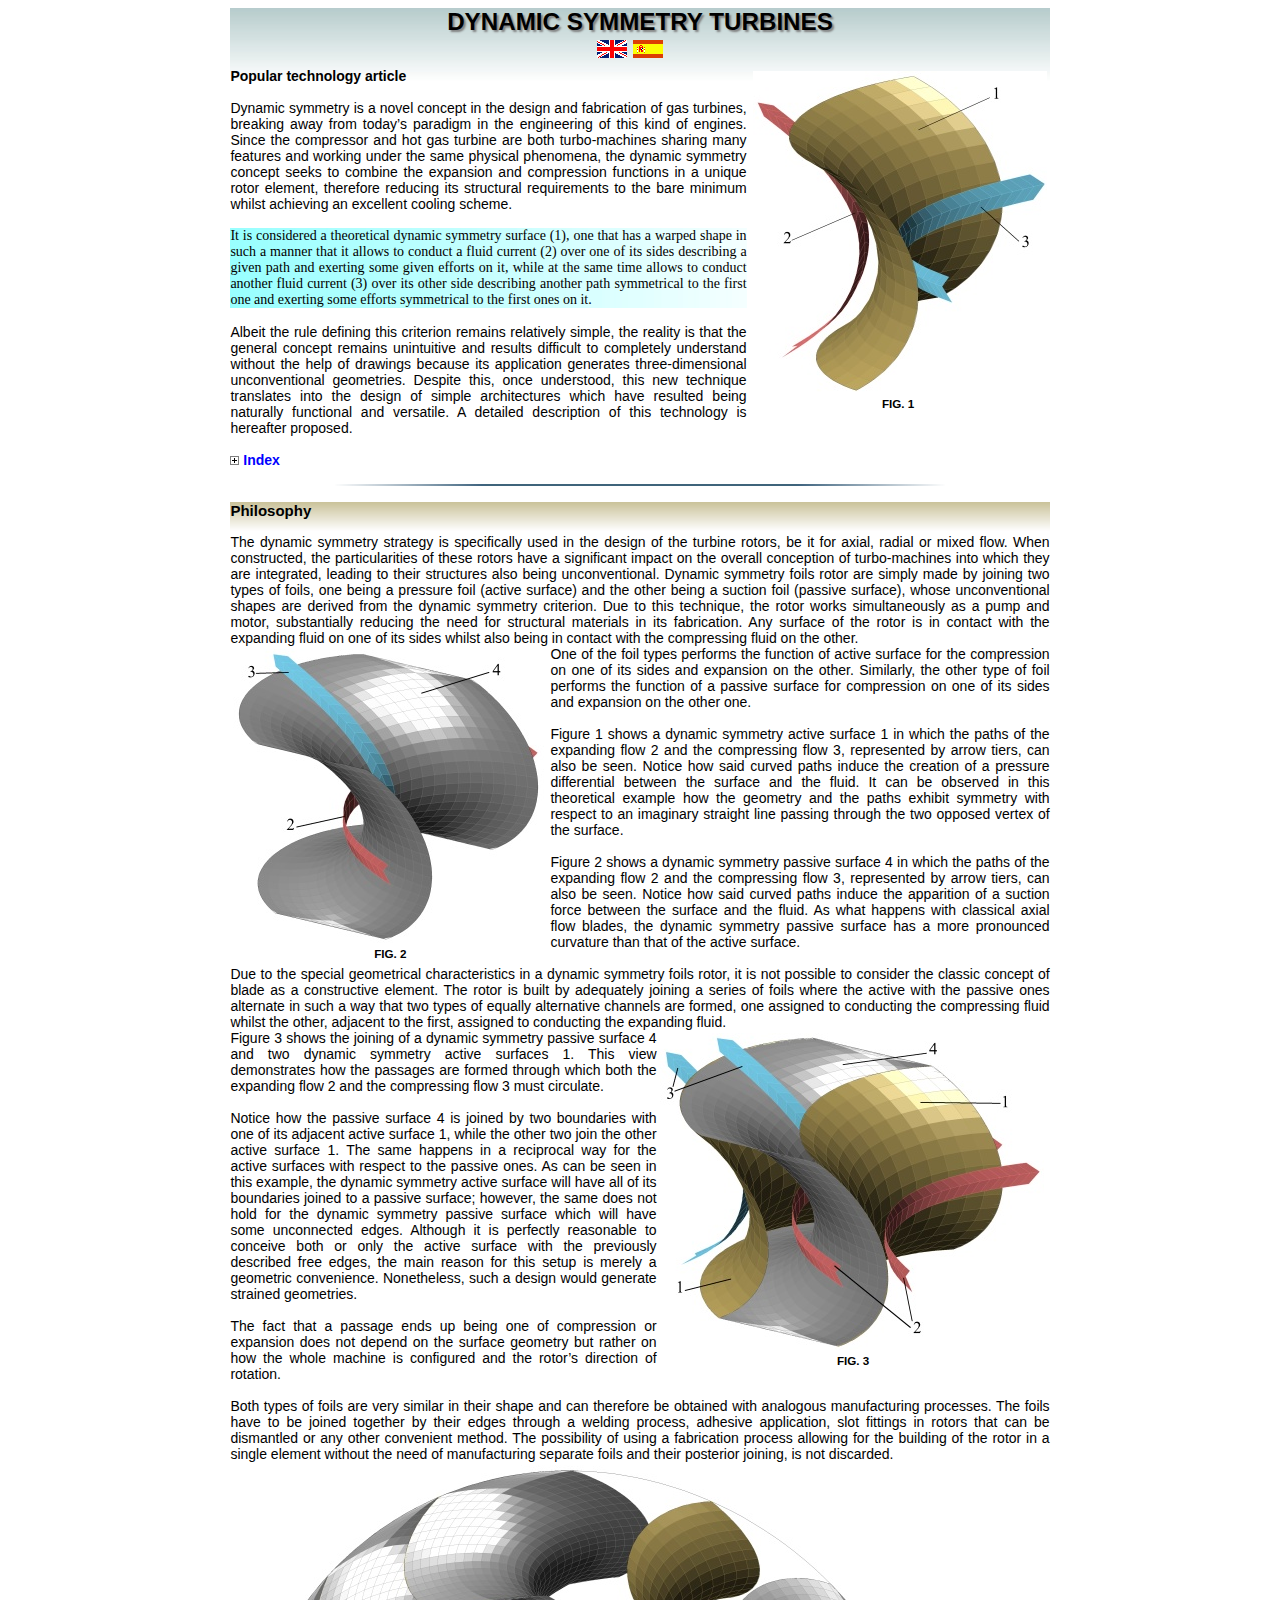
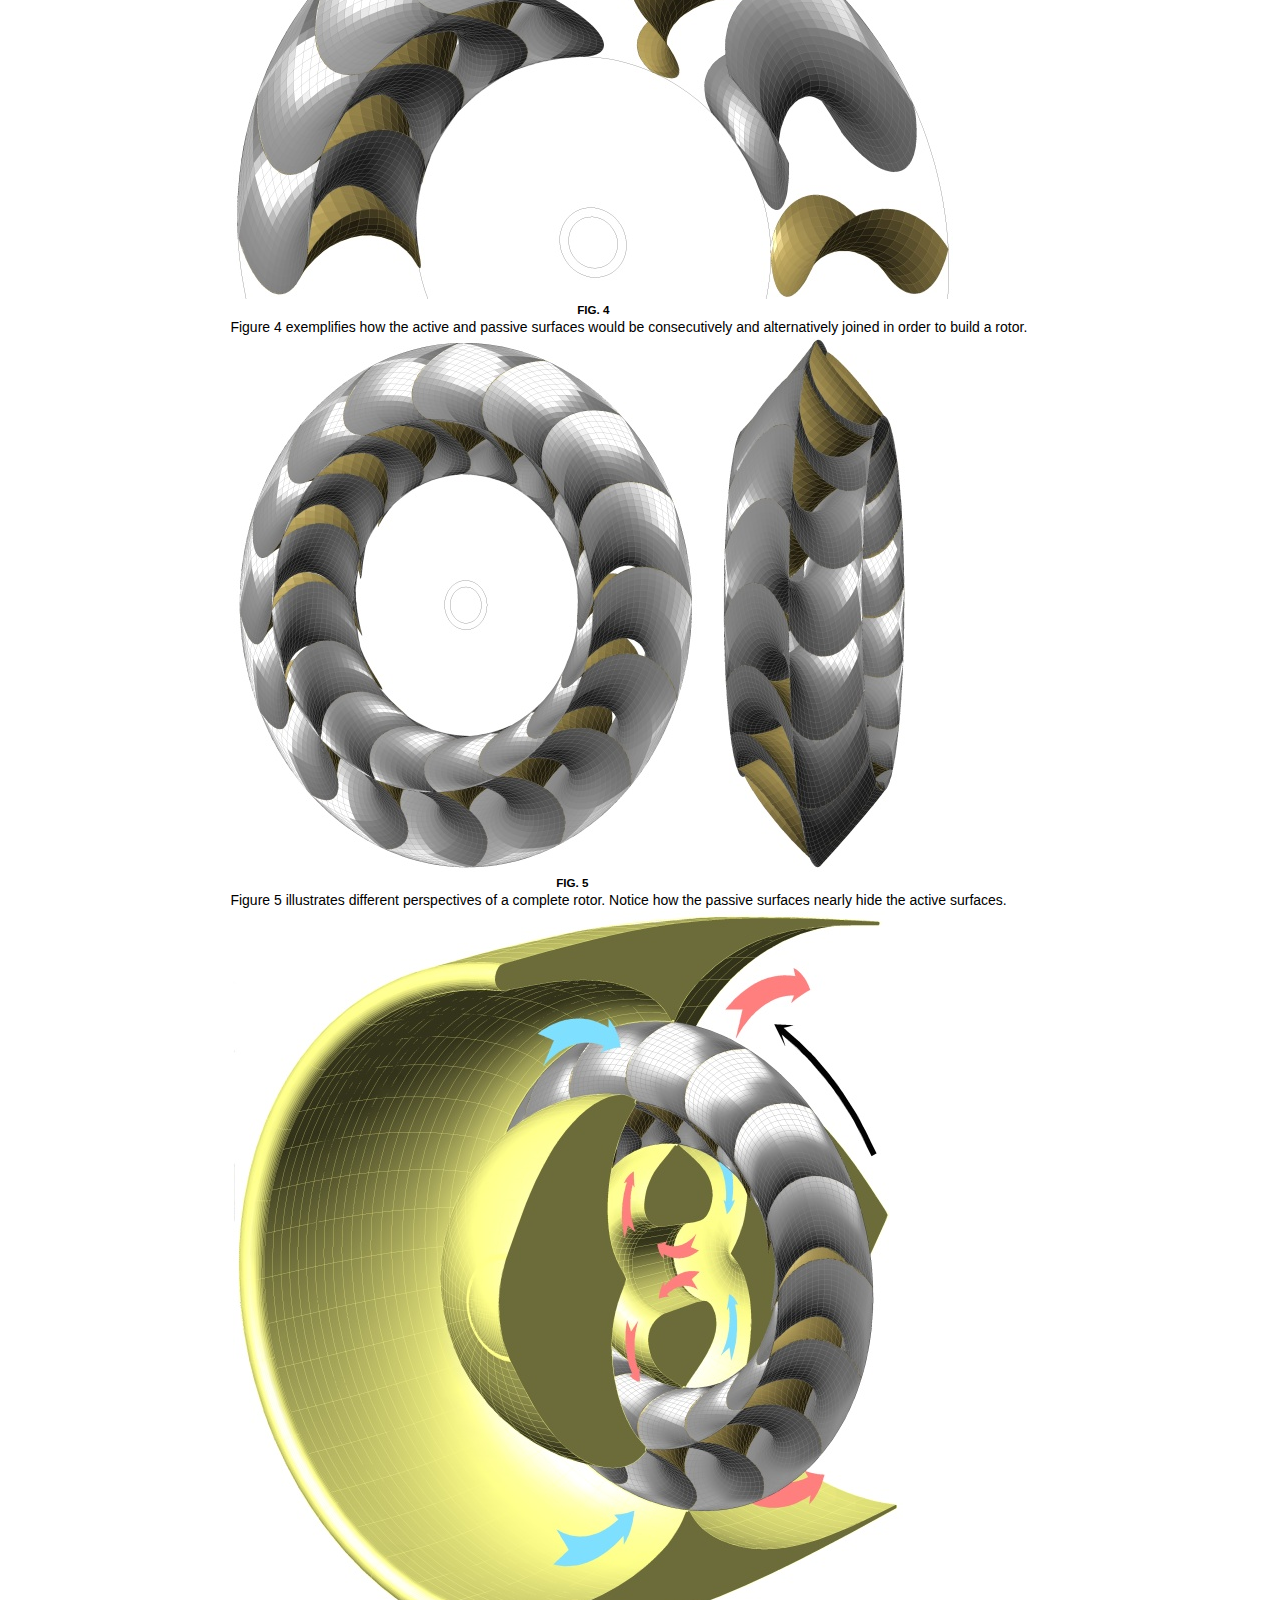
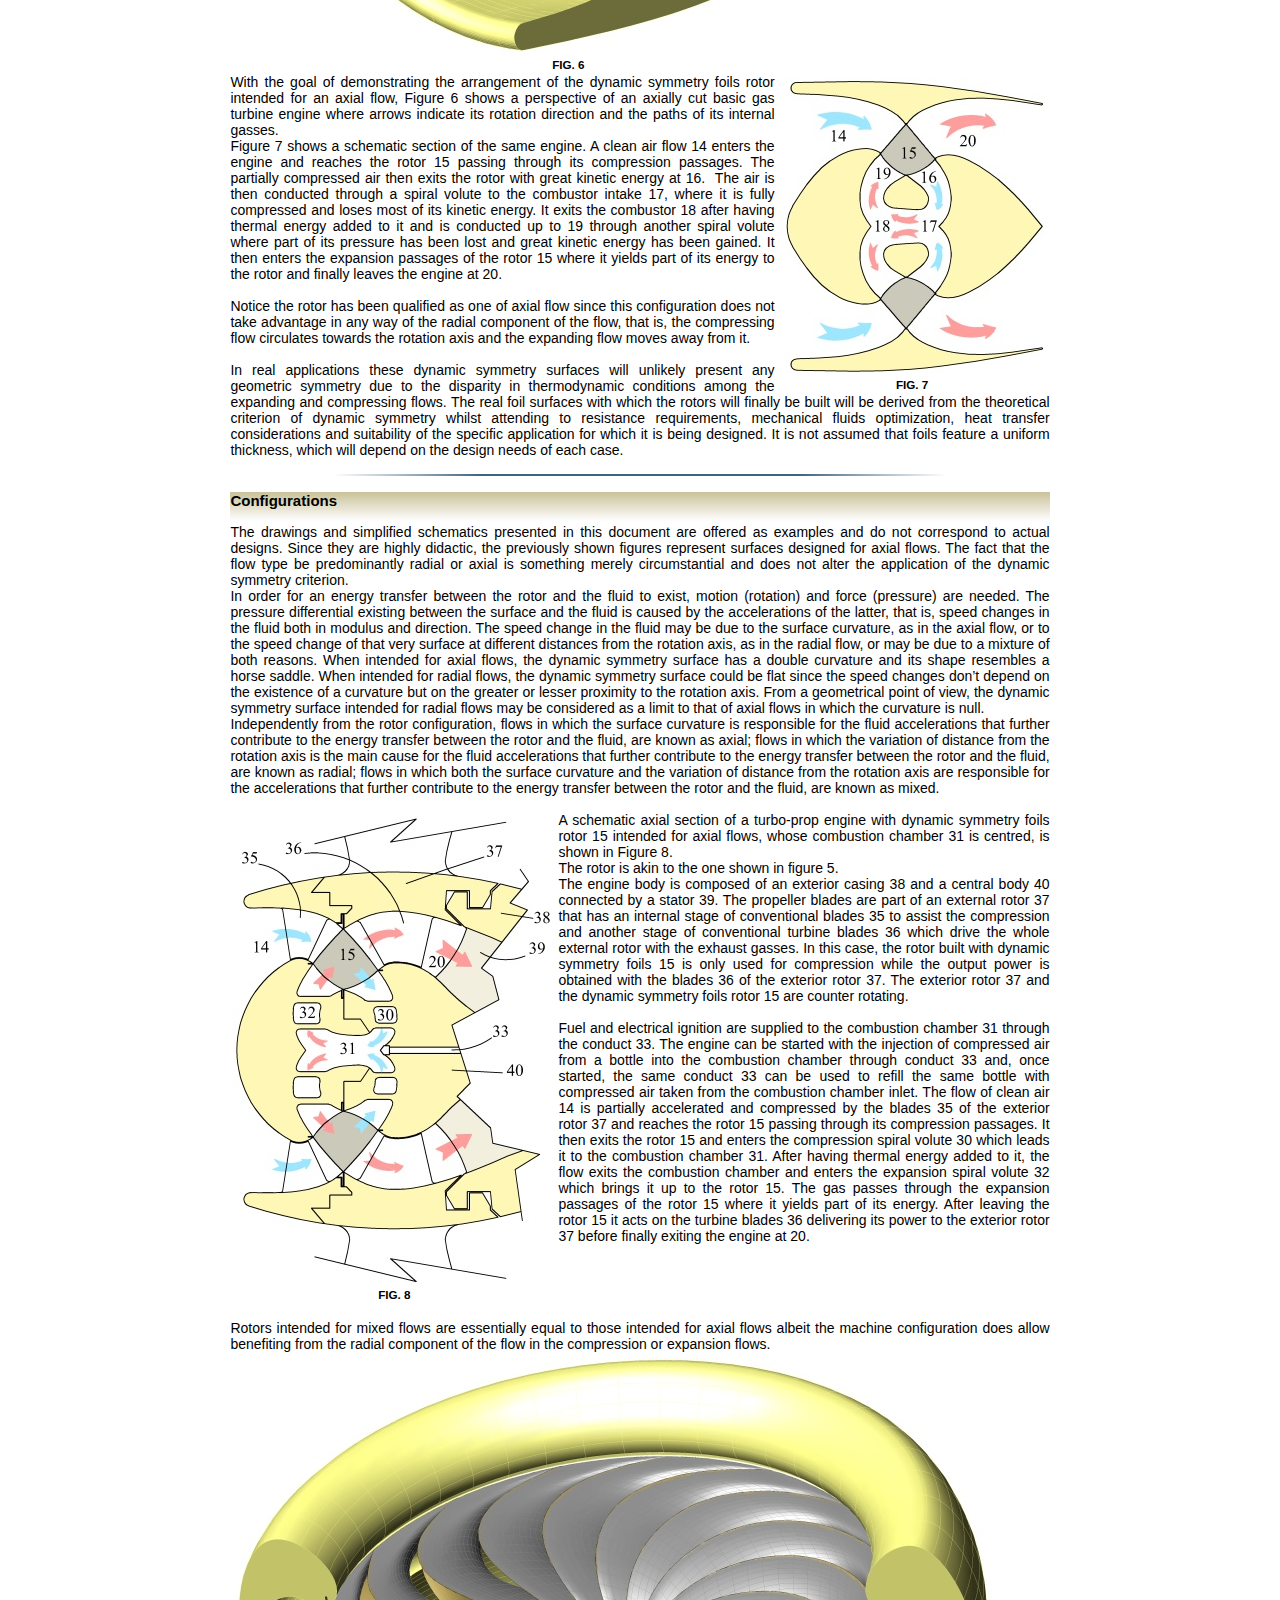
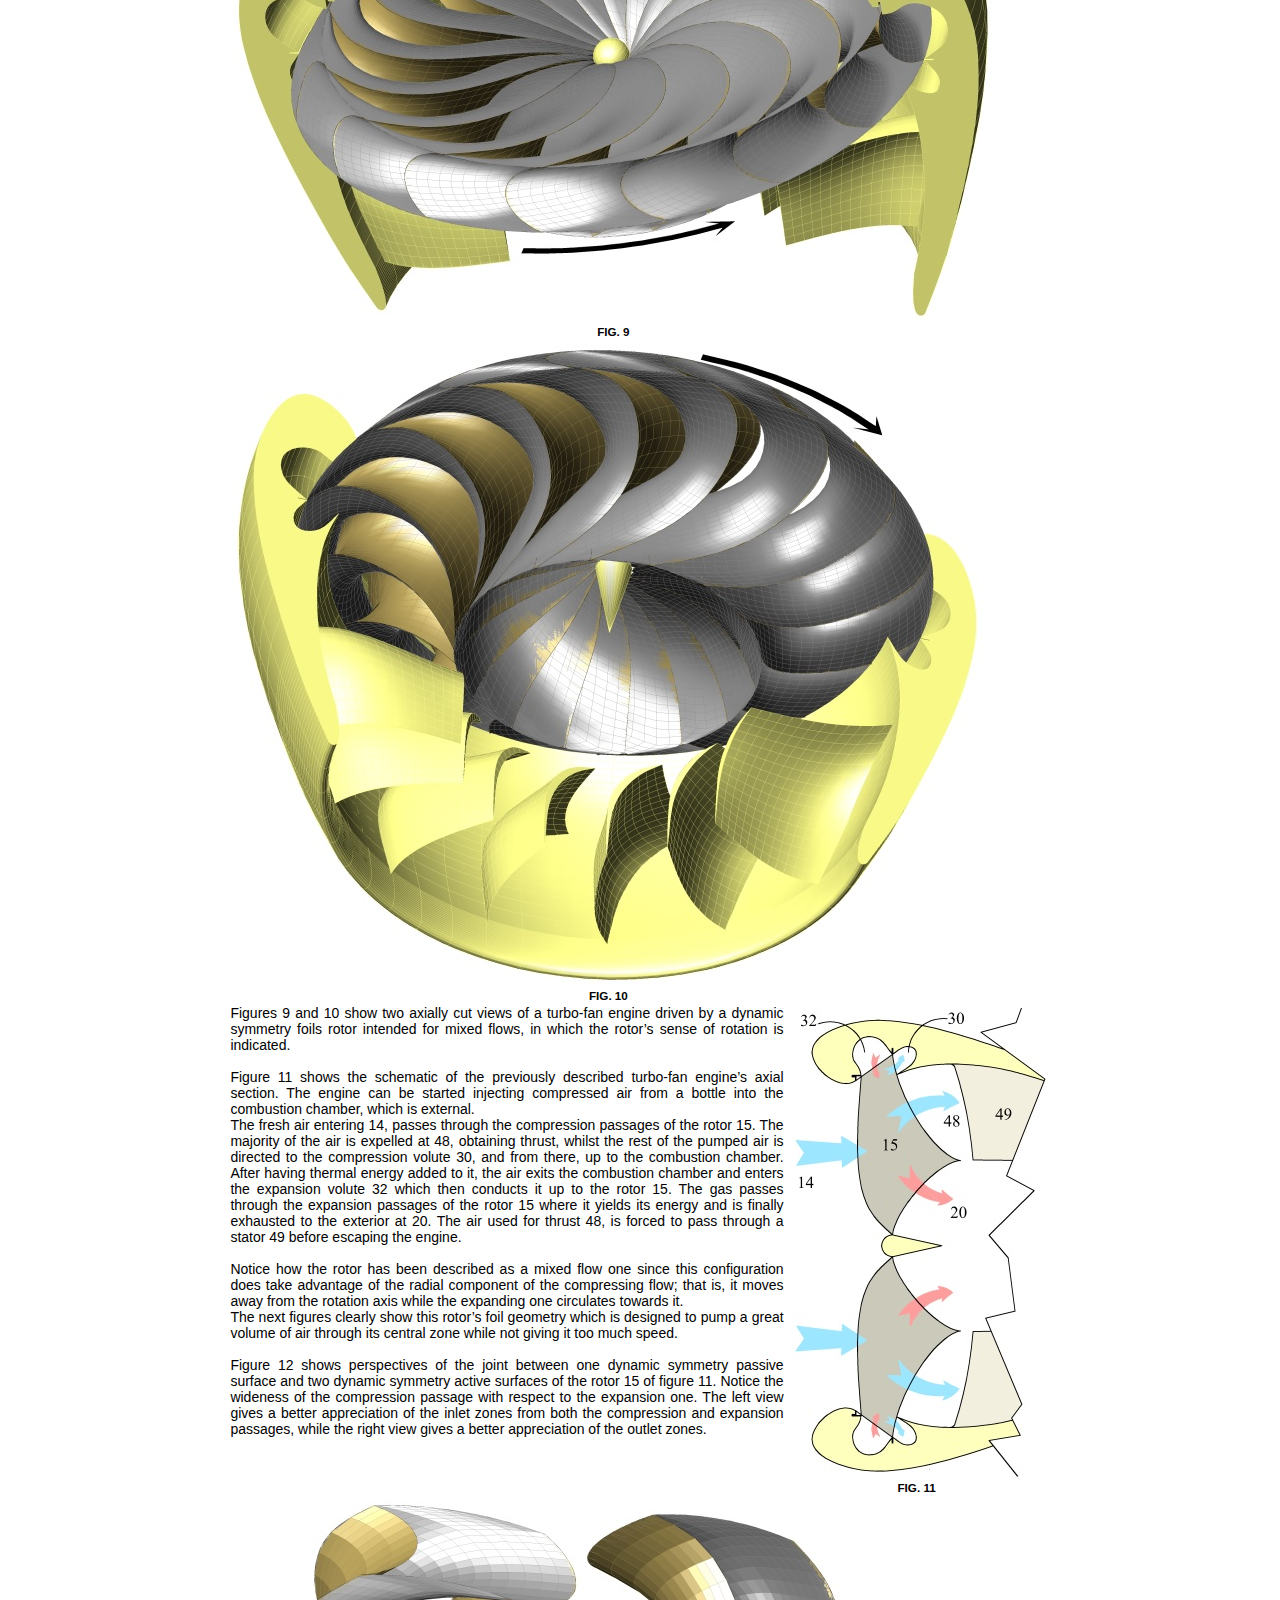
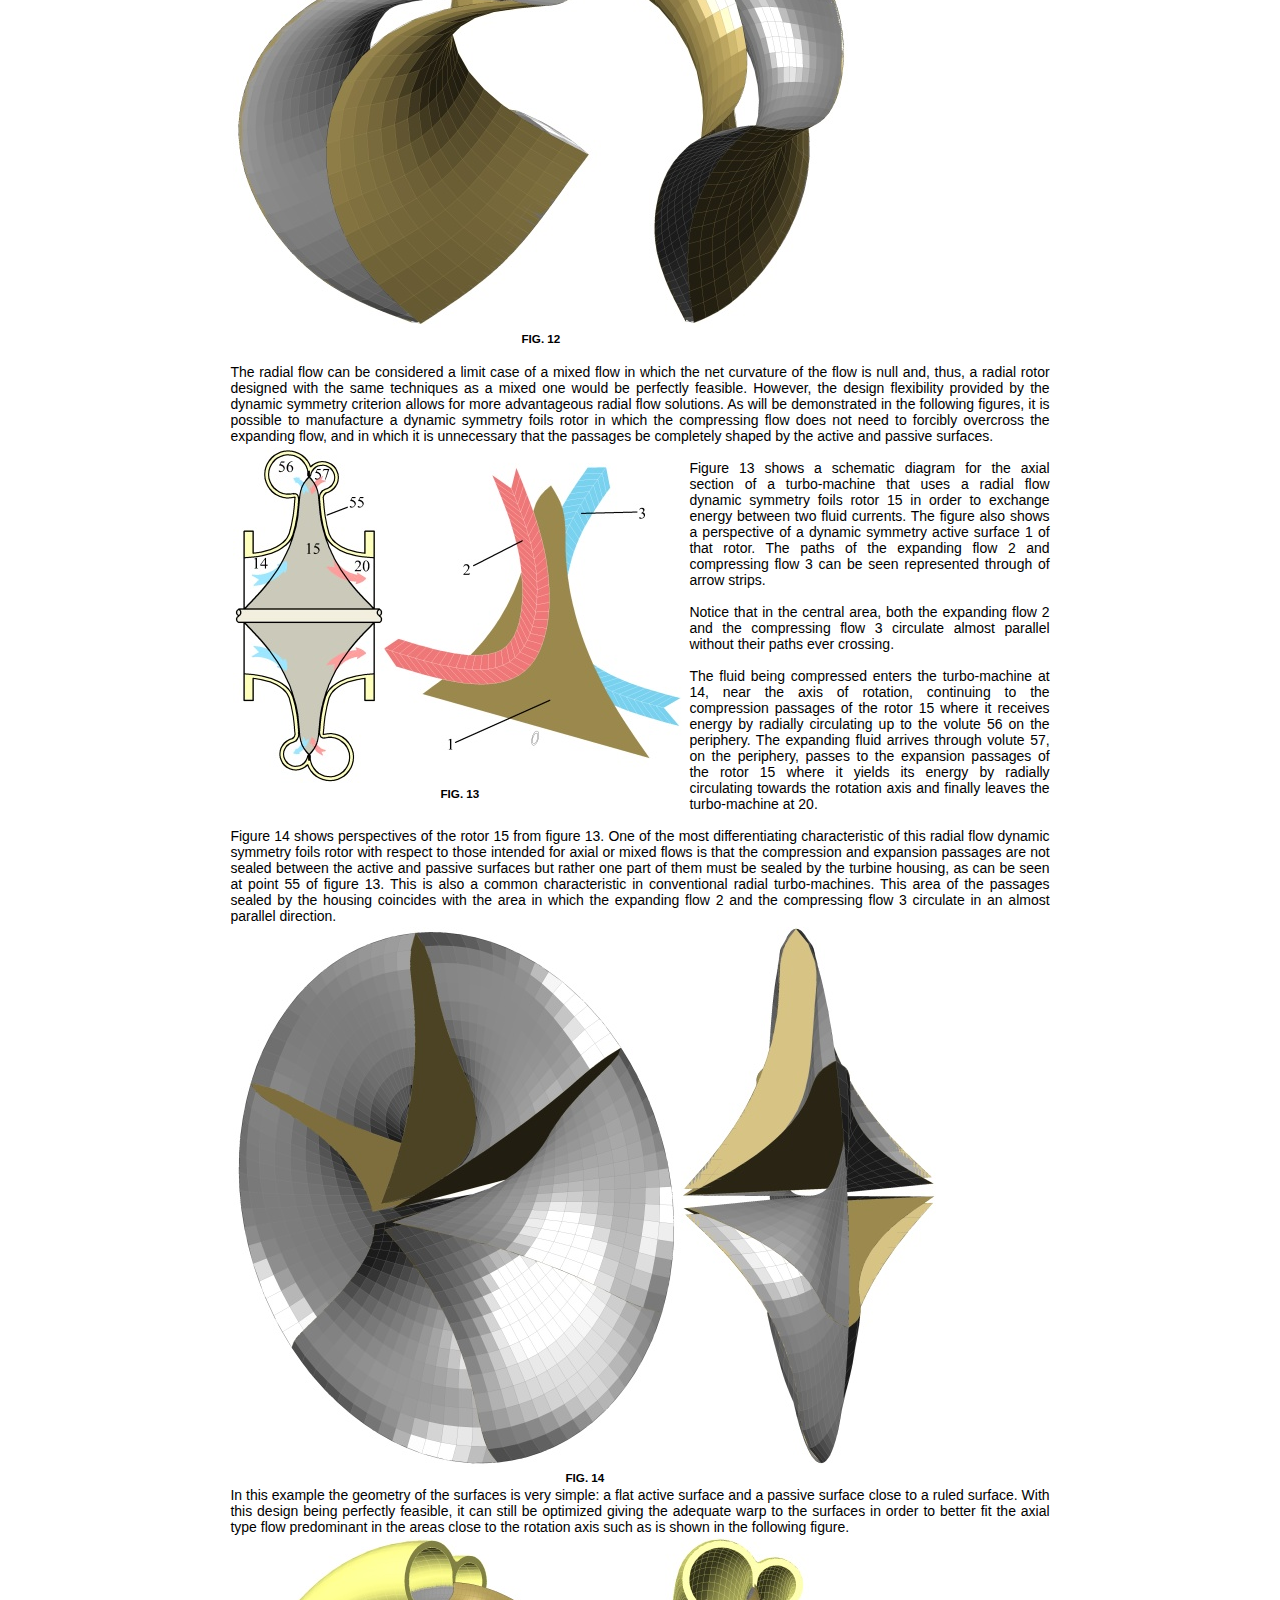
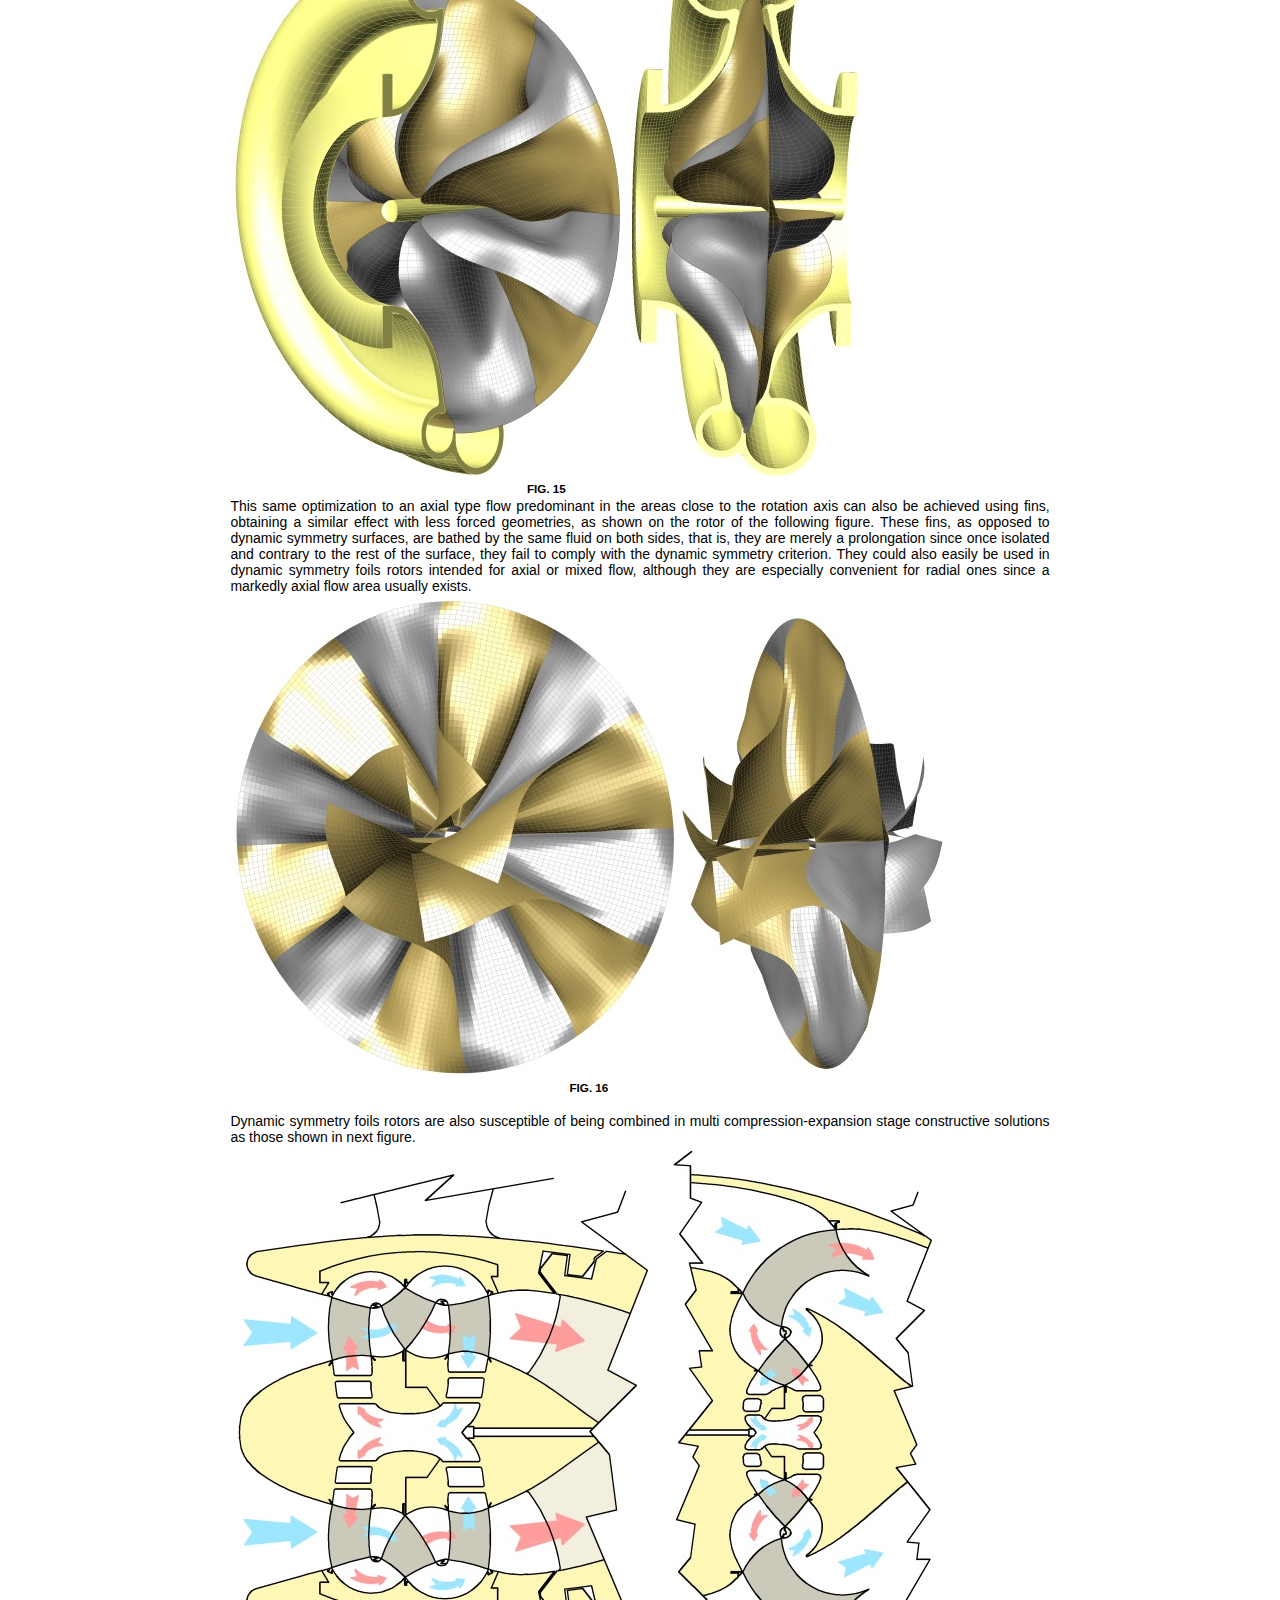
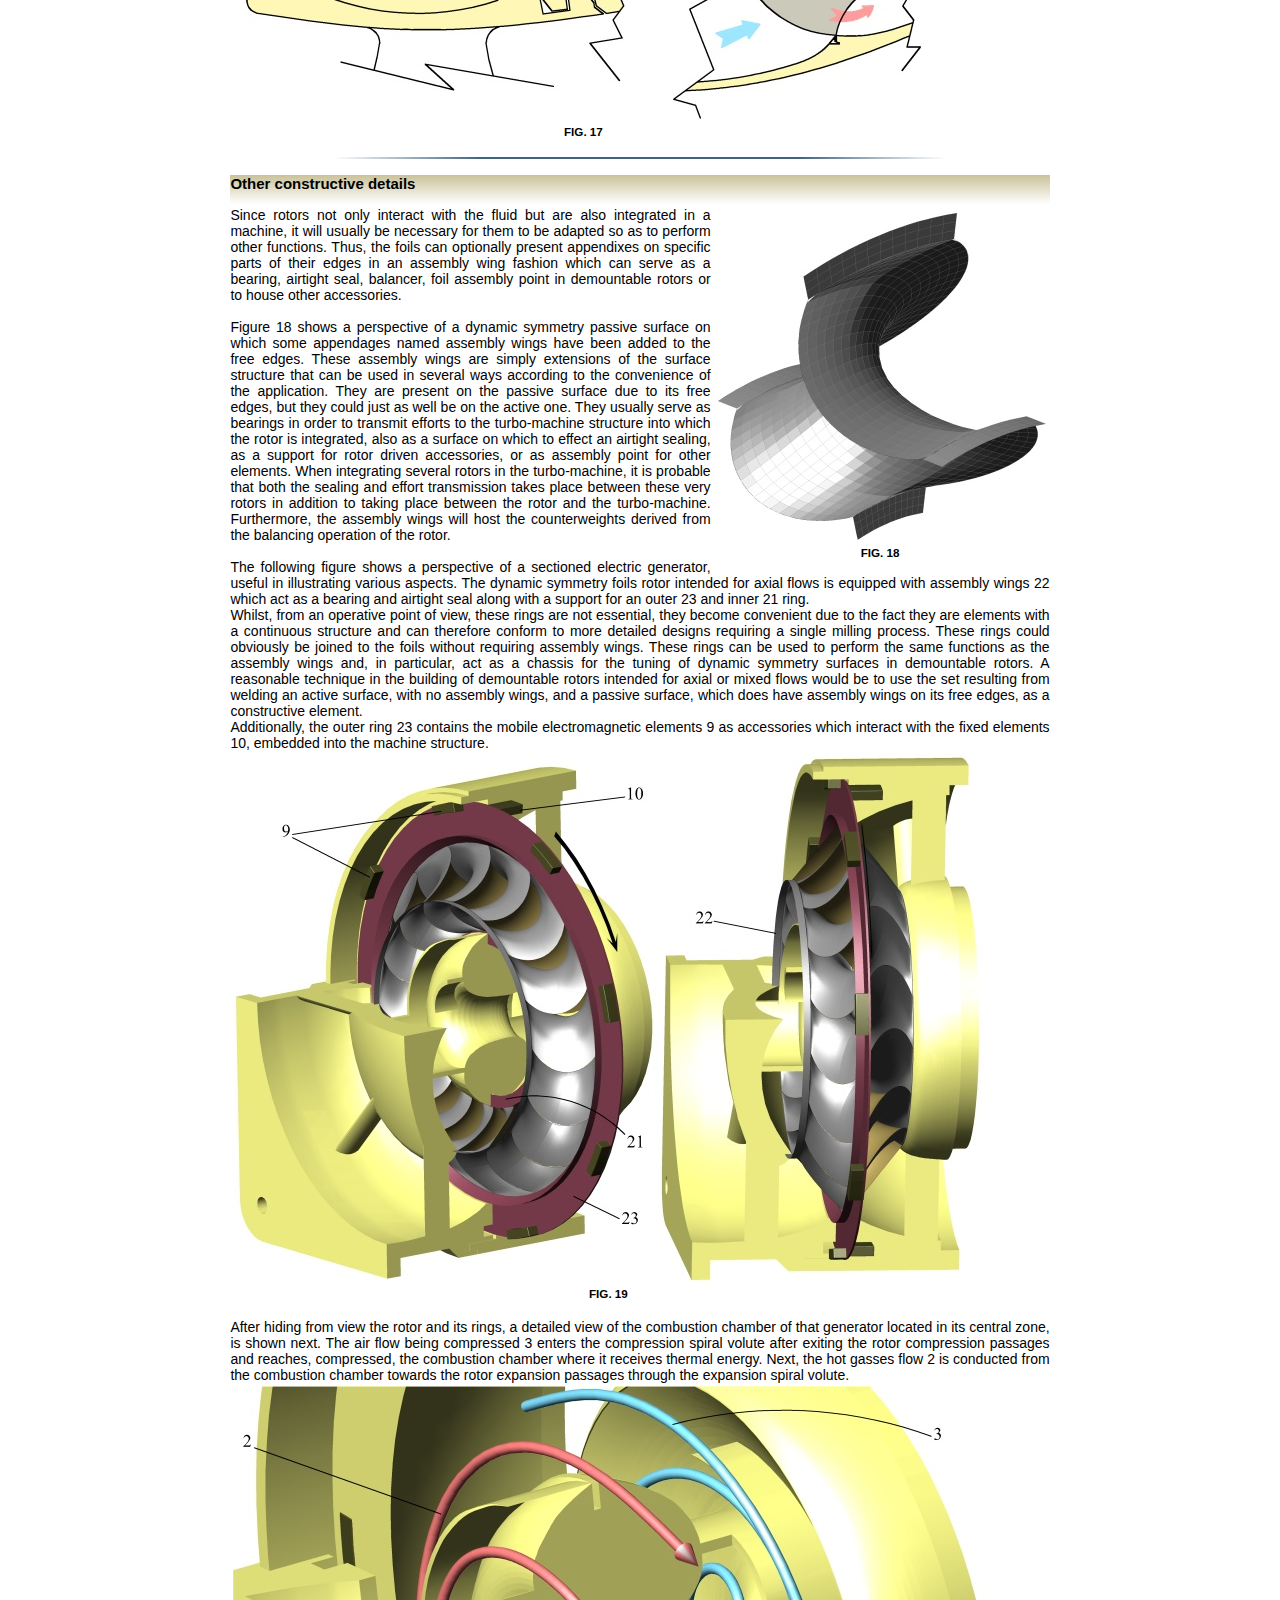
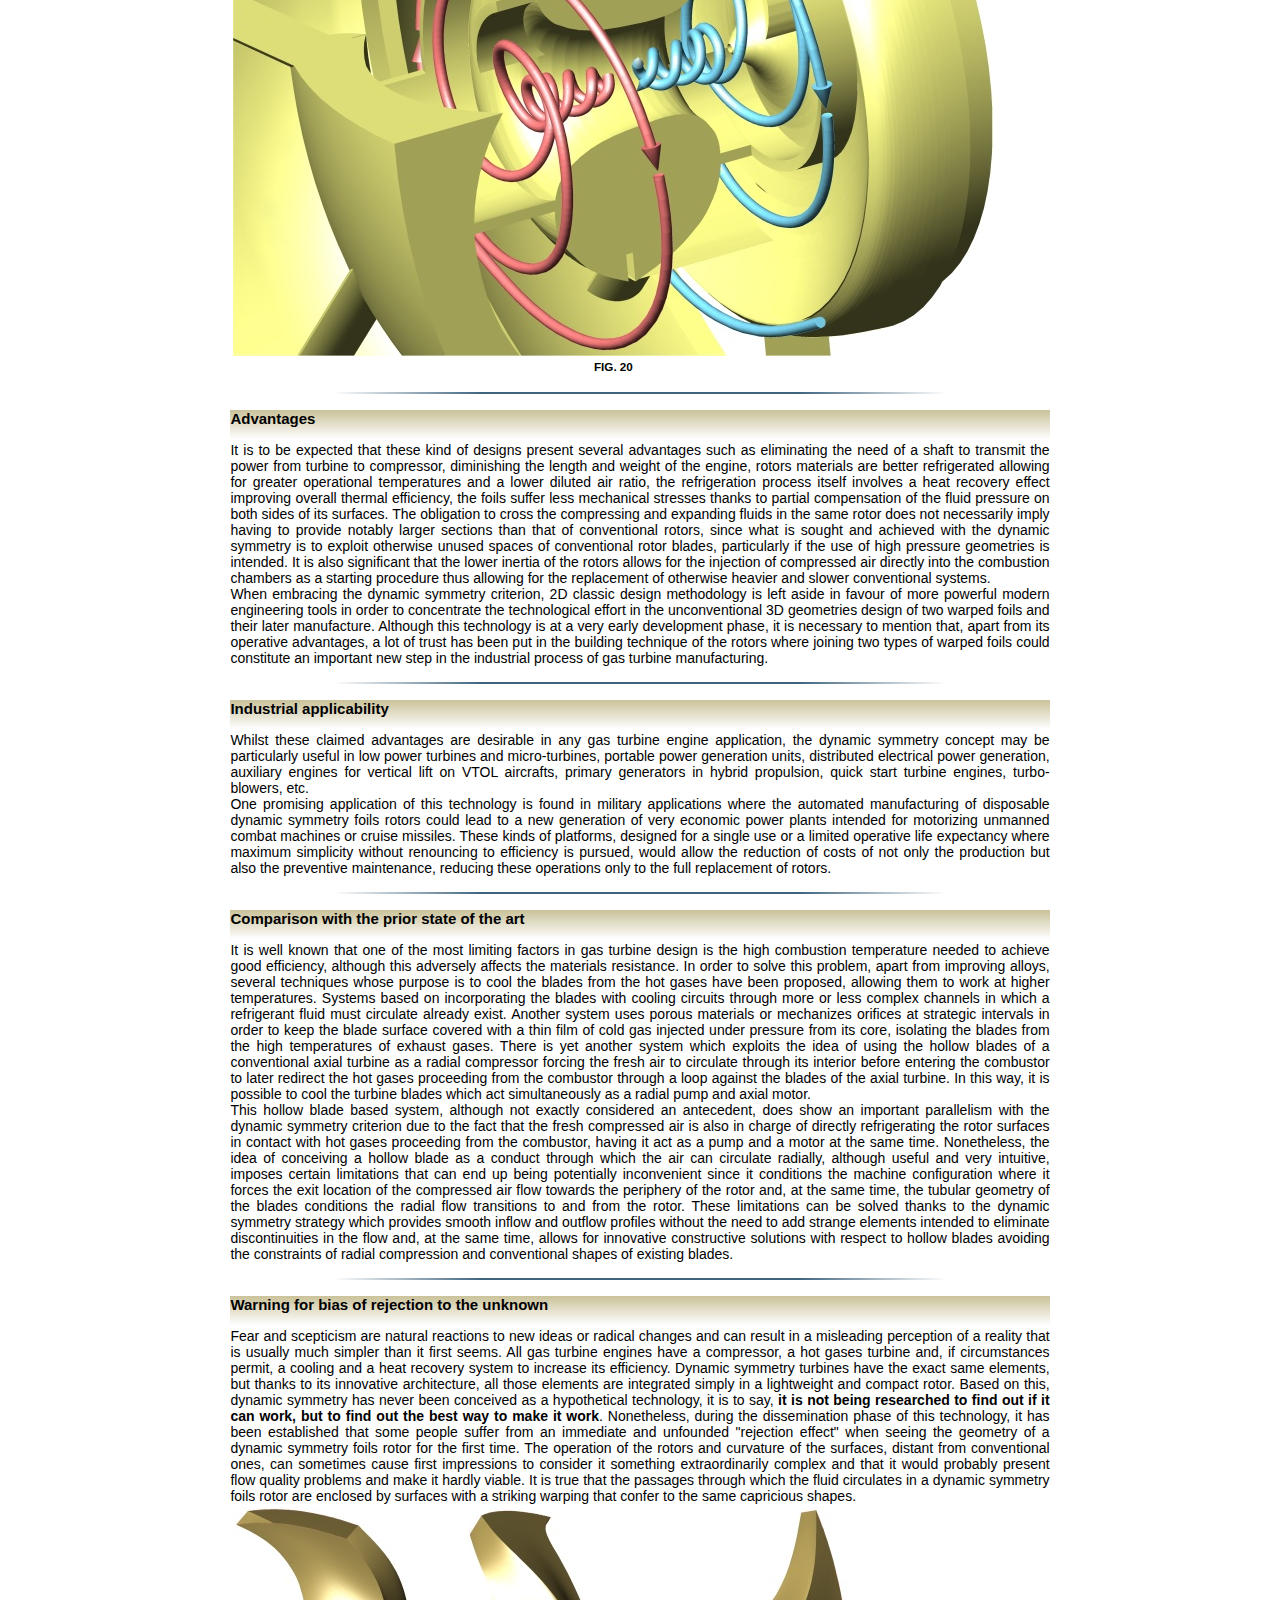
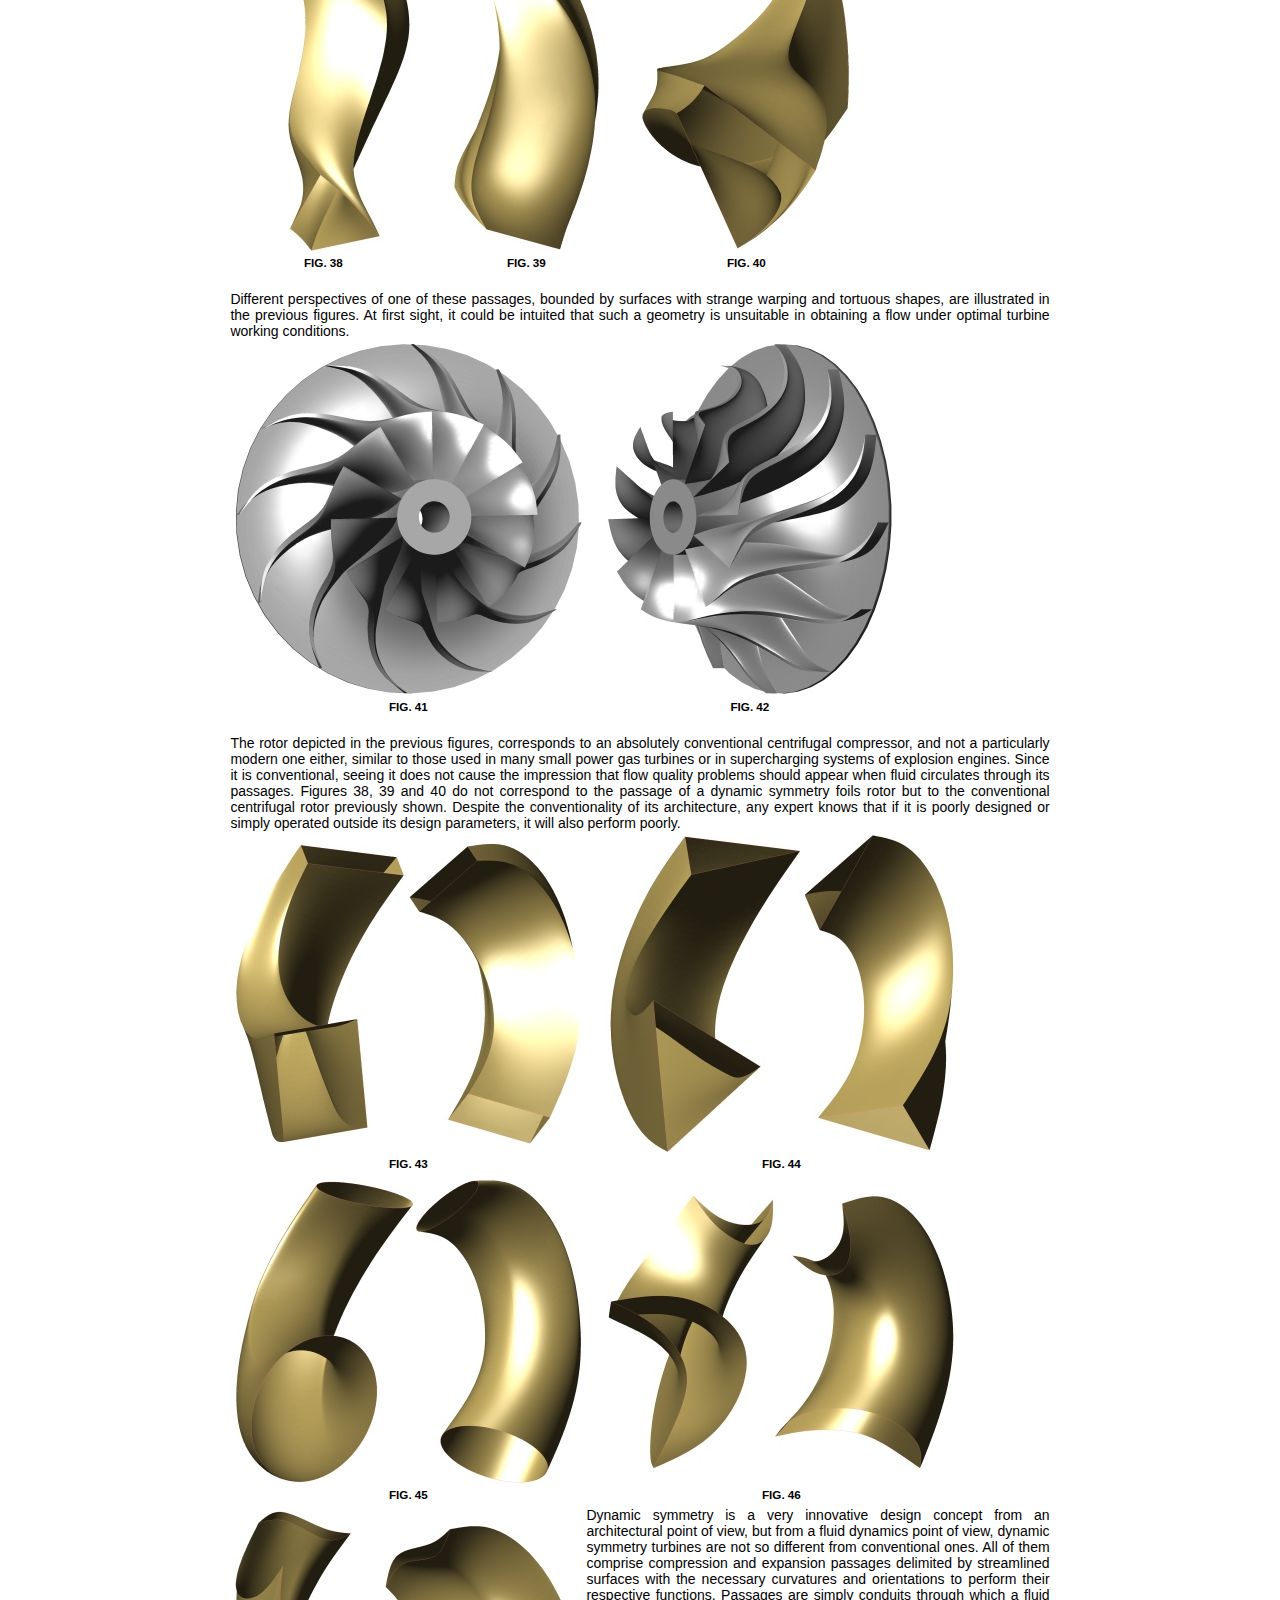
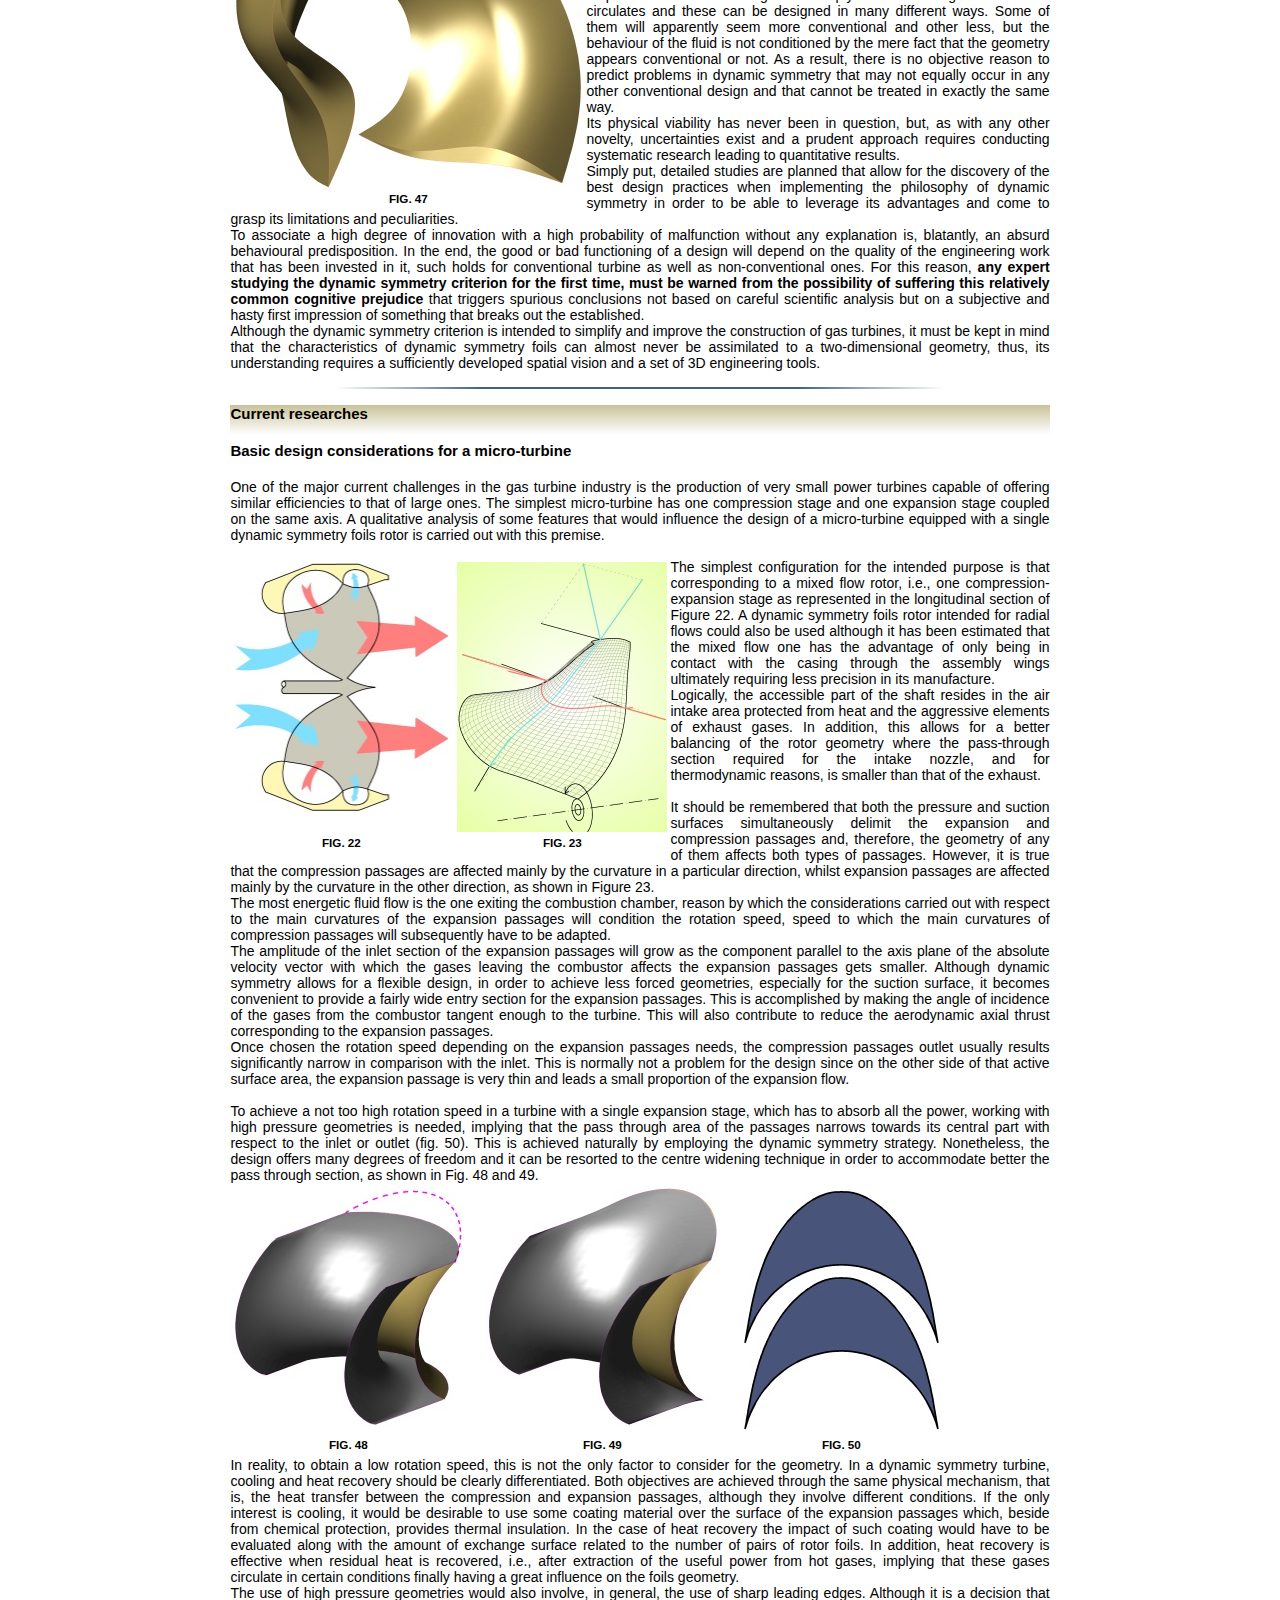
<file: index.html>
<!DOCTYPE html PUBLIC "-//W3C//DTD HTML 4.01 Transitional//EN">
<html>
    <head>
        <meta content="text/html; charset=utf-8" http-equiv="content-type">
  <title>DYNAMIC SYMMETRY TURBINES</title>
  <script src="index_files/script_comun_1.js" type="text/javascript"></script>
  <link href="index_files/css_comun_1.css" type="text/css" rel="stylesheet">
  <meta content="JUAN ANDRÉS HURTADO" name="author">
  <meta content="DYNAMIC SYMMETRY TURBINES disclosure" name="description">
<script type="text/javascript">
var d = location.hostname.toLowerCase();
if(d == "genevl.com" || d == "www.genevl.com"){
	location.href = "inversor.html";
}

function start_page(){
	/*The social connectors are loaded at the end of the page. When the page is loaded pass them to the top of the page.*/
	var ppp = document.getElementById('social_connectors');
	while(ppp.childNodes.length > 0){
		ppp.removeChild(ppp.childNodes.item(0));
	}
	ppp.appendChild(document.getElementById('social_connectors_prov'));
};
</script>
</head>
<body onload="start_page();">
<div style="text-align: center; max-width: 1024px; margin: auto;">
<table style="width: 100%;" border="0" cellpadding="0" cellspacing="0">
  <tbody>
    <tr>
      <td style="width: 10%; vertical-align: top;"><br>
      </td>
      <td style="vertical-align: top;">
      <table style="background-image: url(index_files/grey_grad.jpg); background-repeat: repeat-x;" border="0" cellpadding="0" cellspacing="0">
        <tbody>
          <tr>
            <td valign="top">
            <div style="text-align: center; color: rgb(0, 0, 0); font-weight: bold; text-shadow: 2px 2px 2px grey;"><big><big><big>DYNAMIC
SYMMETRY TURBINES<br>
            </big></big></big></div>
            <div style="text-align: center;">
            <table style="text-align: left; margin-left: auto; margin-right: auto;" cellpadding="2" cellspacing="2">
              <tbody>
                <tr>
                  <td style="vertical-align: top;"><a href="index.html"><img title="english" src="index_files/eng.gif" alt="" style="border: 0px solid ; width: 30px; height: 18px;"></a></td>
                  <td style="vertical-align: top;"><a href="es.html"><img title="castellano" src="index_files/esp.gif" alt="" style="border: 0px solid ; width: 30px; height: 18px;"></a></td>
                  <td style="vertical-align: top;">
                  <div style="text-align: center;" id="social_connectors"><span style="color: rgb(255, 255, 255);">-</span><br>
                  <span style="color: rgb(255, 255, 255);">-</span></div>
                  </td>
                </tr>
              </tbody>
            </table>
            </div>
            </td>
          </tr>
          <tr>
            <td style="vertical-align: top;">
            <table style="float: right;" border="0">
              <tbody>
                <tr>
                  <td style="vertical-align: top;"><a target="_blank" href="index_files/fig01.png"><img src="index_files/fig01p.jpg" alt="" style="border: 0px solid ; width: 294px; height: 322px;" align="right"></a></td>
                </tr>
                <tr>
                  <td style="vertical-align: top; text-align: center;"><small><span style="font-weight: bold;">FIG. 1</span></small><br>
                  </td>
                </tr>
              </tbody>
            </table>
            <span style="font-weight: bold;">Popular technology article<br>
            <br>
            </span>Dynamic symmetry is a novel concept in the design and
 fabrication of gas turbines, breaking away from today’s paradigm in the
 engineering of this kind of engines. Since the compressor and hot gas 
turbine are both turbo-machines sharing many features and working under 
the same physical phenomena, the dynamic symmetry concept seeks to 
combine the expansion and compression functions in a unique rotor 
element, therefore reducing its structural requirements to the bare 
minimum whilst achieving an excellent cooling scheme.<br>
            <br>
            <table style="text-align: left; font-family: courier new; background-image: url(index_files/blue_grad.jpg); background-repeat: repeat-y;" border="0" cellpadding="0" cellspacing="0">
              <tbody>
                <tr>
                  <td style="vertical-align: top;"><span style="font-family: century;">It
 is considered a theoretical dynamic symmetry surface (1), one that has a
 warped shape in such a manner that it allows to conduct a fluid current
 (2) over one of its sides describing a given path and exerting some 
given efforts on it, while at the same time allows to conduct another 
fluid current (3) over its other side describing another path 
symmetrical to the first one and exerting some efforts symmetrical to 
the first ones on it.</span></td>
                </tr>
              </tbody>
            </table>
            <br>
Albeit the rule defining this criterion remains relatively simple, the 
reality is that the general concept remains unintuitive and results 
difficult to completely understand without the help of drawings because 
its application generates three-dimensional unconventional geometries. 
Despite this, once understood, this new technique translates into the 
design of simple architectures which have resulted being naturally 
functional and versatile. A detailed description of this technology is 
hereafter proposed.<br>
            <br>
            <div at_estado="estado_a"> <span at_clase="a" onclick="cambia_estado(parentNode)" style="display: inline;"> <img id="IMG1" alt="" src="index_files/plus.gif" onclick="return IMG1_onclick()"> </span><span at_clase="b" onclick="cambia_estado(parentNode)" style="display: none;"> <img alt="" src="index_files/minus.gif"> </span><span at_clase="ab" onclick="cambia_estado(parentNode)" style="display: inline; color: rgb(0, 0, 255);"><strong style="cursor: pointer;">Index</strong></span>
            <div at_clase="b" style="display: none;">
            <div>
            <div at_clase="b" style="">
            <div>
            <ul id="mozToc" type="square"><!--mozToc h3 1 h4 2 h5 3--><li><a href="#mozTocId362930">Philosophy</a></li><li><a href="#mozTocId297353">Configurations
            </a></li><li><a href="#mozTocId699688">Other
constructive details
            </a></li><li><a href="#mozTocId994130">Advantages
            </a></li><li><a href="#mozTocId942650">Industrial
applicability
            </a></li><li><a href="#mozTocId61102">Comparison
with
the prior state of the art
            </a></li><li><a href="#mozTocId445318">Warning for bias of rejection to the unknown
            </a></li><li><a href="#mozTocId678665">Current
researches</a><ul><li><a href="#mozTocId554237">Basic design considerations for a micro-turbine
            </a></li><li><a href="#mozTocId365864">100 kW
micro-turbine: rotor geometry
            </a></li><li><a href="#mozTocId772376">100 kW micro-turbine: final configuration
            </a></li></ul></li><li><a href="#mozTocId87998">About this
document</a></li>
			</ul>
            </div>
            </div>
            </div>
            </div>
            </div>
            </td>
          </tr>
          <tr>
            <td style="vertical-align: top; text-align: center;"><br>
            <div style="text-align: center;">
            <table style="height: 2px; width: 75%; text-align: left; margin-left: auto; margin-right: auto;" border="0" cellpadding="0" cellspacing="0">
              <tbody>
                <tr>
                  <td style="vertical-align: top;"><img src="index_files/barleft.png" alt=""></td>
                  <td style="width: 100%; background-color: rgb(63, 100, 123); vertical-align: top;"><img src="index_files/barcent.png" alt=""></td>
                  <td style="vertical-align: top;"><img src="index_files/barright.png" alt=""></td>
                </tr>
              </tbody>
            </table>
            </div>
            <br>
            </td>
          </tr>
          <tr>
            <td class="sect" style="vertical-align: top;">
            <h3><a class="mozTocH3" name="mozTocId362930"></a>Philosophy</h3>
The dynamic symmetry strategy is specifically used in the design of the 
turbine rotors, be it for axial, radial or mixed flow. When constructed,
 the particularities of these rotors have a significant impact on the 
overall conception of turbo-machines into which they are integrated, 
leading to their structures also being unconventional. Dynamic symmetry 
foils rotor are simply made by joining two types of foils, one being a 
pressure foil (active surface) and the other being a suction foil 
(passive surface), whose unconventional shapes are derived from the 
dynamic symmetry criterion. Due to this technique, the rotor works 
simultaneously as a pump and motor, substantially reducing the need for 
structural materials in its fabrication. Any surface of the rotor is in 
contact with the expanding fluid on one of its sides whilst also being 
in contact with the compressing fluid on the other.<br>
            <table style="float: left;" border="0">
              <tbody>
                <tr>
                  <td style="vertical-align: top;"><a target="_blank" href="index_files/fig02.png"><img src="index_files/fig02p.jpg" alt="" style="border: 0px solid ; width: 311px; height: 294px;" align="left"></a></td>
                </tr>
                <tr>
                  <td style="vertical-align: top; text-align: center;"><small><span style="font-weight: bold;">FIG. 2</span></small><br>
                  </td>
                </tr>
              </tbody>
            </table>
One of the foil types performs the function of active surface for the 
compression on one of its sides and expansion on the other. Similarly, 
the other type of foil performs the function of a passive surface for 
compression on one of its sides and expansion on the other one.<br>
            <br>
Figure 1 shows a dynamic symmetry active surface 1 in which the paths of
 the expanding flow 2 and the compressing flow 3, represented by arrow 
tiers, can also be seen. Notice how said curved paths induce the 
creation of a pressure differential between the surface and the fluid. 
It can be observed in this theoretical example how the geometry and the 
paths exhibit symmetry with respect to an imaginary straight line 
passing through the two opposed vertex of the surface.<br>
<br>
Figure 2 shows a dynamic symmetry passive surface 4 in which the paths 
of the expanding flow 2 and the compressing flow 3, represented by arrow
 tiers, can also be seen. Notice how said curved paths induce the 
apparition of a suction force between the surface and the fluid. As what
 happens with classical axial flow blades, the dynamic symmetry passive 
surface has a more pronounced curvature than that of the active surface.<br>
<br>
Due to the special geometrical characteristics in a dynamic symmetry 
foils rotor, it is not possible to consider the classic concept of blade
 as a constructive element. The rotor is built by adequately joining a 
series of foils where the active with the passive ones alternate in such
 a way that two types of equally alternative channels are formed, one 
assigned to conducting the compressing fluid whilst the other, adjacent 
to the first, assigned to conducting the expanding fluid.<br>
            </td>
          </tr>
          <tr>
            <td style="vertical-align: top;">
            <table style="float: right;" border="0">
              <tbody>
                <tr>
                  <td style="vertical-align: top;"><a target="_blank" href="index_files/fig03.png"><img src="index_files/fig03p.jpg" alt="" style="border: 0px solid ; width: 384px; height: 317px;" align="left"></a></td>
                </tr>
                <tr>
                  <td style="vertical-align: top; text-align: center;"><small><span style="font-weight: bold;">FIG. 3</span></small><br>
                  </td>
                </tr>
              </tbody>
            </table>
Figure 3 shows the joining of a dynamic symmetry passive surface 4 and 
two dynamic symmetry active surfaces 1. This view demonstrates how the 
passages are formed through which both the expanding flow 2 and the 
compressing flow 3 must circulate.<br>
<br>
Notice how the passive surface 4 is joined by two boundaries with one of
 its adjacent active surface 1, while the other two join the other 
active surface 1. The same happens in a reciprocal way for the active 
surfaces with respect to the passive ones. As can be seen in this 
example, the dynamic symmetry active surface will have all of its 
boundaries joined to a passive surface; however, the same does not hold 
for the dynamic symmetry passive surface which will have some 
unconnected edges. Although it is perfectly reasonable to conceive both 
or only the active surface with the previously described free edges, the
 main reason for this setup is merely a geometric convenience. 
Nonetheless, such a design would generate strained geometries.<br>
<br>
The fact that a passage ends up being one of compression or expansion 
does not depend on the surface geometry but rather on how the whole 
machine is configured and the rotor’s direction of rotation.<br>
<br>
Both types of foils are very similar in their shape and can therefore be
 obtained with analogous manufacturing processes. The foils have to be 
joined together by their edges through a welding process, adhesive 
application, slot fittings in rotors that can be dismantled or any other
 convenient method. The possibility of using a fabrication process 
allowing for the building of the rotor in a single element without the 
need of manufacturing separate foils and their posterior joining, is not
 discarded.<br>
            </td>
          </tr>
          <tr>
            <td style="vertical-align: top;">
            <table border="0">
              <tbody>
                <tr>
                  <td style="vertical-align: top;"><a target="_blank" href="index_files/fig04.png"><img src="index_files/fig04p.jpg" alt="" style="border: 0px solid ; width: 720px; height: 434px;"></a></td>
                </tr>
                <tr>
                  <td style="vertical-align: top; text-align: center;"><small><span style="font-weight: bold;">FIG. 4</span></small><br>
                  </td>
                </tr>
              </tbody>
            </table>
Figure 4 exemplifies how the active and passive surfaces would be 
consecutively and alternatively joined in order to build a rotor.<br>
            <table border="0">
              <tbody>
                <tr>
                  <td style="vertical-align: top;"><a target="_blank" href="index_files/fig05.png"><img src="index_files/fig05p.jpg" alt="" style="border: 0px solid ; width: 678px; height: 534px;"></a></td>
                </tr>
                <tr>
                  <td style="vertical-align: top; text-align: center;"><small><span style="font-weight: bold;">FIG. 5</span></small><br>
                  </td>
                </tr>
              </tbody>
            </table>
Figure 5 illustrates different perspectives of a complete rotor. Notice 
how the passive surfaces nearly hide the active surfaces.<br>
            <table border="0">
              <tbody>
                <tr>
                  <td style="vertical-align: top;"><a target="_blank" href="index_files/fig06.png"><img src="index_files/fig06p.jpg" alt="" style="border: 0px solid ; width: 670px; height: 743px;"></a></td>
                </tr>
                <tr>
                  <td style="vertical-align: top; text-align: center;"><small><span style="font-weight: bold;">FIG. 6</span></small><br>
                  </td>
                </tr>
              </tbody>
            </table>
            <table style="float: right;" border="0">
              <tbody>
                <tr>
                  <td style="vertical-align: top;"><a target="_blank" href="index_files/fig07.png"><img src="index_files/fig07p.jpg" alt="" style="border: 0px solid ; width: 266px; height: 297px;" align="right"></a></td>
                </tr>
                <tr>
                  <td style="vertical-align: top; text-align: center;"><small><span style="font-weight: bold;">FIG. 7</span></small><br>
                  </td>
                </tr>
              </tbody>
            </table>
With the goal of demonstrating the arrangement of the dynamic symmetry 
foils rotor intended for an axial flow, Figure 6 shows a perspective of 
an axially cut basic gas turbine engine where arrows indicate its 
rotation direction and the paths of its internal gasses.<br>
Figure 7 shows a schematic section of the same engine. A clean air flow 
14 enters the engine and reaches the rotor 15 passing through its 
compression passages. The partially compressed air then exits the rotor 
with great kinetic energy at 16.&nbsp; The air is then conducted through
 a spiral volute to the combustor intake 17, where it is fully 
compressed and loses most of its kinetic energy. It exits the combustor 
18 after having thermal energy added to it and is conducted up to 19 
through another spiral volute where part of its pressure has been lost 
and great kinetic energy has been gained. It then enters the expansion 
passages of the rotor 15 where it yields part of its energy to the rotor
 and finally leaves the engine at 20.<br>
<br>
Notice the rotor has been qualified as one of axial flow since this 
configuration does not take advantage in any way of the radial component
 of the flow, that is, the compressing flow circulates towards the 
rotation axis and the expanding flow moves away from it.<br>
<br>
In real applications these dynamic symmetry surfaces will unlikely 
present any geometric symmetry due to the disparity in thermodynamic 
conditions among the expanding and compressing flows. The real foil 
surfaces with which the rotors will finally be built will be derived 
from the theoretical criterion of dynamic symmetry whilst attending to 
resistance requirements, mechanical fluids optimization, heat transfer 
considerations and suitability of the specific application for which it 
is being designed. It is not assumed that foils feature a uniform 
thickness, which will depend on the design needs of each case.<br>
            </td>
          </tr>
          <tr>
            <td style="vertical-align: top; text-align: center;"><br>
            <div style="text-align: center;">
            <table style="height: 2px; width: 75%; text-align: left; margin-left: auto; margin-right: auto;" border="0" cellpadding="0" cellspacing="0">
              <tbody>
                <tr>
                  <td style="vertical-align: top;"><img src="index_files/barleft.png" alt=""></td>
                  <td style="width: 100%; background-color: rgb(63, 100, 123); vertical-align: top;"><img src="index_files/barcent.png" alt=""></td>
                  <td style="vertical-align: top;"><img src="index_files/barright.png" alt=""></td>
                </tr>
              </tbody>
            </table>
            </div>
            <br>
            </td>
          </tr>
          <tr>
            <td class="sect" style="vertical-align: top;">
            <h3><a class="mozTocH3" name="mozTocId297353"></a>Configurations<br>
            </h3>
The drawings and simplified schematics presented in this document are 
offered as examples and do not correspond to actual designs. Since they 
are highly didactic, the previously shown figures represent surfaces 
designed for axial flows. The fact that the flow type be predominantly 
radial or axial is something merely circumstantial and does not alter 
the application of the dynamic symmetry criterion.<br>
In order for an energy transfer between the rotor and the fluid to 
exist, motion (rotation) and force (pressure) are needed. The pressure 
differential existing between the surface and the fluid is caused by the
 accelerations of the latter, that is, speed changes in the fluid both 
in modulus and direction. The speed change in the fluid may be due to 
the surface curvature, as in the axial flow, or to the speed change of 
that very surface at different distances from the rotation axis, as in 
the radial flow, or may be due to a mixture of both reasons. When 
intended for axial flows, the dynamic symmetry surface has a double 
curvature and its shape resembles a horse saddle. When intended for 
radial flows, the dynamic symmetry surface could be flat since the speed
 changes don’t depend on the existence of a curvature but on the greater
 or lesser proximity to the rotation axis. From a geometrical point of 
view, the dynamic symmetry surface intended for radial flows may be 
considered as a limit to that of axial flows in which the 
curvature is null.<br>
Independently from the rotor configuration, flows in which the surface 
curvature is responsible for the fluid accelerations that further 
contribute to the energy transfer between the rotor and the fluid, are 
known as axial; flows in which the variation of distance from the 
rotation axis is the main cause for the fluid accelerations that further
 contribute to the energy transfer between the rotor and the fluid, are 
known as radial; flows in which both the surface curvature and the 
variation of distance from the rotation axis are responsible for the 
accelerations that further contribute to the energy transfer between the
 rotor and the fluid, are known as mixed.<br>
            <br>
            <table style="float: left;" border="0">
              <tbody>
                <tr>
                  <td style="vertical-align: top;"><a target="_blank" href="index_files/fig08.png"><img src="index_files/fig08p.jpg" alt="" style="border: 0px solid ; width: 319px; height: 469px;" align="left"></a></td>
                </tr>
                <tr>
                  <td style="vertical-align: top; text-align: center;"><small><span style="font-weight: bold;">FIG. 8</span></small><br>
                  </td>
                </tr>
              </tbody>
            </table>
A schematic axial section of a turbo-prop engine with dynamic symmetry 
foils rotor 15 intended for axial flows, whose combustion chamber 31 is 
centred, is shown in Figure 8. <br>
The rotor is akin to the one shown in figure 5.<br>
The engine body is composed of an exterior casing 38 and a central body 
40 connected by a stator 39. The propeller blades are part of an 
external rotor 37 that has an internal stage of conventional blades 35 
to assist the compression and another stage of conventional turbine 
blades 36 which drive the whole external rotor with the exhaust gasses. 
In this case, the rotor built with dynamic symmetry foils 15 is only 
used for compression while the output power is obtained with the blades 
36 of the exterior rotor 37. The exterior rotor 37 and the dynamic 
symmetry foils rotor 15 are counter rotating.<br>
<br>
Fuel and electrical ignition are supplied to the combustion chamber 31 
through the conduct 33. The engine can be started with the injection of 
compressed air from a bottle into the combustion chamber through conduct
 33 and, once started, the same conduct 33 can be used to refill the 
same bottle with compressed air taken from the combustion chamber inlet.
 The flow of clean air 14 is partially accelerated and compressed by the
 blades 35 of the exterior rotor 37 and reaches the rotor 15 passing 
through its compression passages. It then exits the rotor 15 and enters 
the compression spiral volute 30 which leads it to the combustion 
chamber 31. After having thermal energy added to it, the flow exits the 
combustion chamber and enters the expansion spiral volute 32 which 
brings it up to the rotor 15. The gas passes through the expansion 
passages of the rotor 15 where it yields part of its energy. After 
leaving the rotor 15 it acts on the turbine blades 36 delivering its 
power to the exterior rotor 37 before finally exiting the engine at 20. </td>
          </tr>
          <tr>
            <td style="vertical-align: top;"><br>
Rotors intended for mixed flows are essentially equal to those intended 
for axial flows albeit the machine configuration does allow benefiting 
from the radial component of the flow in the compression or expansion 
flows.<br>
            <table border="0">
              <tbody>
                <tr>
                  <td style="vertical-align: top;"><a target="_blank" href="index_files/fig09.png"><img src="index_files/fig09p.jpg" alt="" style="border: 0px solid ; width: 760px; height: 566px;"></a></td>
                </tr>
                <tr>
                  <td style="vertical-align: top; text-align: center;"><small><span style="font-weight: bold;">FIG. 9</span></small><br>
                  </td>
                </tr>
              </tbody>
            </table>
            <table border="0">
              <tbody>
                <tr>
                  <td style="vertical-align: top;"><a target="_blank" href="index_files/fig10.png"><img src="index_files/fig10p.jpg" alt="" style="border: 0px solid ; width: 750px; height: 641px;"></a></td>
                </tr>
                <tr>
                  <td style="vertical-align: top; text-align: center;"><small><span style="font-weight: bold;">FIG. 10</span></small><br>
                  </td>
                </tr>
              </tbody>
            </table>
            <table style="float: right;" border="0">
              <tbody>
                <tr>
                  <td style="vertical-align: top;"><a target="_blank" href="index_files/fig11.png"><img src="index_files/fig11p.jpg" alt="" style="border: 0px solid ; width: 257px; height: 469px;" align="right"></a></td>
                </tr>
                <tr>
                  <td style="vertical-align: top; text-align: center;"><small><span style="font-weight: bold;">FIG. 11</span></small><br>
                  </td>
                </tr>
              </tbody>
            </table>
Figures 9 and 10 show two axially cut views of a turbo-fan engine driven
 by a dynamic symmetry foils rotor intended for mixed flows, in which 
the rotor’s sense of rotation is indicated.<br>
<br>
Figure 11 shows the schematic of the previously described turbo-fan 
engine’s axial section. The engine can be started injecting compressed 
air from a bottle into the combustion chamber, which is external.<br>
The fresh air entering 14, passes through the compression passages of 
the rotor 15. The majority of the air is expelled at 48, obtaining 
thrust, whilst the rest of the pumped air is directed to the compression
 volute 30, and from there, up to the combustion chamber. After having 
thermal energy added to it, the air exits the combustion chamber and 
enters the expansion volute 32 which then conducts it up to the rotor 
15. The gas passes through the expansion passages of the rotor 15 where 
it yields its energy and is finally exhausted to the exterior at 20. The
 air used for thrust 48, is forced to pass through a stator 49 before 
escaping the engine.<br>
<br>
Notice how the rotor has been described as a mixed flow one since this 
configuration does take advantage of the radial component of the 
compressing flow; that is, it moves away from the rotation axis 
while the expanding one circulates towards it.<br>
The next figures clearly show this rotor’s foil geometry which is 
designed to pump a great volume of air through its central zone while 
not giving it too much speed.<br>
<br>
Figure 12 shows perspectives of the joint between one dynamic symmetry 
passive surface and two dynamic symmetry active surfaces of the rotor 15
 of figure 11. Notice the wideness of the compression passage with 
respect to the expansion one. The left view gives a better appreciation 
of the inlet zones from both the compression and expansion passages, 
while the right view gives a better appreciation of the outlet 
zones.<br>
            </td>
          </tr>
          <tr>
            <td style="vertical-align: top;">
            <table border="0">
              <tbody>
                <tr>
                  <td style="vertical-align: top;"><a target="_blank" href="index_files/fig12.png"><img alt="" src="index_files/fig12p.jpg" style="border: 0px solid ; width: 615px; height: 428px;"></a></td>
                </tr>
                <tr>
                  <td style="vertical-align: top; text-align: center;"><small><span style="font-weight: bold;">FIG. 12</span></small><br>
                  </td>
                </tr>
              </tbody>
            </table>
            <br>
The radial flow can be considered a limit case of a mixed flow in which 
the net curvature of the flow is null and, thus, a radial rotor designed
 with the same techniques as a mixed one would be perfectly feasible. 
However, the design flexibility provided by the dynamic symmetry 
criterion allows for more advantageous radial flow solutions. As will be
 demonstrated in the following figures, it is possible to manufacture a 
dynamic symmetry foils rotor in which the compressing flow does not need
 to forcibly overcross the expanding flow, and in which it is 
unnecessary that the passages be completely shaped by the active and 
passive surfaces.<br>
            <table style="float: left;" border="0">
              <tbody>
                <tr>
                  <td style="vertical-align: top;"><a target="_blank" href="index_files/fig13.png"><img src="index_files/fig13p.jpg" alt="" style="border: 0px solid ; width: 450px; height: 336px;" align="left"></a></td>
                </tr>
                <tr>
                  <td style="vertical-align: top; text-align: center;"><small><span style="font-weight: bold;">FIG. 13</span></small><br>
                  </td>
                </tr>
              </tbody>
            </table>
            <br>
Figure 13 shows a schematic diagram for the axial section of a 
turbo-machine that uses a radial flow dynamic symmetry foils rotor 15 in
 order to exchange energy between two fluid currents. The figure also 
shows a perspective of a dynamic symmetry active surface 1 of that 
rotor. The paths of the expanding flow 2 and compressing flow 3 can be 
seen represented through of arrow strips.<br>
<br>
Notice that in the central area, both the expanding flow 2 and the 
compressing flow 3 circulate almost parallel without their paths ever 
crossing.<br>
<br>
The fluid being compressed enters the turbo-machine at 14, near the axis
 of rotation, continuing to the compression passages of the rotor 15 
where it receives energy by radially circulating up to the volute 56 on 
the periphery. The expanding fluid arrives through volute 57, on the 
periphery, passes to the expansion passages of the rotor 15 where it 
yields its energy by radially circulating towards the rotation axis and 
finally leaves the turbo-machine at 20.<br>
<br>
Figure 14 shows perspectives of the rotor 15 from figure 13. One of the 
most differentiating characteristic of this radial flow dynamic symmetry
 foils rotor with respect to those intended for axial or mixed flows is 
that the compression and expansion passages are not sealed between the 
active and passive surfaces but rather one part of them must be sealed 
by the turbine housing, as can be seen at point 55 of figure 13. This is
 also a common characteristic in conventional radial turbo-machines. 
This area of the passages sealed by the housing coincides with the area 
in which the expanding flow 2 and the compressing flow 3 circulate in an
 almost parallel direction.<br>
            </td>
          </tr>
          <tr>
            <td style="vertical-align: top;">
            <table border="0">
              <tbody>
                <tr>
                  <td style="vertical-align: top;"><a target="_blank" href="index_files/fig14.png"><img src="index_files/fig14p.jpg" alt="" style="border: 0px solid ; width: 703px; height: 540px;"></a></td>
                </tr>
                <tr>
                  <td style="vertical-align: top; text-align: center;"><small><span style="font-weight: bold;">FIG. 14</span></small><br>
                  </td>
                </tr>
              </tbody>
            </table>
In this example the geometry of the surfaces is very simple: a flat 
active surface and a passive surface close to a ruled surface. With this
 design being perfectly feasible, it can still be optimized giving the 
adequate warp to the surfaces in order to better fit the axial type flow
 predominant in the areas close to the rotation axis such as is shown in
 the following figure.<br>
            <table border="0">
              <tbody>
                <tr>
                  <td style="vertical-align: top;"><a target="_blank" href="index_files/fig15.png"><img src="index_files/fig15p.jpg" alt="" style="border: 0px solid ; width: 626px; height: 540px;"></a></td>
                </tr>
                <tr>
                  <td style="vertical-align: top; text-align: center;"><small><span style="font-weight: bold;">FIG. 15</span></small><br>
                  </td>
                </tr>
              </tbody>
            </table>
This same optimization to an axial type flow predominant in the areas 
close to the rotation axis can also be achieved using fins, obtaining a 
similar effect with less forced geometries, as shown on the rotor of the
 following figure. These fins, as opposed to dynamic symmetry surfaces, 
are bathed by the same fluid on both sides, that is, they are merely a 
prolongation since once isolated and contrary to the rest of the 
surface, they fail to comply with the dynamic symmetry criterion. They 
could also easily be used in dynamic symmetry foils rotors intended for 
axial or mixed flow, although they are especially convenient for radial 
ones since a markedly axial flow area usually exists.<br>
            <table border="0">
              <tbody>
                <tr>
                  <td style="vertical-align: top;"><a target="_blank" href="index_files/fig16.png"><img src="index_files/fig16p.jpg" alt="" style="border: 0px solid ; width: 711px; height: 480px;"></a></td>
                </tr>
                <tr>
                  <td style="vertical-align: top; text-align: center;"><small><span style="font-weight: bold;">FIG. 16</span></small><br>
                  </td>
                </tr>
              </tbody>
            </table>
            <br>
Dynamic symmetry foils rotors are also susceptible of being combined in 
multi compression-expansion stage constructive solutions as those shown 
in next figure.<br>
            <table border="0">
              <tbody>
                <tr>
                  <td style="vertical-align: top;"><a target="_blank" href="index_files/fig17.png"><img src="index_files/fig17p.jpg" alt="" style="border: 0px solid ; width: 700px; height: 573px;"></a></td>
                </tr>
                <tr>
                  <td style="vertical-align: top; text-align: center;"><small><span style="font-weight: bold;">FIG. 17</span></small><br>
                  </td>
                </tr>
              </tbody>
            </table>
            </td>
          </tr>
          <tr>
            <td style="vertical-align: top; text-align: center;"><br>
            <div style="text-align: center;">
            <table style="height: 2px; width: 75%; text-align: left; margin-left: auto; margin-right: auto;" border="0" cellpadding="0" cellspacing="0">
              <tbody>
                <tr>
                  <td style="vertical-align: top;"><img src="index_files/barleft.png" alt=""></td>
                  <td style="width: 100%; background-color: rgb(63, 100, 123); vertical-align: top;"><img src="index_files/barcent.png" alt=""></td>
                  <td style="vertical-align: top;"><img src="index_files/barright.png" alt=""></td>
                </tr>
              </tbody>
            </table>
            </div>
            <br>
            </td>
          </tr>
          <tr>
            <td class="sect" style="vertical-align: top;">
            <h3><a class="mozTocH3" name="mozTocId699688"></a>Other
constructive details<br>
            </h3>
            <table style="float: right;" border="0">
              <tbody>
                <tr>
                  <td style="vertical-align: top;"><a target="_blank" href="index_files/fig18.png"><img src="index_files/fig18p.jpg" alt="" style="border: 0px solid ; width: 333px; height: 332px;"></a></td>
                </tr>
                <tr>
                  <td style="vertical-align: top; text-align: center;"><small><span style="font-weight: bold;">FIG. 18</span></small><br>
                  </td>
                </tr>
              </tbody>
            </table>
Since rotors not only interact with the fluid but are also integrated in
 a machine, it will usually be necessary for them to be adapted so as to
 perform other functions. Thus, the foils can optionally present 
appendixes on specific parts of their edges in an assembly wing fashion 
which can serve as a bearing, airtight seal, balancer, foil assembly 
point in demountable rotors or to house other accessories.<br>
<br>
Figure 18 shows a perspective of a dynamic symmetry passive surface on 
which some appendages named assembly wings have been added to the free 
edges. These assembly wings are simply extensions of the surface 
structure that can be used in several ways according to the convenience 
of the application. They are present on the passive surface due to its 
free edges, but they could just as well be on the active one. They 
usually serve as bearings in order to transmit efforts to the 
turbo-machine structure into which the rotor is integrated, also as a 
surface on which to effect an airtight sealing, as a support for rotor 
driven accessories, or as assembly point for other elements. When 
integrating several rotors in the turbo-machine, it is probable that 
both the sealing and effort transmission takes place between these very 
rotors in addition to taking place between the rotor and the 
turbo-machine. Furthermore, the assembly wings will host the 
counterweights derived from the balancing operation of the rotor.<br>
<br>
The following figure shows a perspective of a sectioned electric 
generator, useful in illustrating various aspects. The dynamic symmetry 
foils rotor intended for axial flows is equipped with assembly wings 22 
which act as a bearing and airtight seal along with a support for an 
outer 23 and inner 21 ring.<br>
Whilst, from an operative point of view, these rings are not essential, 
they become convenient due to the fact they are elements with a 
continuous structure and can therefore conform to more detailed designs 
requiring a single milling process. These rings could obviously be 
joined to the foils without requiring assembly wings. These rings can be
 used to perform the same functions as the assembly wings and, in 
particular, act as a chassis for the tuning of dynamic symmetry surfaces
 in demountable rotors. A reasonable technique in the building of 
demountable rotors intended for axial or mixed flows would be to use the
 set resulting from welding an active surface, with no assembly wings, 
and a passive surface, which does have assembly wings on its free edges,
 as a constructive element.<br>
Additionally, the outer ring 23 contains the mobile electromagnetic 
elements 9 as accessories which interact with the fixed elements 10, 
embedded into the machine structure.<br>
            <table border="0">
              <tbody>
                <tr>
                  <td style="vertical-align: top;"><a target="_blank" href="index_files/fig19.png"><img src="index_files/fig19p.jpg" alt="" style="border: 0px solid ; width: 750px; height: 529px;"></a></td>
                </tr>
                <tr>
                  <td style="vertical-align: top; text-align: center;"><small><span style="font-weight: bold;">FIG. 19</span></small><br>
                  </td>
                </tr>
              </tbody>
            </table>
            <br>
After hiding from view the rotor and its rings, a detailed view of the 
combustion chamber of that generator located in its central zone, is 
shown next. The air flow being compressed 3 enters the compression 
spiral volute after exiting the rotor compression passages and reaches, 
compressed, the combustion chamber where it receives thermal energy. 
Next, the hot gasses flow 2 is conducted from the combustion chamber 
towards the rotor expansion passages through the expansion spiral 
volute.<br>
            <table border="0">
              <tbody>
                <tr>
                  <td style="vertical-align: top;"><a target="_blank" href="index_files/fig20.png"><img src="index_files/fig20p.jpg" alt="" style="border: 0px solid ; width: 760px; height: 570px;"></a></td>
                </tr>
                <tr>
                  <td style="vertical-align: top; text-align: center;"><small><span style="font-weight: bold;">FIG. 20</span></small><br>
                  </td>
                </tr>
              </tbody>
            </table>
            </td>
          </tr>
          <tr>
            <td style="vertical-align: top; text-align: center;"><br>
            <div style="text-align: center;">
            <table style="height: 2px; width: 75%; text-align: left; margin-left: auto; margin-right: auto;" border="0" cellpadding="0" cellspacing="0">
              <tbody>
                <tr>
                  <td style="vertical-align: top;"><img src="index_files/barleft.png" alt=""></td>
                  <td style="width: 100%; background-color: rgb(63, 100, 123); vertical-align: top;"><img src="index_files/barcent.png" alt=""></td>
                  <td style="vertical-align: top;"><img src="index_files/barright.png" alt=""></td>
                </tr>
              </tbody>
            </table>
            </div>
            <br>
            </td>
          </tr>
          <tr>
            <td class="sect" style="vertical-align: top;">
            <h3><a class="mozTocH3" name="mozTocId994130"></a>Advantages<br>
            </h3>
It is to be expected that these kind of designs present several 
advantages such as eliminating the need of a shaft to transmit the power
 from turbine to compressor, diminishing the length and weight of the 
engine, rotors materials are better refrigerated allowing for greater 
operational temperatures and a lower diluted air ratio, the 
refrigeration process itself involves a heat recovery effect improving 
overall thermal efficiency, the foils suffer less mechanical stresses 
thanks to partial compensation of the fluid pressure on both sides of 
its surfaces. The obligation to cross the compressing and expanding 
fluids in the same rotor does not necessarily imply having to provide 
notably larger sections than that of conventional rotors, since what is 
sought and achieved with the dynamic symmetry is to exploit otherwise 
unused spaces of conventional rotor blades, particularly if the use of 
high pressure geometries is intended. It is also significant that the 
lower inertia of the rotors allows for the injection of compressed air 
directly into the combustion chambers as a starting procedure thus 
allowing for the replacement of otherwise heavier and slower 
conventional systems.<br>
When embracing the dynamic symmetry criterion, 2D classic design 
methodology is left aside in favour of more powerful modern engineering 
tools in order to concentrate the technological effort in the 
unconventional 3D geometries design of two warped foils and their later 
manufacture. Although this technology is at a very early development 
phase, it is necessary to mention that, apart from its operative 
advantages, a lot of trust has been put in the building technique of the
 rotors where joining two types of warped foils could constitute an 
important new step in the industrial process of gas turbine 
manufacturing.<br>
            </td>
          </tr>
          <tr>
            <td style="vertical-align: top; text-align: center;"><br>
            <div style="text-align: center;">
            <table style="height: 2px; width: 75%; text-align: left; margin-left: auto; margin-right: auto;" border="0" cellpadding="0" cellspacing="0">
              <tbody>
                <tr>
                  <td style="vertical-align: top;"><img src="index_files/barleft.png" alt=""></td>
                  <td style="width: 100%; background-color: rgb(63, 100, 123); vertical-align: top;"><img src="index_files/barcent.png" alt=""></td>
                  <td style="vertical-align: top;"><img src="index_files/barright.png" alt=""></td>
                </tr>
              </tbody>
            </table>
            </div>
            <br>
            </td>
          </tr>
          <tr>
            <td class="sect" style="vertical-align: top;">
            <h3><a class="mozTocH3" name="mozTocId942650"></a>Industrial
applicability<br>
            </h3>
Whilst these claimed advantages are desirable in any gas turbine engine 
application, the dynamic symmetry concept may be particularly useful in 
low power turbines and micro-turbines, portable power generation units, 
distributed electrical power generation, auxiliary engines for vertical 
lift on VTOL aircrafts, primary generators in hybrid propulsion, quick 
start turbine engines, turbo-blowers, etc.<br>
One promising application of this technology is found in military 
applications where the automated manufacturing of disposable dynamic 
symmetry foils rotors could lead to a new generation of very economic 
power plants intended for motorizing unmanned combat machines or cruise 
missiles. These kinds of platforms, designed for a single use or a 
limited operative life expectancy where maximum simplicity without 
renouncing to efficiency is pursued, would allow the reduction of costs 
of not only the production but also the preventive maintenance, reducing
 these operations only to the full replacement of rotors.<br>
            </td>
          </tr>
          <tr>
            <td style="vertical-align: top; text-align: center;"><br>
            <div style="text-align: center;">
            <table style="height: 2px; width: 75%; text-align: left; margin-left: auto; margin-right: auto;" border="0" cellpadding="0" cellspacing="0">
              <tbody>
                <tr>
                  <td style="vertical-align: top;"><img src="index_files/barleft.png" alt=""></td>
                  <td style="width: 100%; background-color: rgb(63, 100, 123); vertical-align: top;"><img src="index_files/barcent.png" alt=""></td>
                  <td style="vertical-align: top;"><img src="index_files/barright.png" alt=""></td>
                </tr>
              </tbody>
            </table>
            </div>
            <br>
            </td>
          </tr>
          <tr>
            <td class="sect" style="vertical-align: top;">
            <h3><a class="mozTocH3" name="mozTocId61102"></a>Comparison
with
the prior state of the art<br>
            </h3>
It is well known that one of the most limiting factors in gas turbine 
design is the high combustion temperature needed to achieve good 
efficiency, although this adversely affects the materials resistance. In
 order to solve this problem, apart from improving alloys, several 
techniques whose purpose is to cool the blades from the hot gases have 
been proposed, allowing them to work at higher temperatures. Systems 
based on incorporating the blades with cooling circuits through 
more or less complex channels in which a refrigerant fluid must 
circulate already exist. Another system uses porous materials or 
mechanizes orifices at strategic intervals in order to keep the blade 
surface covered with a thin film of cold gas injected under pressure 
from its core, isolating the blades from the high temperatures of 
exhaust gases. There is yet another system which exploits the idea of 
using the hollow 
blades of a conventional axial turbine as a radial compressor forcing 
the fresh air to circulate through its interior before entering the 
combustor to later redirect the hot gases proceeding from the combustor 
through a loop against the blades of the axial turbine. In this way, it 
is possible to cool the turbine blades which act simultaneously as a 
radial pump and axial motor.<br>
This hollow blade based system, although not exactly considered an 
antecedent, does show an important parallelism with the dynamic symmetry
 criterion due to the fact that the fresh compressed air is also in 
charge of directly refrigerating the rotor surfaces in contact with hot 
gases proceeding from the combustor, having it act as a pump and a motor
 at the same time. Nonetheless, the idea of conceiving a hollow blade as a conduct through 
which the air can circulate radially, although useful and very 
intuitive, imposes certain limitations that can end up being potentially
 inconvenient since it conditions the machine configuration where it 
forces the exit location of the compressed air flow towards the 
periphery of the rotor and, at the same time, the tubular geometry of 
the blades conditions the radial flow transitions to and from the rotor.
 These limitations can be solved thanks to the dynamic symmetry strategy 
which provides smooth inflow and outflow profiles without the need to 
add strange elements intended to eliminate discontinuities in the flow 
and, at the same time, allows for innovative constructive solutions with
 respect to hollow blades avoiding the constraints of radial compression
 and conventional shapes of existing blades.<br>
            </td>
          </tr>
          <tr>
            <td style="vertical-align: top; text-align: center;"><br>
            <div style="text-align: center;">
            <table style="height: 2px; width: 75%; text-align: left; margin-left: auto; margin-right: auto;" border="0" cellpadding="0" cellspacing="0">
              <tbody>
                <tr>
                  <td style="vertical-align: top;"><img src="index_files/barleft.png" alt=""></td>
                  <td style="width: 100%; background-color: rgb(63, 100, 123); vertical-align: top;"><img src="index_files/barcent.png" alt=""></td>
                  <td style="vertical-align: top;"><img src="index_files/barright.png" alt=""></td>
                </tr>
              </tbody>
            </table>
            </div>
            <br>
            </td>
          </tr>
          <tr>
            <td class="sect" style="vertical-align: top;">
            <h3><a class="mozTocH3" name="mozTocId445318"></a>Warning for bias of rejection to the unknown<br>
            </h3>
Fear and scepticism are natural reactions to new ideas or radical 
changes and can result in a misleading perception of a reality that is 
usually much simpler than it first seems. All gas turbine engines have a
 compressor, a hot gases turbine and, if circumstances permit, a cooling
 and a heat recovery system to increase its efficiency. Dynamic symmetry turbines have the exact same elements, but thanks to 
its innovative architecture, all those elements are integrated simply in
 a lightweight and compact rotor. Based on this, dynamic symmetry has 
never been conceived as a hypothetical technology, it is to say, <b>it is not being researched to find out if it can work, but to find out the best way to make it work</b>.
 Nonetheless, during the dissemination phase of this technology, it has 
been established that some people suffer from an immediate and unfounded
 "rejection effect" when seeing the geometry of a dynamic symmetry foils
 rotor for the first time. The operation of the rotors and curvature of 
the surfaces, distant from conventional ones, can sometimes cause first 
impressions to consider it something extraordinarily complex and that it
 would probably present flow quality problems and make it hardly viable.
 It is true that the passages through which the fluid circulates in a 
dynamic symmetry foils rotor are enclosed by surfaces with a striking 
warping that confer to the same capricious shapes.
            <table border="0">
              <tbody>
                <tr>
                  <td style="text-align: center; vertical-align: middle;"><a target="_blank" href="index_files/fig38.png"><img src="index_files/fig38p.jpg" alt="" style="border: 0px solid ; width: 180px; height: 345px;"></a></td>
                  <td style="width: 15px; vertical-align: top;" width="30"><br>
                  </td>
                  <td style="text-align: center; vertical-align: middle;"><a target="_blank" href="index_files/fig39.png"><img src="index_files/fig39p.jpg" alt="" style="border: 0px solid ; width: 150px; height: 345px;"></a></td>
                  <td style="width: 15px; vertical-align: top;" width="30"><br>
                  </td>
                  <td style="text-align: center; vertical-align: middle;"><a target="_blank" href="index_files/fig40.png"><img src="index_files/fig40p.jpg" alt="" style="border: 0px solid ; width: 214px; height: 345px;"></a> </td>
                </tr>
                <tr>
                  <td style="vertical-align: top; text-align: center;"><small><span style="font-weight: bold;">FIG. 38</span></small><br>
                  </td>
                  <td style="vertical-align: top;" width="30"><br>
                  </td>
                  <td style="vertical-align: top; text-align: center;"><small><span style="font-weight: bold;">FIG. 39</span></small> </td>
                  <td style="vertical-align: top;" width="30"><br>
                  </td>
                  <td style="vertical-align: top; text-align: center;"><small><span style="font-weight: bold;">FIG. 40</span></small> </td>
                </tr>
              </tbody>
            </table>
            <br>
Different perspectives of one of these passages, bounded by surfaces 
with strange warping and tortuous shapes, are illustrated in the 
previous figures. At first sight, it could be intuited that such a 
geometry is unsuitable in obtaining a flow under optimal turbine working
 conditions.<br>
            <table border="0">
              <tbody>
                <tr>
                  <td style="text-align: center; vertical-align: middle;"><a target="_blank" href="index_files/fig41.png"><img src="index_files/fig41p.jpg" alt="" style="border: 0px solid ; width: 350px; height: 354px;"></a></td>
                  <td style="width: 15px; vertical-align: top;" width="15"><br>
                  </td>
                  <td style="text-align: center; vertical-align: middle;"><a target="_blank" href="index_files/fig42.png"><img src="index_files/fig42p.jpg" alt="" style="border: 0px solid ; width: 287px; height: 354px;"></a></td>
                </tr>
                <tr>
                  <td style="vertical-align: top; text-align: center;"><small><span style="font-weight: bold;">FIG. 41</span></small><br>
                  </td>
                  <td style="vertical-align: top;" width="15"><br>
                  </td>
                  <td style="vertical-align: top; text-align: center;"><small><span style="font-weight: bold;">FIG. 42</span></small> </td>
                </tr>
              </tbody>
            </table>
            <br>
The rotor depicted in the previous figures, corresponds to an absolutely
 conventional centrifugal compressor, and not a particularly modern one 
either, similar to those used in many small power gas turbines or in 
supercharging systems of explosion engines. Since it is conventional, seeing it does not cause the impression that 
flow quality problems should appear when fluid circulates through its 
passages. Figures 38, 39 and 40 do not correspond to the passage of a 
dynamic symmetry foils rotor but to the conventional centrifugal rotor 
previously shown. Despite the conventionality of its architecture, any 
expert knows that if it is poorly designed or simply operated outside 
its design parameters, it will also perform poorly.<br>
            <table border="0">
              <tbody>
                <tr>
                  <td style="text-align: center; vertical-align: middle;"><a target="_blank" href="index_files/fig43.png"><img src="index_files/fig43p.jpg" alt="" style="border: 0px solid ; width: 350px; height: 303px;"></a></td>
                  <td style="width: 15px; vertical-align: top;" width="15"><br>
                  </td>
                  <td style="text-align: center; vertical-align: middle;"><a target="_blank" href="index_files/fig44.png"><img src="index_files/fig44p.jpg" alt="" style="border: 0px solid ; width: 350px; height: 319px;"></a></td>
                </tr>
                <tr>
                  <td style="vertical-align: top; text-align: center;"><small><span style="font-weight: bold;">FIG. 43</span></small><br>
                  </td>
                  <td style="vertical-align: top;" width="15"><br>
                  </td>
                  <td style="vertical-align: top; text-align: center;"><small><span style="font-weight: bold;">FIG. 44</span></small> </td>
                </tr>
              </tbody>
            </table>
            <table border="0">
              <tbody>
                <tr>
                  <td style="text-align: center; vertical-align: middle;"><a target="_blank" href="index_files/fig45.png"><img src="index_files/fig45p.jpg" alt="" style="border: 0px solid ; width: 350px; height: 305px;"></a></td>
                  <td style="width: 15px; vertical-align: top;" width="15"><br>
                  </td>
                  <td style="text-align: center; vertical-align: middle;"><a target="_blank" href="index_files/fig46.png"><img src="index_files/fig46p.jpg" alt="" style="border: 0px solid ; width: 350px; height: 275px;"></a></td>
                </tr>
                <tr>
                  <td style="vertical-align: top; text-align: center;"><small><span style="font-weight: bold;">FIG. 45</span></small><br>
                  </td>
                  <td style="vertical-align: top;" width="15"><br>
                  </td>
                  <td style="vertical-align: top; text-align: center;"><small><span style="font-weight: bold;">FIG. 46</span></small> </td>
                </tr>
              </tbody>
            </table>
            <table style="float: left;" border="0">
              <tbody>
                <tr>
                  <td style="vertical-align: top;"><a target="_blank" href="index_files/fig47.png"><img src="index_files/fig47p.jpg" alt="" style="border: 0px solid ; width: 350px; height: 278px;"></a></td>
                </tr>
                <tr>
                  <td style="vertical-align: top; text-align: center;"><small><span style="font-weight: bold;">FIG. 47</span></small><br>
                  </td>
                </tr>
              </tbody>
            </table>
Dynamic symmetry is a very innovative design concept from an 
architectural point of view, but from a fluid dynamics point of view, 
dynamic symmetry turbines are not so different from conventional ones. 
All of them comprise compression and expansion passages delimited by 
streamlined surfaces with the necessary curvatures and orientations to 
perform their respective functions. Passages are simply conduits through which a fluid circulates and these 
can be designed in many different ways. Some of them will apparently 
seem more conventional and other less, but the behaviour of the fluid is
 not conditioned by the mere fact that the geometry appears conventional
 or not. As a result, there is no objective reason to predict problems 
in dynamic symmetry that may not equally occur in any other conventional
 design and that cannot be treated in exactly the same way.<br>
Its physical viability has never been in question, but, as with any 
other novelty, uncertainties exist and a prudent approach requires 
conducting systematic research leading to quantitative results. <br>
Simply put, detailed studies are planned that allow for the discovery of
 the best design practices when implementing the philosophy of dynamic 
symmetry in order to be able to leverage its advantages and come to 
grasp its limitations and peculiarities.<br>
To associate a high degree of innovation with a high probability of 
malfunction without any explanation is, blatantly, an absurd behavioural
 predisposition. In the end, the good or bad functioning of a design 
will depend on the quality of the engineering work that has been 
invested in it, such holds for conventional turbine as well as 
non-conventional ones. For this reason, <b>any expert studying the dynamic symmetry criterion 
for the first time, must be warned from the possibility of suffering 
this relatively common cognitive prejudice</b> that triggers
 spurious conclusions not based on careful scientific analysis but on a 
subjective and hasty first impression of something that breaks out the 
established.<br>
Although the dynamic symmetry criterion is intended to simplify and 
improve the construction of gas turbines, it must be kept in mind that 
the characteristics of dynamic symmetry foils can almost never be 
assimilated to a two-dimensional geometry, thus, its understanding 
requires a sufficiently developed spatial vision and a set of 3D 
engineering tools.<br>
            </td>
          </tr>
          <tr>
            <td style="vertical-align: top; text-align: center;"><br>
            <div style="text-align: center;">
            <table style="height: 2px; width: 75%; text-align: left; margin-left: auto; margin-right: auto;" border="0" cellpadding="0" cellspacing="0">
              <tbody>
                <tr>
                  <td style="vertical-align: top;"><img src="index_files/barleft.png" alt=""></td>
                  <td style="width: 100%; background-color: rgb(63, 100, 123); vertical-align: top;"><img src="index_files/barcent.png" alt=""></td>
                  <td style="vertical-align: top;"><img src="index_files/barright.png" alt=""></td>
                </tr>
              </tbody>
            </table>
            </div>
            <br>
            </td>
          </tr>
          <tr>
            <td class="sect" style="vertical-align: top;">
            <h3><a class="mozTocH3" name="mozTocId678665"></a>Current
researches</h3>
            <h4><a class="mozTocH4" name="mozTocId554237"></a>Basic design considerations for a micro-turbine<br>
            </h4>
One of the major current challenges in the gas turbine industry is the 
production of very small power turbines capable of offering similar 
efficiencies to that of large ones. The simplest micro-turbine has one 
compression stage and one expansion stage coupled on the same axis. A 
qualitative analysis of some features that would influence the design of
 a micro-turbine equipped with a single dynamic symmetry foils rotor is 
carried out with this premise.<br>
            <br>
            <table style="float: left;" border="0">
              <tbody>
                <tr>
                  <td style="vertical-align: top;"><a target="_blank" href="index_files/fig22.png"><img src="index_files/fig22p.jpg" alt="" style="border: 0px solid ; width: 216px; height: 250px;"></a></td>
                  <td style="vertical-align: top;"><br>
                  </td>
                  <td style="vertical-align: top; text-align: center;"><a target="_blank" href="index_files/fig23.png"><img src="index_files/fig23p.jpg" alt="" style="border: 0px solid ; width: 210px; height: 270px;"></a></td>
                </tr>
                <tr>
                  <td style="vertical-align: top; text-align: center;"><small><span style="font-weight: bold;">FIG. 22</span></small><br>
                  </td>
                  <td style="vertical-align: top;"><br>
                  </td>
                  <td style="vertical-align: top; text-align: center;"><small><span style="font-weight: bold;">FIG. 23</span></small></td>
                </tr>
              </tbody>
            </table>
The simplest configuration for the intended purpose is that 
corresponding to a mixed flow rotor, i.e., one compression-expansion 
stage as represented in the longitudinal section of Figure 22. A dynamic
 symmetry foils rotor intended for radial flows could also be used 
although it has been estimated that the mixed flow one has the advantage
 of only being in contact with the casing through the assembly wings 
ultimately requiring less precision in its manufacture.<br>
Logically, the accessible part of the shaft resides in the air intake 
area protected from heat and the aggressive elements of exhaust gases. 
In addition, this allows for a better balancing of the rotor geometry 
where the pass-through section required for the intake nozzle, and for 
thermodynamic reasons, is smaller than that of the exhaust.<br>
<br>
It should be remembered that both the pressure and suction surfaces 
simultaneously delimit the expansion and compression passages and, 
therefore, the geometry of any of them affects both types of passages. 
However, it is true that the compression passages are affected mainly by
 the curvature in a particular direction, whilst expansion passages are 
affected mainly by the curvature in the other direction, as shown in 
Figure 23.<br>
The most energetic fluid flow is the one exiting the combustion chamber,
 reason by which the considerations carried out with respect to the main
 curvatures of the expansion passages will condition the rotation speed,
 speed to which the main curvatures of compression passages will 
subsequently have to be adapted.<br>
The amplitude of the inlet section of the expansion passages will grow 
as the component parallel to the axis plane of the absolute velocity 
vector with which the gases leaving the combustor affects the expansion 
passages gets smaller. Although dynamic symmetry allows for a flexible 
design, in order to achieve less forced geometries, especially for the 
suction surface, it becomes convenient to provide a fairly wide entry 
section for the expansion passages. This is accomplished by making the 
angle of incidence of the gases from the combustor tangent enough to the
 turbine. This will also contribute to reduce the aerodynamic axial 
thrust corresponding to the expansion passages.<br>
Once chosen the rotation speed depending on the expansion passages 
needs, the compression passages outlet usually results significantly 
narrow in comparison with the inlet. This is normally not a problem for 
the design since on the other side of that active surface area, the 
expansion passage is very thin and leads a small proportion of the 
expansion flow.<br>
<br>
To achieve a not too high rotation speed in a turbine with a single 
expansion stage, which has to absorb all the power, working with high 
pressure geometries is needed, implying that the pass through area of 
the passages narrows towards its central part with respect to the inlet 
or outlet (fig. 50). This is achieved naturally by employing the dynamic symmetry strategy. 
Nonetheless, the design offers many degrees of freedom and it can be 
resorted to the centre widening technique in order to accommodate better
 the pass through section, as shown in Fig. 48 and 49.<br>
            <table border="0">
              <tbody>
                <tr>
                  <td style="vertical-align: top;"><a target="_blank" href="index_files/fig48.png"><img src="index_files/fig48p.jpg" alt="" style="border: 0px solid ; width: 230px; height: 240px;"></a></td>
                  <td style="vertical-align: top; width: 15px;"><br>
                  </td>
                  <td style="vertical-align: top; text-align: center;"><a target="_blank" href="index_files/fig49.png"><img src="index_files/fig49p.jpg" alt="" style="border: 0px solid ; width: 232px; height: 240px;"></a></td>
                  <td style="vertical-align: top; width: 15px;"><br>
                  </td>
                  <td style="vertical-align: top; text-align: center;"><a target="_blank" href="index_files/fig50.png"><img src="index_files/fig50p.jpg" alt="" style="border: 0px solid ; width: 200px; height: 248px;"></a></td>
                </tr>
                <tr>
                  <td style="vertical-align: top; text-align: center;"><small><span style="font-weight: bold;">FIG. 48</span></small><br>
                  </td>
                  <td style="vertical-align: top; width: 15px;"><br>
                  </td>
                  <td style="vertical-align: top; text-align: center;"><small><span style="font-weight: bold;">FIG. 49</span></small></td>
                  <td style="vertical-align: top; width: 15px;"><br>
                  </td>
                  <td style="vertical-align: top; text-align: center;"><small><span style="font-weight: bold;">FIG. 50<br>
                  </span></small></td>
                </tr>
              </tbody>
            </table>
In reality, to obtain a low rotation speed, this is not the only factor 
to consider for the geometry. In a dynamic symmetry turbine, cooling and
 heat recovery should be clearly differentiated. Both objectives are 
achieved through the same physical mechanism, that is, the heat transfer
 between the compression and expansion passages, although they involve 
different conditions. If the only interest is cooling, it would be 
desirable to use some coating material over the surface of the expansion
 passages which, beside from chemical protection, provides thermal 
insulation. In the case of heat recovery the impact of such coating 
would have to be evaluated along with the amount of exchange surface 
related to the number of pairs of rotor foils. In addition, heat recovery is effective when residual heat is recovered,
 i.e., after extraction of the useful power from hot gases, implying 
that these gases circulate in certain conditions finally having a great 
influence on the foils geometry.<br>
The use of high pressure geometries would also involve, in general, the 
use of sharp leading edges. Although it is a decision that depends on 
fluid dynamics criteria, sharp edges can be particularly interesting if 
the expected construction of the rotor is to be carried out by welding 
of the foils.<br>
            <br>
            <table style="float: left;" border="0">
              <tbody>
                <tr>
                  <td style="vertical-align: top;"><a target="_blank" href="index_files/fig51.png"><img src="index_files/fig51p.jpg" alt="" style="border: 0px solid ; width: 240px; height: 232px;" border="0" height="232" width="240"></a></td>
                </tr>
                <tr>
                  <td style="vertical-align: top; text-align: center;"><small><span style="font-weight: bold;">FIG. 51</span></small><br>
                  </td>
                </tr>
              </tbody>
            </table>
Unlike conventional designs, here the passage section is not 
approximately trapezoidal but shaped as a sheath tuned at the ends. This
 can affect the fluid speed at the inlet and outlet of the passages 
presenting a distribution where it would be lower near the ends and 
higher at the centre.<br>
To find out up to what extent this phenomenon manifests itself, a simple
 fluid mechanics calculation with the preliminary geometry of the rotor 
can be carried out, obtaining a qualitative understanding of such 
distribution thus enhancing the initial dimension calculations of inlet 
and outlet sections of the rotor passages.<br>
<br>
In addition, useful qualitative knowledge about the most appropriate 
distances between pressure and suction surfaces can also be obtained 
through this calculation in order to avoid flow separation or excessive 
vorticity.<br>
            </td>
          </tr>
          <tr>
            <td style="vertical-align: top;">
            <table style="float: left;" border="0">
              <tbody>
                <tr>
                  <td style="vertical-align: top;"><a target="_blank" href="index_files/fig52.png"><img src="index_files/fig52p.jpg" alt="" style="border: 0px solid ; width: 200px; height: 213px;"></a></td>
                  <td style="vertical-align: top;"><br>
                  </td>
                  <td style="vertical-align: top; text-align: center;"><a target="_blank" href="index_files/fig53.png"><img src="index_files/fig53p.jpg" alt="" style="border: 0px solid ; width: 256px; height: 213px;"></a></td>
                </tr>
                <tr>
                  <td style="vertical-align: top; text-align: center;"><small><span style="font-weight: bold;">FIG. 52</span></small><br>
                  </td>
                  <td style="vertical-align: top;"><br>
                  </td>
                  <td style="vertical-align: top; text-align: center;"><small><span style="font-weight: bold;">FIG. 53</span></small></td>
                </tr>
              </tbody>
            </table>
The area joining the foils to the shaft must be capable of transmitting the aerodynamic torque to the latter. <br>
<br>
A pressure surface is joined to the next suction surface by the blue 
stripped edges, shown in Figure 52, to form the compression passage. In 
turn, this suction surface is joined to the following pressure surface 
by red stripped edges to form the expansion passage, and so on.<br>
In the area uniting them to the shaft (fig. 53), the interference 
between foils creates a bulk of material used for the union. Although 
the geometry of the joining region can easily be modelled in a 
streamlined way, this zone is not particularly important from a fluid 
dynamics point of view, and then it can easily be adapted to fulfil its 
role. Sizing the shaft is simple and the rule that the area of the 
cylindrical surface in which foils join the shaft must be equal to or 
greater than the area of the section of the same shaft can be set as a 
preliminary design standard.<br>
            </td>
          </tr>
          <tr>
            <td style="vertical-align: top;"><br>
            <h4><a class="mozTocH4" name="mozTocId365864"></a>100 kW
micro-turbine: rotor geometry<br>
            </h4>
As a first application exercise of the dynamic symmetry strategy, a 100 
kW shaft output power micro gas turbine configured with a single mixed 
flow rotor is projected. This study will allow for an insight into more 
realistic geometries and for a comparison of the obtained results with 
other conventional micro turbines. The following conditions will be 
considered in the design:<br>
            <ul>
              <li>The shaft output power will be 100 kW ± 5 kW.</li>
              <li>The rotor will be made of INCONEL 738 or a similar material intended for turbines.</li>
              <li>The fuel will be gasoline or a similar liquid fuel.</li>
              <li>Standard Air: 15 °C, 760 mm Hg.</li>
              <li>The usual industry safety margins will be used.</li>
            </ul>
The design optimization process will seek for maximum efficiency and 
minimum rotor weight that allows for the previously mentioned 
requirements. Hereafter, the steps leading to the preliminary model 
later evaluated and optimized through numerical calculation software, 
are described.<br>
<br>
The first step in order to work with the dynamic symmetry philosophy is 
to free oneself from prejudices and constrains blocking originality and 
to clarify some concepts that are important to keep in mind throughout 
the process:<br>
            <ul>
              <li>To innovate is essentially to step out of line, but if
 something is unconventional, it does not necessarily mean it is absurd 
or very complex.</li>
              <li>Flow paths don’t need to be two-dimensional or near 
two-dimensional. A fluid can have a three-dimensional path since what is
 really important are the thermodynamic conditions at the beginning and 
end of these paths.</li>
              <li>Surfaces on which the flow passes need not to be 
approximately developable nor do they need to correspond to extruded 
two-dimensional profiles. A three-dimensional geometry with irregular 
warping can also correctly conduct the fluid if properly designed.</li>
              <li>Often, a characteristic that produces negative effects
 simultaneously provokes positive ones which must be weighed before 
discarding it.</li>
              <li>A dynamic symmetry foils rotor is simultaneously a 
compressor, turbine and heat recovery. This interaction causes its 
design to have more degrees of freedom than that existing in each 
element separately, but only one element is designed, not three.</li>
            </ul>
Taking into account the previous constraints, assuming tentative values 
for certain parameters and using the elemental thermodynamic formulae of
 the Brayton cycle, it is possible to estimate the operating variables 
of the turbo-machine and inlets and outlets areas of the compression and
 expansion rotor passages. With those data an axial cutaway of the 
micro-turbine can be sketched. Using velocity triangles the main fluid 
orientations at the inlets and outlets of the passages are calculated 
which, in turn, allows for the drawing of the basic three-dimensional 
curves which will define the rotor foils geometry.<br>
            <table border="0">
              <tbody>
                <tr>
                  <td style="text-align: center; vertical-align: middle;"><a target="_blank" href="index_files/fig21.png"><img src="index_files/fig21p.jpg" alt="" style="border: 0px solid ; width: 250px; height: 179px;"></a></td>
                  <td style="width: 15px; vertical-align: top;"><br>
                  </td>
                  <td style="text-align: center; vertical-align: middle;"><a target="_blank" href="index_files/fig22.png"><img src="index_files/fig22p.jpg" alt="" style="border: 0px solid ; width: 216px; height: 250px;"></a></td>
                  <td style="width: 15px; vertical-align: top;"><br>
                  </td>
                  <td style="text-align: center; vertical-align: middle;"><a target="_blank" href="index_files/fig23.png"><img src="index_files/fig23p.jpg" alt="" style="border: 0px solid ; width: 210px; height: 270px;"></a> </td>
                </tr>
                <tr>
                  <td style="vertical-align: top; text-align: center;"><small><span style="font-weight: bold;">FIG. 21</span></small><br>
                  </td>
                  <td style="vertical-align: top;"><br>
                  </td>
                  <td style="vertical-align: top; text-align: center;"><small><span style="font-weight: bold;">FIG. 22</span></small> </td>
                  <td style="vertical-align: top;"><br>
                  </td>
                  <td style="vertical-align: top; text-align: center;"><small><span style="font-weight: bold;">FIG. 23</span></small> </td>
                </tr>
              </tbody>
            </table>
            <br>
Then, working in the 3D modeller, a smoothed dynamic symmetry pressure 
surface is designed with its edges oriented according to the flow’s 
velocity vectors relative to the surface.<br>
            <table border="0">
              <tbody>
                <tr>
                  <td style="text-align: center; vertical-align: middle;"><a target="_blank" href="index_files/fig24.png"><img src="index_files/fig24p.jpg" alt="" style="border: 0px solid ; width: 229px; height: 215px;"></a></td>
                  <td style="width: 15px; vertical-align: top;"><br>
                  </td>
                  <td style="text-align: center; vertical-align: middle;"><a target="_blank" href="index_files/fig25.png"><img src="index_files/fig25p.jpg" alt="" style="border: 0px solid ; width: 204px; height: 215px;"></a></td>
                  <td style="width: 15px; vertical-align: top;"><br>
                  </td>
                  <td style="text-align: center; vertical-align: middle;"><a target="_blank" href="index_files/fig26.png"><img src="index_files/fig26p.jpg" alt="" style="border: 0px solid ; width: 241px; height: 215px;"></a> </td>
                </tr>
                <tr>
                  <td style="vertical-align: top; text-align: center;"><small><span style="font-weight: bold;">FIG. 24</span></small><br>
                  </td>
                  <td style="vertical-align: top;"><br>
                  </td>
                  <td style="vertical-align: top; text-align: center;"><small><span style="font-weight: bold;">FIG. 25</span></small> </td>
                  <td style="vertical-align: top;"><br>
                  </td>
                  <td style="vertical-align: top; text-align: center;"><small><span style="font-weight: bold;">FIG. 26</span></small> </td>
                </tr>
              </tbody>
            </table>
            <br>
As was foreseeable, the very different thermodynamic properties of the 
compressing and expanding flows cause the actual geometry to be quite 
different from the theoretical symmetry. Note how the compression 
passages have their outlets oriented perpendicular to the rotation axis 
in order to avoid the axial component of the thrust generated by the 
compressed air flow whilst the same thrust counteracts the centrifugal 
force on the foils. Reducing the pressure at the outlet of the 
compression passages forces the flow speed to increase. This may not 
make much sense in a conventional design, but in a dynamic symmetry 
foils rotor, the resulting temperature reduction could improve 
refrigeration, converting it into a factor to consider. After 
tentatively choosing the number of pressure surfaces, the appearance of 
the rotor can be visualized with the absence of suction surfaces. It is 
to be considered that a large number of foils worsens the 
manufacturability and increases the contact surface with its associated 
performance losses, but, in turn lessens the load on them and enhances 
the heat recovery effect.<table border="0">
              <tbody>
                <tr>
                  <td style="text-align: center; vertical-align: middle;"><a target="_blank" href="index_files/fig27.png"><img src="index_files/fig27p.jpg" alt="" style="border: 0px solid ; width: 400px; height: 400px;"></a></td>
                  <td style="width: 15px; vertical-align: top;"><br>
                  </td>
                  <td style="text-align: center; vertical-align: middle;"><a target="_blank" href="index_files/fig28.png"><img src="index_files/fig28p.jpg" alt="" style="border: 0px solid ; width: 351px; height: 400px;"></a></td>
                </tr>
                <tr>
                  <td style="vertical-align: top; text-align: center;"><small><span style="font-weight: bold;">FIG. 27</span></small><br>
                  </td>
                  <td style="vertical-align: top;"><br>
                  </td>
                  <td style="vertical-align: top; text-align: center;"><small><span style="font-weight: bold;">FIG. 28</span></small> </td>
                </tr>
              </tbody>
            </table>
            <table border="0">
              <tbody>
                <tr>
                  <td style="text-align: center; vertical-align: middle;"><a target="_blank" href="index_files/fig29.png"><img src="index_files/fig29p.jpg" alt="" style="border: 0px solid ; width: 339px; height: 400px;"></a></td>
                  <td style="width: 15px; vertical-align: top;"><br>
                  </td>
                  <td style="text-align: center; vertical-align: middle;"><a target="_blank" href="index_files/fig30.png"><img src="index_files/fig30p.jpg" alt="" style="border: 0px solid ; width: 402px; height: 400px;"></a></td>
                </tr>
                <tr>
                  <td style="vertical-align: top; text-align: center;"><small><span style="font-weight: bold;">FIG. 29</span></small><br>
                  </td>
                  <td style="vertical-align: top;"><br>
                  </td>
                  <td style="vertical-align: top; text-align: center;"><small><span style="font-weight: bold;">FIG. 30</span></small> </td>
                </tr>
              </tbody>
            </table>
            <br>
To design the dynamic symmetry suction surface, the defining curves of 
the pressure surface are conveniently deformed so as to model the 
compression and expansion passages to the appropriate size for the 
thermodynamic conditions encountered in their respective fluid streams.<br>
Notice that in the dynamic symmetry foils rotor, the passages are 
tighter at the area joining the pressure and suction surfaces, thereby 
making the design of the central zone geometry more important than the 
design of the edges conducting a minor flow proportion.<br>
            <table border="0">
              <tbody>
                <tr>
                  <td style="text-align: center; vertical-align: middle;"><a target="_blank" href="index_files/fig31.png"><img src="index_files/fig31p.jpg" alt="" style="border: 0px solid ; width: 250px; height: 232px;"></a></td>
                  <td style="width: 15px; vertical-align: top;"><br>
                  </td>
                  <td style="text-align: center; vertical-align: middle;"><a target="_blank" href="index_files/fig32.png"><img src="index_files/fig32p.jpg" alt="" style="border: 0px solid ; width: 276px; height: 209px;"></a></td>
                  <td style="width: 15px; vertical-align: top;"><br>
                  </td>
                  <td style="text-align: center; vertical-align: middle;"><a target="_blank" href="index_files/fig33.png"><img src="index_files/fig33p.jpg" alt="" style="border: 0px solid ; width: 227px; height: 209px;"></a> </td>
                </tr>
                <tr>
                  <td style="vertical-align: top; text-align: center;"><small><span style="font-weight: bold;">FIG. 31</span></small><br>
                  </td>
                  <td style="vertical-align: top;"><br>
                  </td>
                  <td style="vertical-align: top; text-align: center;"><small><span style="font-weight: bold;">FIG. 32</span></small> </td>
                  <td style="vertical-align: top;"><br>
                  </td>
                  <td style="vertical-align: top; text-align: center;"><small><span style="font-weight: bold;">FIG. 33</span></small> </td>
                </tr>
              </tbody>
            </table>
            <table border="0">
              <tbody>
                <tr>
                  <td style="text-align: center; vertical-align: middle;"><a target="_blank" href="index_files/fig34.png"><img src="index_files/fig34p.jpg" alt="" style="border: 0px solid ; width: 414px; height: 316px;"></a></td>
                  <td style="width: 15px; vertical-align: top;"><br>
                  </td>
                  <td style="text-align: center; vertical-align: middle;"><a target="_blank" href="index_files/fig35.png"><img src="index_files/fig35p.jpg" alt="" style="border: 0px solid ; width: 302px; height: 309px;"></a></td>
                </tr>
                <tr>
                  <td style="vertical-align: top; text-align: center;"><small><span style="font-weight: bold;">FIG. 34</span></small><br>
                  </td>
                  <td style="vertical-align: top;"><br>
                  </td>
                  <td style="vertical-align: top; text-align: center;"><small><span style="font-weight: bold;">FIG. 35</span></small> </td>
                </tr>
              </tbody>
            </table>
            <br>
Finally the complete preliminary design of the micro-turbine rotor is 
obtained. After assigning a provisional thickness to the foils and 
meshing the model, it can be introduced in the numerical calculations 
program and until the optimum result is reached, several configurations 
of injected fuel quantities, rotation speeds, thicknesses, number and 
geometry of the foils will be tested. Although this preliminary design 
is based on technically consistent calculations, there are many degrees 
of freedom and it is to be expected that the optimization process leads 
to a substantially different and evolved design. Furthermore, phenomena 
to be prevented such as flow separation, instability or vibrations may 
also decisively influence the final design.<br>
            <table border="0">
              <tbody>
                <tr>
                  <td style="text-align: center; vertical-align: middle;"><a target="_blank" href="index_files/fig36.png"><img src="index_files/fig36p.jpg" alt="" style="border: 0px solid ; width: 370px; height: 431px;"></a></td>
                  <td style="width: 15px; vertical-align: top;"><br>
                  </td>
                  <td style="text-align: center; vertical-align: middle;"><a target="_blank" href="index_files/fig37.png"><img src="index_files/fig37p.jpg" alt="" style="border: 0px solid ; width: 370px; height: 426px;"></a></td>
                </tr>
                <tr>
                  <td style="vertical-align: top; text-align: center;"><small><span style="font-weight: bold;">FIG. 36</span></small><br>
                  </td>
                  <td style="vertical-align: top;"><br>
                  </td>
                  <td style="vertical-align: top; text-align: center;"><small><span style="font-weight: bold;">FIG. 37</span></small> </td>
                </tr>
              </tbody>
            </table>
            </td>
          </tr>
          <tr>
            <td style="vertical-align: top;"><br>
            <h4><a class="mozTocH4" name="mozTocId772376"></a>100 kW micro-turbine: final configuration<br>
            </h4>
Illustrative view of a defoliated rotor resulting from optimization:<br>
            <table border="0">
              <tbody>
                <tr>
                  <td style="text-align: center; vertical-align: middle;"><a target="_blank" href="index_files/fig54.png"><img src="index_files/fig54p.jpg" alt="" style="border: 0px solid ; width: 360px; height: 415px;"></a></td>
                  <td style="width: 15px; vertical-align: top;"><br>
                  </td>
                  <td style="text-align: center; vertical-align: middle;"><a target="_blank" href="index_files/fig55.png"><img src="index_files/fig55p.jpg" alt="" style="border: 0px solid ; width: 358px; height: 415px;"></a></td>
                </tr>
                <tr>
                  <td style="vertical-align: top; text-align: center;"><small><span style="font-weight: bold;">FIG. 54</span></small><br>
                  </td>
                  <td style="vertical-align: top;"><br>
                  </td>
                  <td style="vertical-align: top; text-align: center;"><small><span style="font-weight: bold;">FIG. 55</span></small> </td>
                </tr>
              </tbody>
            </table>
            <br>
Once the foils geometry has been optimized, details for its final 
configuration have to be chosen. The assembly wings on the free edges of
 the passive surface 22 will serve both as a support to transmit the 
efforts to the housing and as an airtight seal. <br>
The chosen arrangement allows for an easy axial assembly of the whole 
turbomachine. Assuming that, for the prototype, an external can 
combustor instead of an annular combustion chamber will be used, only 
three parts are needed for the casing: an air intake nozzle; a block 
integrating the diffuser, inductor, compression and expansion 
collectors; a discharge nozzle. Normally, the rotor assembly wings will 
lay on bearings specifically designed for this purpose.<br>
            <table border="0">
              <tbody>
                <tr>
                  <td style="text-align: center; vertical-align: middle;"><a target="_blank" href="index_files/fig56.png"><img src="index_files/fig56p.jpg" alt="" style="border: 0px solid ; width: 400px; height: 317px;"></a></td>
                  <td style="width: 15px; vertical-align: top;"><br>
                  </td>
                  <td style="text-align: center; vertical-align: middle;"><a target="_blank" href="index_files/fig57.png"><img src="index_files/fig57p.jpg" alt="" style="border: 0px solid ; width: 350px; height: 255px;"></a></td>
                </tr>
                <tr>
                  <td style="vertical-align: top; text-align: center;"><small><span style="font-weight: bold;">FIG. 56</span></small><br>
                  </td>
                  <td style="vertical-align: top;"><br>
                  </td>
                  <td style="vertical-align: top; text-align: center;"><small><span style="font-weight: bold;">FIG. 57</span></small> </td>
                </tr>
              </tbody>
            </table>
            <br>
Should the rotor be manufactured by welding the foils, the suggested 
procedure consist of a first phase in which they are welded in pairs, a 
pressure and a suction foil. In the next phase, all the pairs of the 
rotor are placed in a positioning rack to weld them together. In the 
last stage, the shaft is welded to the set of foils resulting from the 
previous phase. There will usually be an additional phase in which the 
assembly wings are rectified to ensure their geometry is within 
tolerance and the welded joints are brushed up.<br>
Finally, a compact rotor is obtained, lightweight, self-cooled and with an 
integrated heat exchanger. Hereafter are several views of the rotor with 
shaft and assembly wings (all elements are illustrated in the same 
colour).<br>
            <table border="0">
              <tbody>
                <tr>
                  <td style="text-align: center; vertical-align: middle;"><a target="_blank" href="index_files/fig58.png"><img src="index_files/fig58p.jpg" alt="" style="border: 0px solid ; width: 398px; height: 400px;"></a></td>
                  <td style="width: 15px; vertical-align: top;"><br>
                  </td>
                  <td style="text-align: center; vertical-align: middle;"><a target="_blank" href="index_files/fig59.png"><img src="index_files/fig59p.jpg" alt="" style="border: 0px solid ; width: 338px; height: 400px;"></a></td>
                </tr>
                <tr>
                  <td style="vertical-align: top; text-align: center;"><small><span style="font-weight: bold;">FIG. 58</span></small><br>
                  </td>
                  <td style="vertical-align: top;"><br>
                  </td>
                  <td style="vertical-align: top; text-align: center;"><small><span style="font-weight: bold;">FIG. 59</span></small> </td>
                </tr>
              </tbody>
            </table>
            <table border="0">
              <tbody>
                <tr>
                  <td style="text-align: center; vertical-align: middle;"><a target="_blank" href="index_files/fig60.png"><img src="index_files/fig60p.jpg" alt="" style="border: 0px solid ; width: 324px; height: 400px;"></a></td>
                  <td style="width: 15px; vertical-align: top;"><br>
                  </td>
                  <td style="text-align: center; vertical-align: middle;"><a target="_blank" href="index_files/fig61.png"><img src="index_files/fig61p.jpg" alt="" style="border: 0px solid ; width: 398px; height: 400px;"></a></td>
                </tr>
                <tr>
                  <td style="vertical-align: top; text-align: center;"><small><span style="font-weight: bold;">FIG. 60</span></small><br>
                  </td>
                  <td style="vertical-align: top;"><br>
                  </td>
                  <td style="vertical-align: top; text-align: center;"><small><span style="font-weight: bold;">FIG. 61</span></small> </td>
                </tr>
              </tbody>
            </table>
            <br>
Assembled turbomachine ready to be connected to the combustor:<br>
            <table border="0">
              <tbody>
                <tr>
                  <td style="text-align: center; vertical-align: middle;"><a target="_blank" href="index_files/fig62.png"><img src="index_files/fig62p.jpg" alt="" style="border: 0px solid ; width: 375px; height: 435px;"></a></td>
                  <td style="vertical-align: top;"><br>
                  </td>
                  <td style="text-align: center; vertical-align: middle;"><a target="_blank" href="index_files/fig63.png"><img src="index_files/fig63p.jpg" alt="" style="border: 0px solid ; width: 385px; height: 421px;"></a></td>
                </tr>
                <tr>
                  <td style="vertical-align: top; text-align: center;"><small><span style="font-weight: bold;">FIG. 62</span></small><br>
                  </td>
                  <td style="vertical-align: top;"><br>
                  </td>
                  <td style="vertical-align: top; text-align: center;"><small><span style="font-weight: bold;">FIG. 63</span></small> </td>
                </tr>
              </tbody>
            </table>
            <br>
The turbomachine configuration allows for an easy axial assembly. The 
following figure shows an exploded view which, in order of assembly from
 left to right, includes: an air intake nozzle, a block of volutes, a 
transverse thrust bearing, an axial thrust bearing, a rotor, another 
axial thrust bearing and the discharge nozzle.<br>
            <table border="0">
              <tbody>
                <tr>
                  <td style="text-align: center; vertical-align: middle;"><a target="_blank" href="index_files/fig64.png"><img src="index_files/fig64p.jpg" alt="" style="border: 0px solid ; width: 760px; height: 383px;"></a></td>
                </tr>
                <tr>
                  <td style="vertical-align: top; text-align: center;"><small><span style="font-weight: bold;">FIG. 64</span></small><br>
                  </td>
                </tr>
              </tbody>
            </table>
            <br>
The following figures show a cutaway of the turbomachine:<br>
            <table border="0">
              <tbody>
                <tr>
                  <td style="text-align: center; vertical-align: middle;"><a target="_blank" href="index_files/fig65.png"><img src="index_files/fig65p.jpg" alt="" style="border: 0px solid ; width: 375px; height: 410px;"></a></td>
                  <td style="vertical-align: top;"><br>
                  </td>
                  <td style="text-align: center; vertical-align: middle;"><a target="_blank" href="index_files/fig66.png"><img src="index_files/fig66p.jpg" alt="" style="border: 0px solid ; width: 375px; height: 464px;"></a></td>
                </tr>
                <tr>
                  <td style="vertical-align: top; text-align: center;"><small><span style="font-weight: bold;">FIG. 65</span></small><br>
                  </td>
                  <td style="vertical-align: top;"><br>
                  </td>
                  <td style="vertical-align: top; text-align: center;"><small><span style="font-weight: bold;">FIG. 66</span></small> </td>
                </tr>
              </tbody>
            </table>
            <br>
All the exercises performed in the previous investigations will 
constitute a valuable guide of good practices and learnt lessons for the
 final design of a technological demonstrator that can be proven on a test bed. Previously to this step, some transcendent 
decisions must be made such as the rotor manufacturing process, the 
selection of the appropriate alloy suited to the process with which the 
rotor will be manufactured, or whether to apply a coating material, 
especially in a case where it affects the thermal conductivity of the 
foils.<br>
            </td>
          </tr>
          <tr>
            <td style="vertical-align: top; text-align: center;"><br>
            <div style="text-align: center;">
            <table style="height: 2px; width: 75%; text-align: left; margin-left: auto; margin-right: auto;" border="0" cellpadding="0" cellspacing="0">
              <tbody>
                <tr>
                  <td style="vertical-align: top;"><img src="index_files/barleft.png" alt=""></td>
                  <td style="width: 100%; background-color: rgb(63, 100, 123); vertical-align: top;"><img src="index_files/barcent.png" alt=""></td>
                  <td style="vertical-align: top;"><img src="index_files/barright.png" alt=""></td>
                </tr>
              </tbody>
            </table>
            </div>
            <br>
            </td>
          </tr>
          <tr>
            <td class="sect" style="vertical-align: top;">
            <h3><a class="mozTocH3" name="mozTocId87998"></a>About this
document</h3>
This article has been redacted as an instrument to disclose the 
technology of dynamic symmetry turbines from the specification part of 
the international patent application PCT/ES2012/000078.<br>
Original patent application as filed <a target="_blank" href="index_files/PCTES2012000078.pdf">PCTES2012000078</a> <img alt="" src="index_files/ico_pdf.png" height="16" width="16"><br>

Patent application translated into english <a target="_blank" href="index_files/PCTES2012000078_EN.pdf">PCTES2012000078_EN</a> <img alt="" src="index_files/ico_pdf.png" height="16" width="16"><br>
Original patent application as published <a target="_blank" href="index_files/WO2012098277.pdf">WO2012098277</a> <img alt="" src="index_files/ico_pdf.png" height="16" width="16"><br>

International search report <a target="_blank" href="index_files/ISR.pdf">ISR</a> <img alt="" src="index_files/ico_pdf.png" height="16" width="16"><br>

Permalink to the WIPO site <a target="_blank" href="http://patentscope.wipo.int/search/en/WO2012098277">http://patentscope.wipo.int/search/en/WO2012098277</a> <img src="index_files/external.png" alt="" height="11" width="11"><br>

            <br>

This document can be reproduced citing the source. Images are linked to their respective high resolution originals.<br>
            </td>
          </tr>
		  
		  
          <tr>
            <td style="vertical-align: top; text-align: center;"><br>
            <div style="text-align: center;">
            <table style="height: 2px; width: 75%; text-align: left; margin-left: auto; margin-right: auto;" border="0" cellpadding="0" cellspacing="0">
              <tbody>
                <tr>
                  <td style="vertical-align: top;"><img src="index_files/barleft.png" alt=""></td>
                  <td style="width: 100%; background-color: rgb(63, 100, 123); vertical-align: top;"><img src="index_files/barcent.png" alt=""></td>
                  <td style="vertical-align: top;"><img src="index_files/barright.png" alt=""></td>
                </tr>
              </tbody>
            </table>
            </div>
            <br>
            </td>
          </tr>
          <tr>
            <td style="vertical-align: top;"><br>
            <br>
            <br>
            <br>
            <br>
            <br>
            <div style="text-align: center;">© 2012-2013 &nbsp; Juan Andrés Hurtado Baeza<br>
            <br>
            </div>
            <div style="text-align: center;" id="social_connectors_prov">
            <table style="margin-right: auto; margin-left: auto; text-align: left;" border="0" cellpadding="2" cellspacing="2">
              <tbody>
                <tr>
                  <td style="vertical-align: top;">
                  <div id="google_translate_element"> </div>
                  <script>
function googleTranslateElementInit() {
  new google.translate.TranslateElement({
    pageLanguage: 'en',
    layout: google.translate.TranslateElement.InlineLayout.SIMPLE
  }, 'google_translate_element');
}
            </script>
                  <script src="http://translate.google.com/translate_a/element.js?cb=googleTranslateElementInit"></script>
                  <br>
                  </td>
                  <td style="vertical-align: top;"><br>
                  </td>
                </tr>
              </tbody>
            </table>
            </div>
            </td>
          </tr>
        </tbody>
      </table>
      </td>
      <td style="width: 10%; vertical-align: top;"> <br>
      </td>
    </tr>
  </tbody>
</table>
<br>
</div>
<table style="width: 100%; text-align: left;" border="0" cellpadding="2" cellspacing="2">
  <tbody>
    <tr>
      <td style="height: 200px; vertical-align: top;"><br>
      </td>
    </tr>
  </tbody>
</table>


</body></html>
</file>
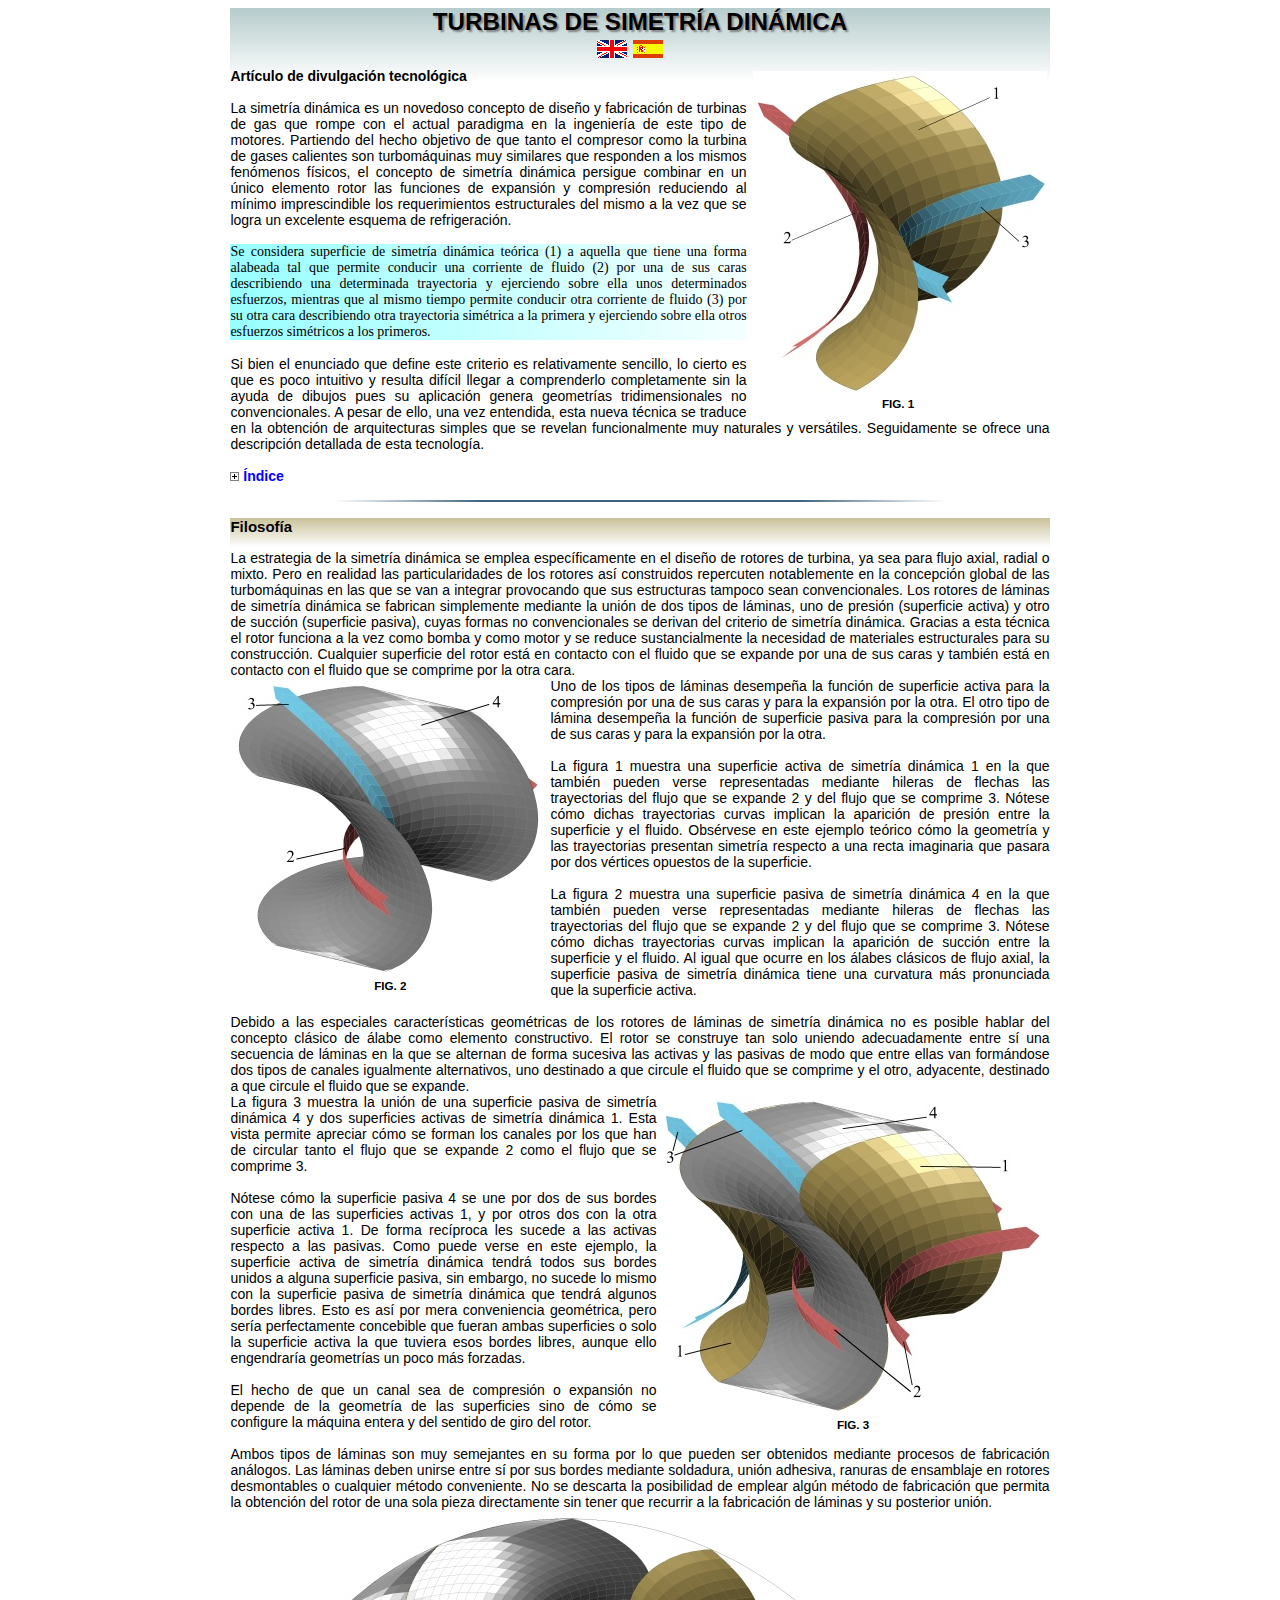
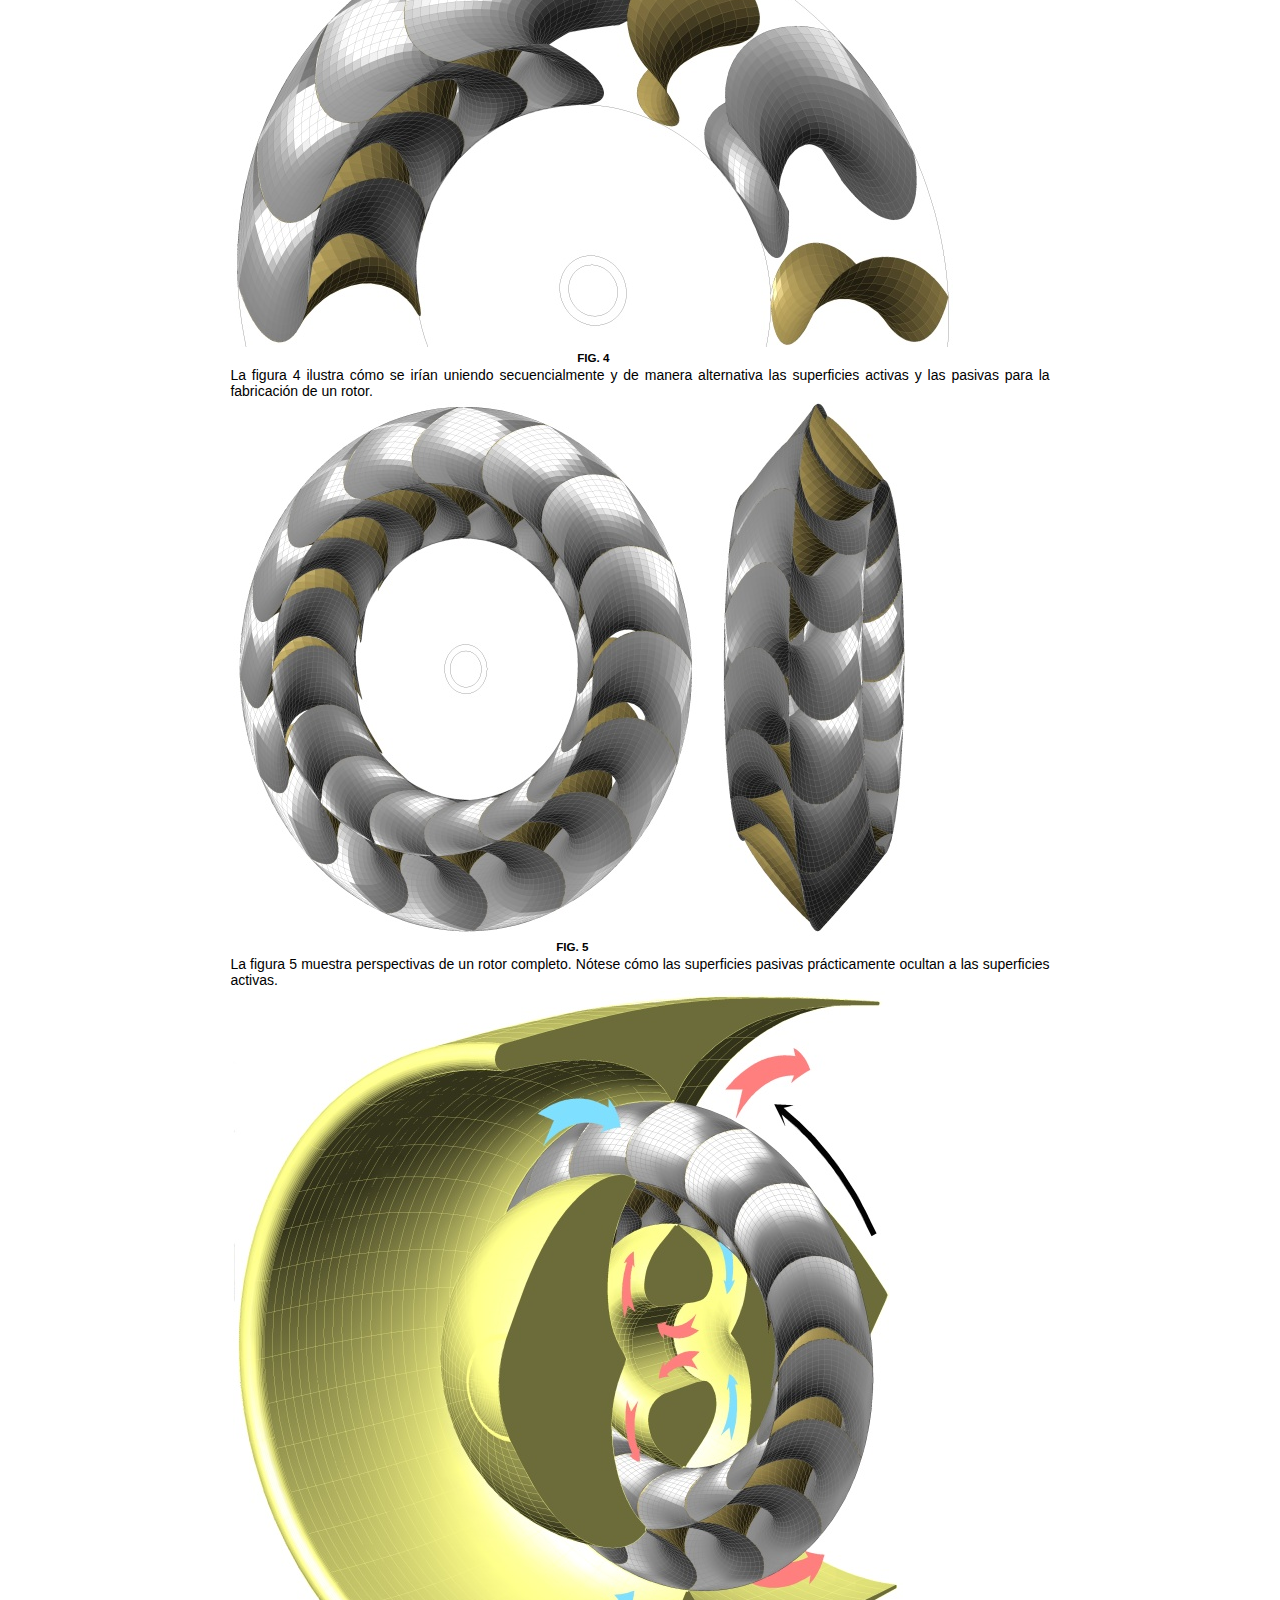
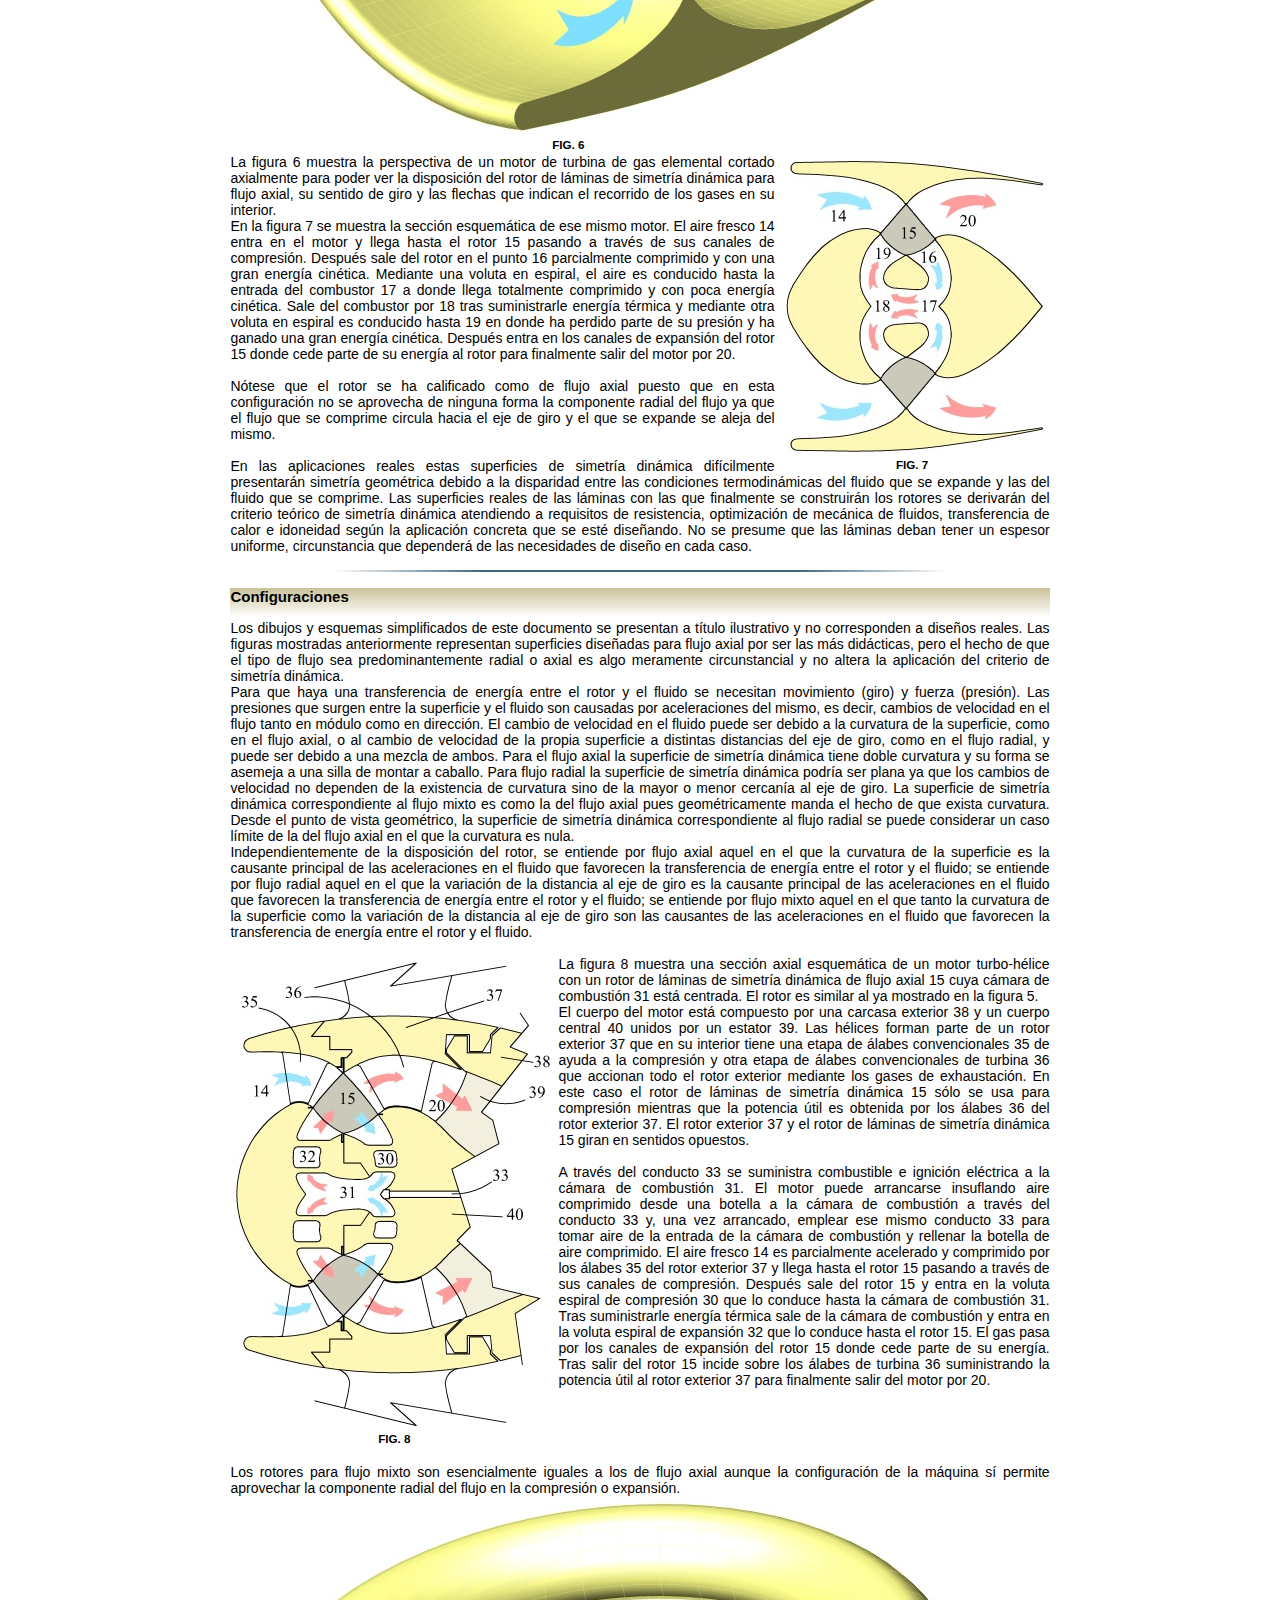
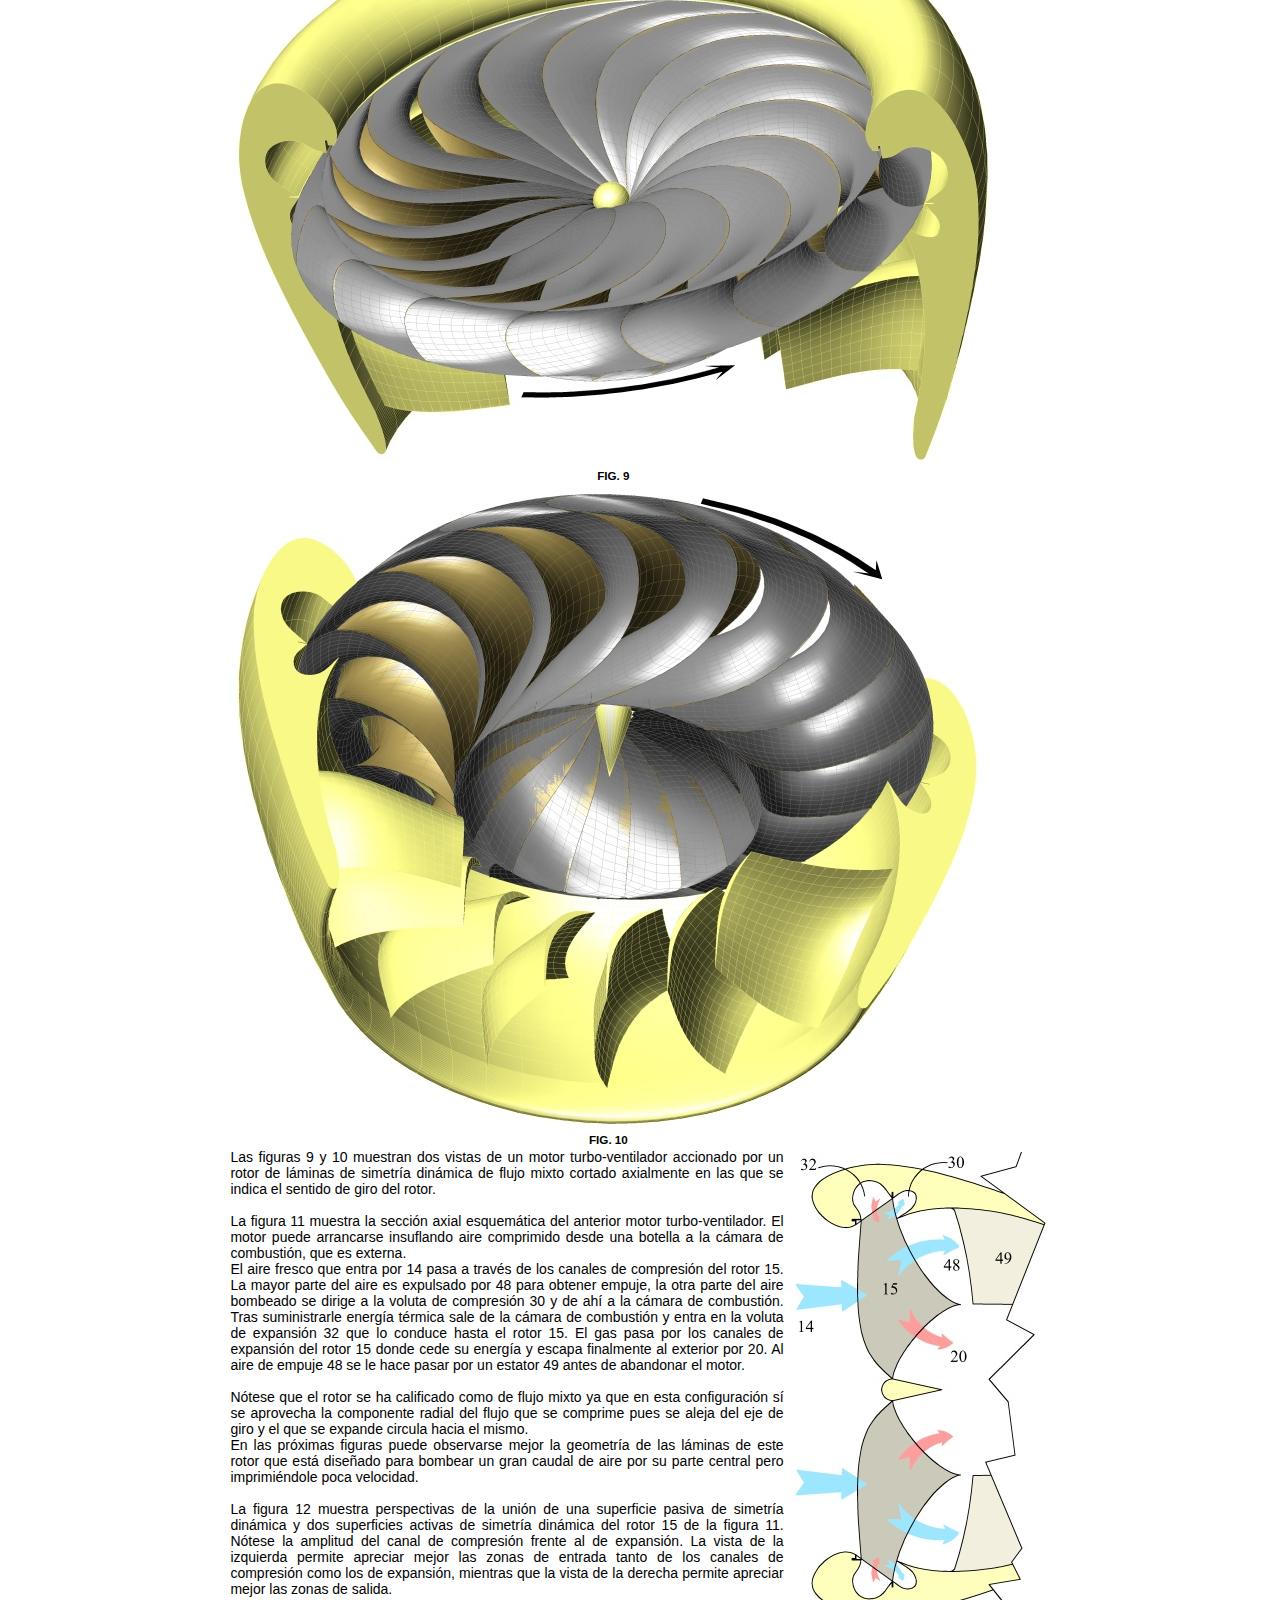
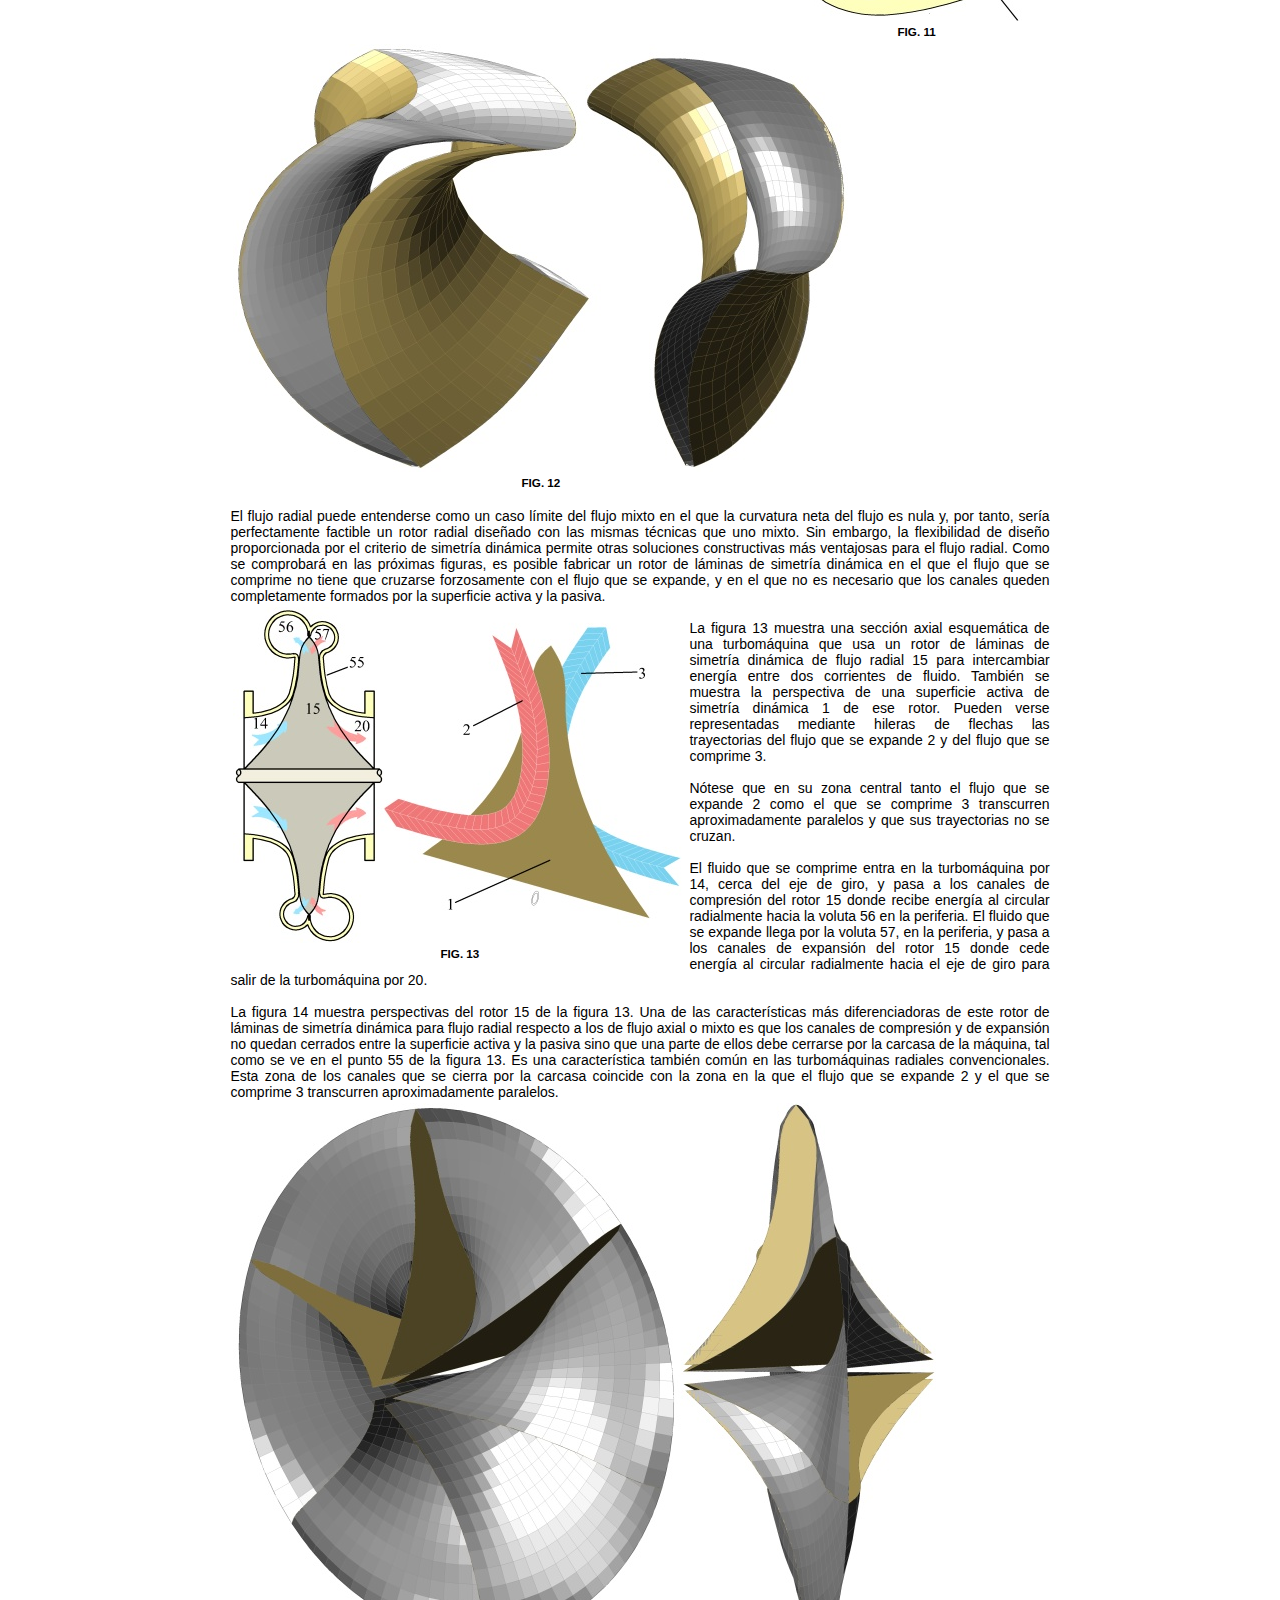
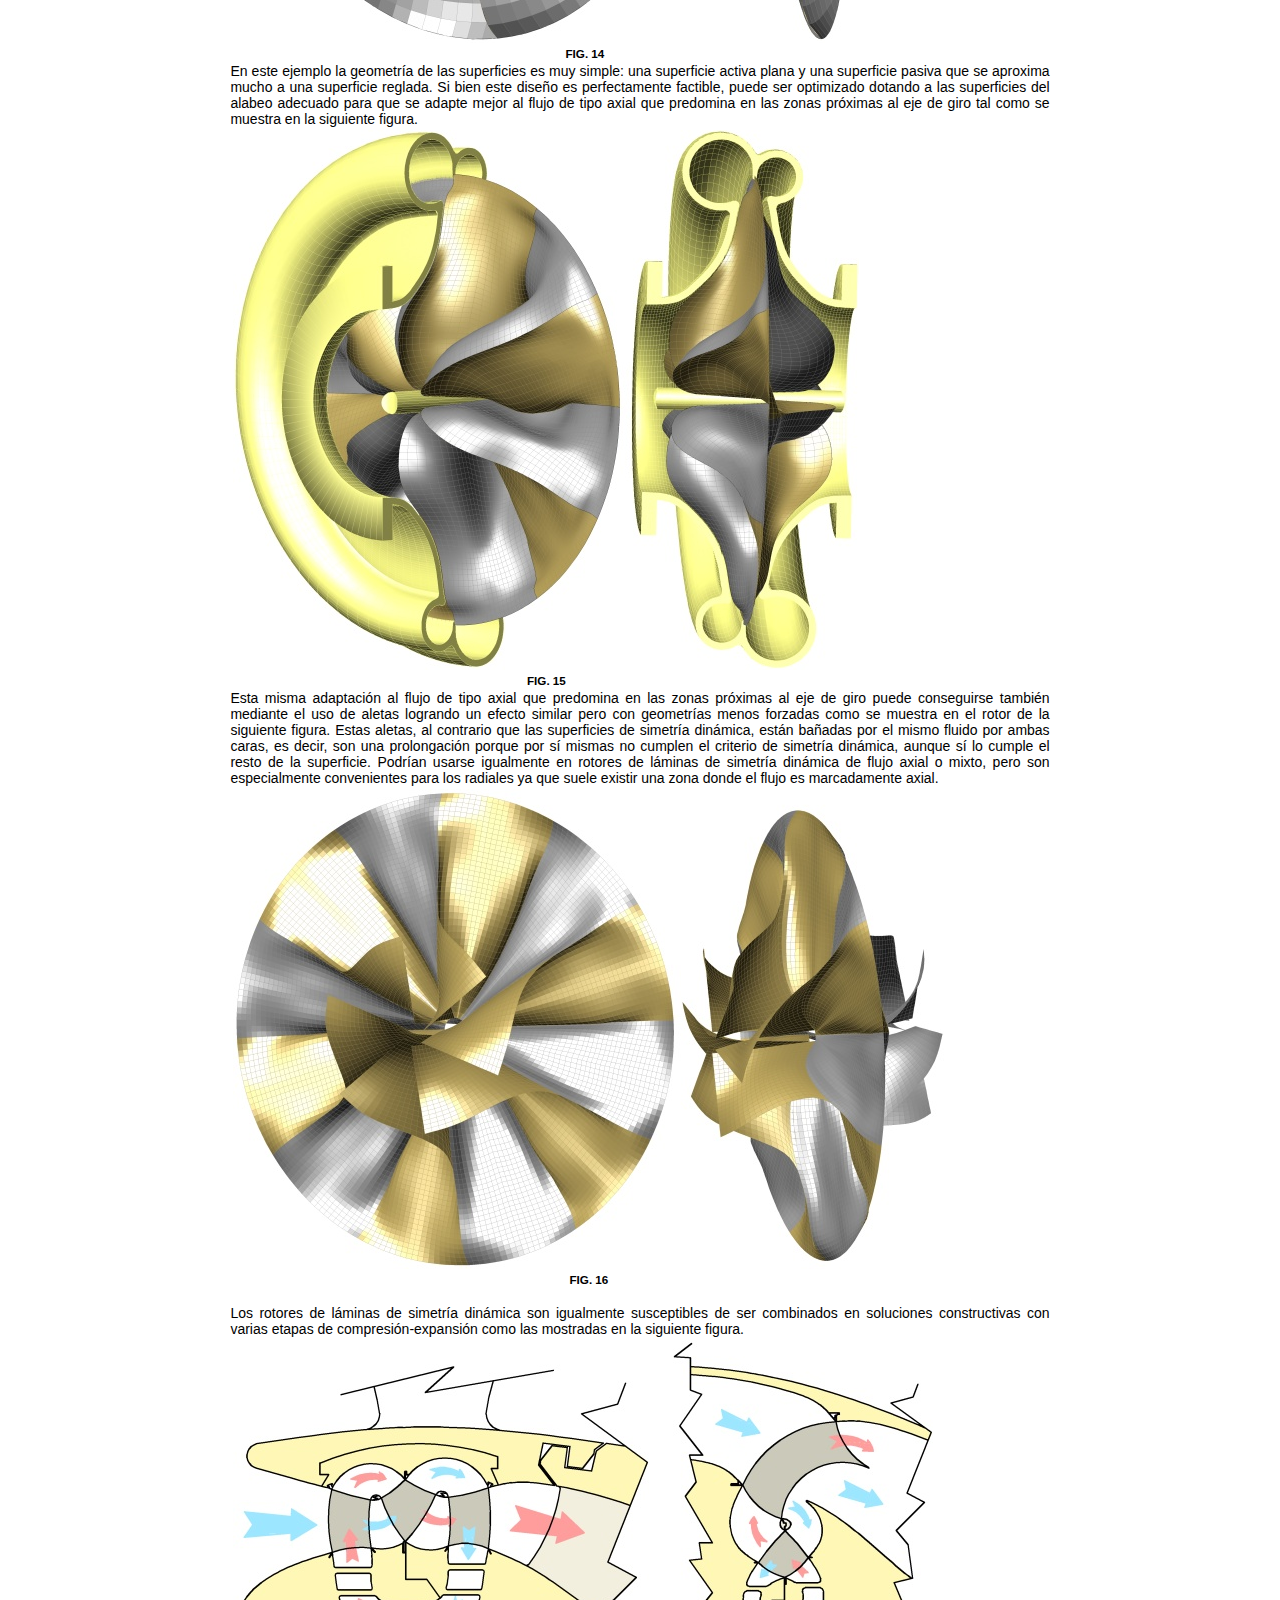
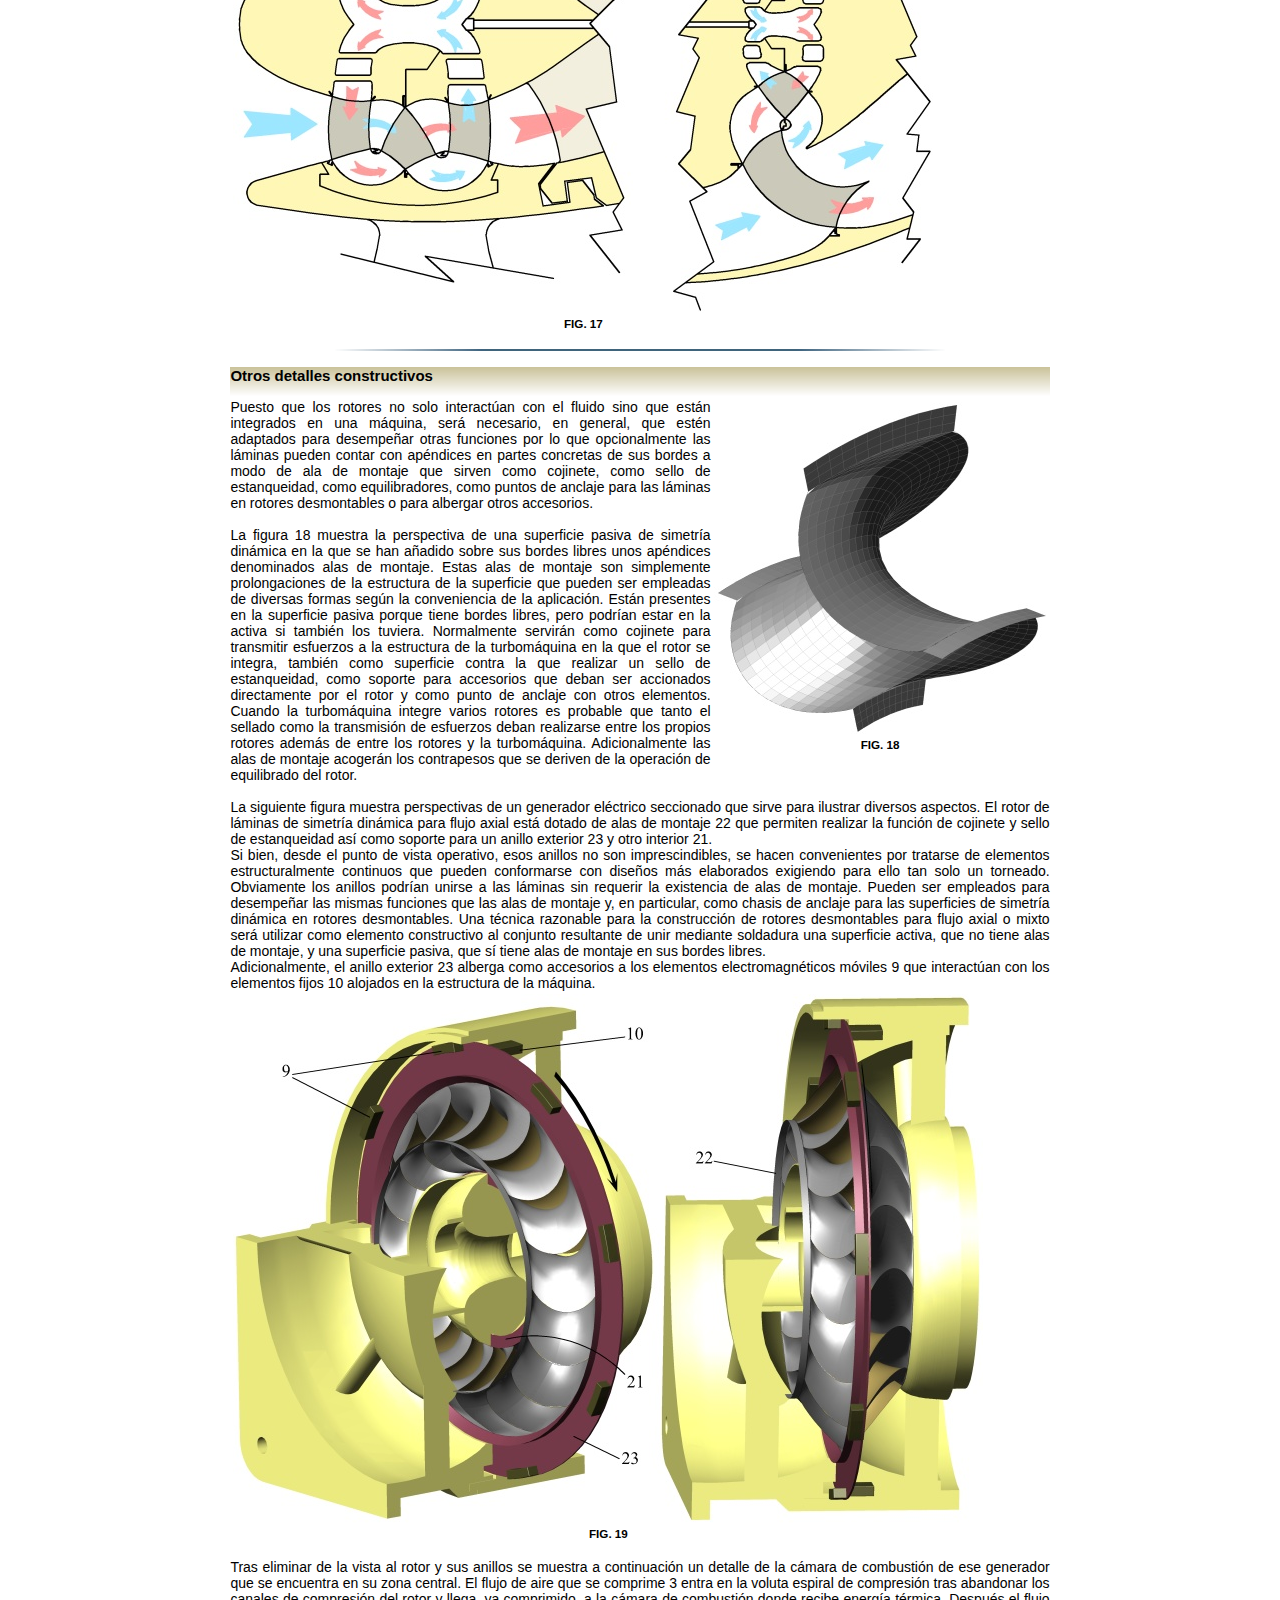
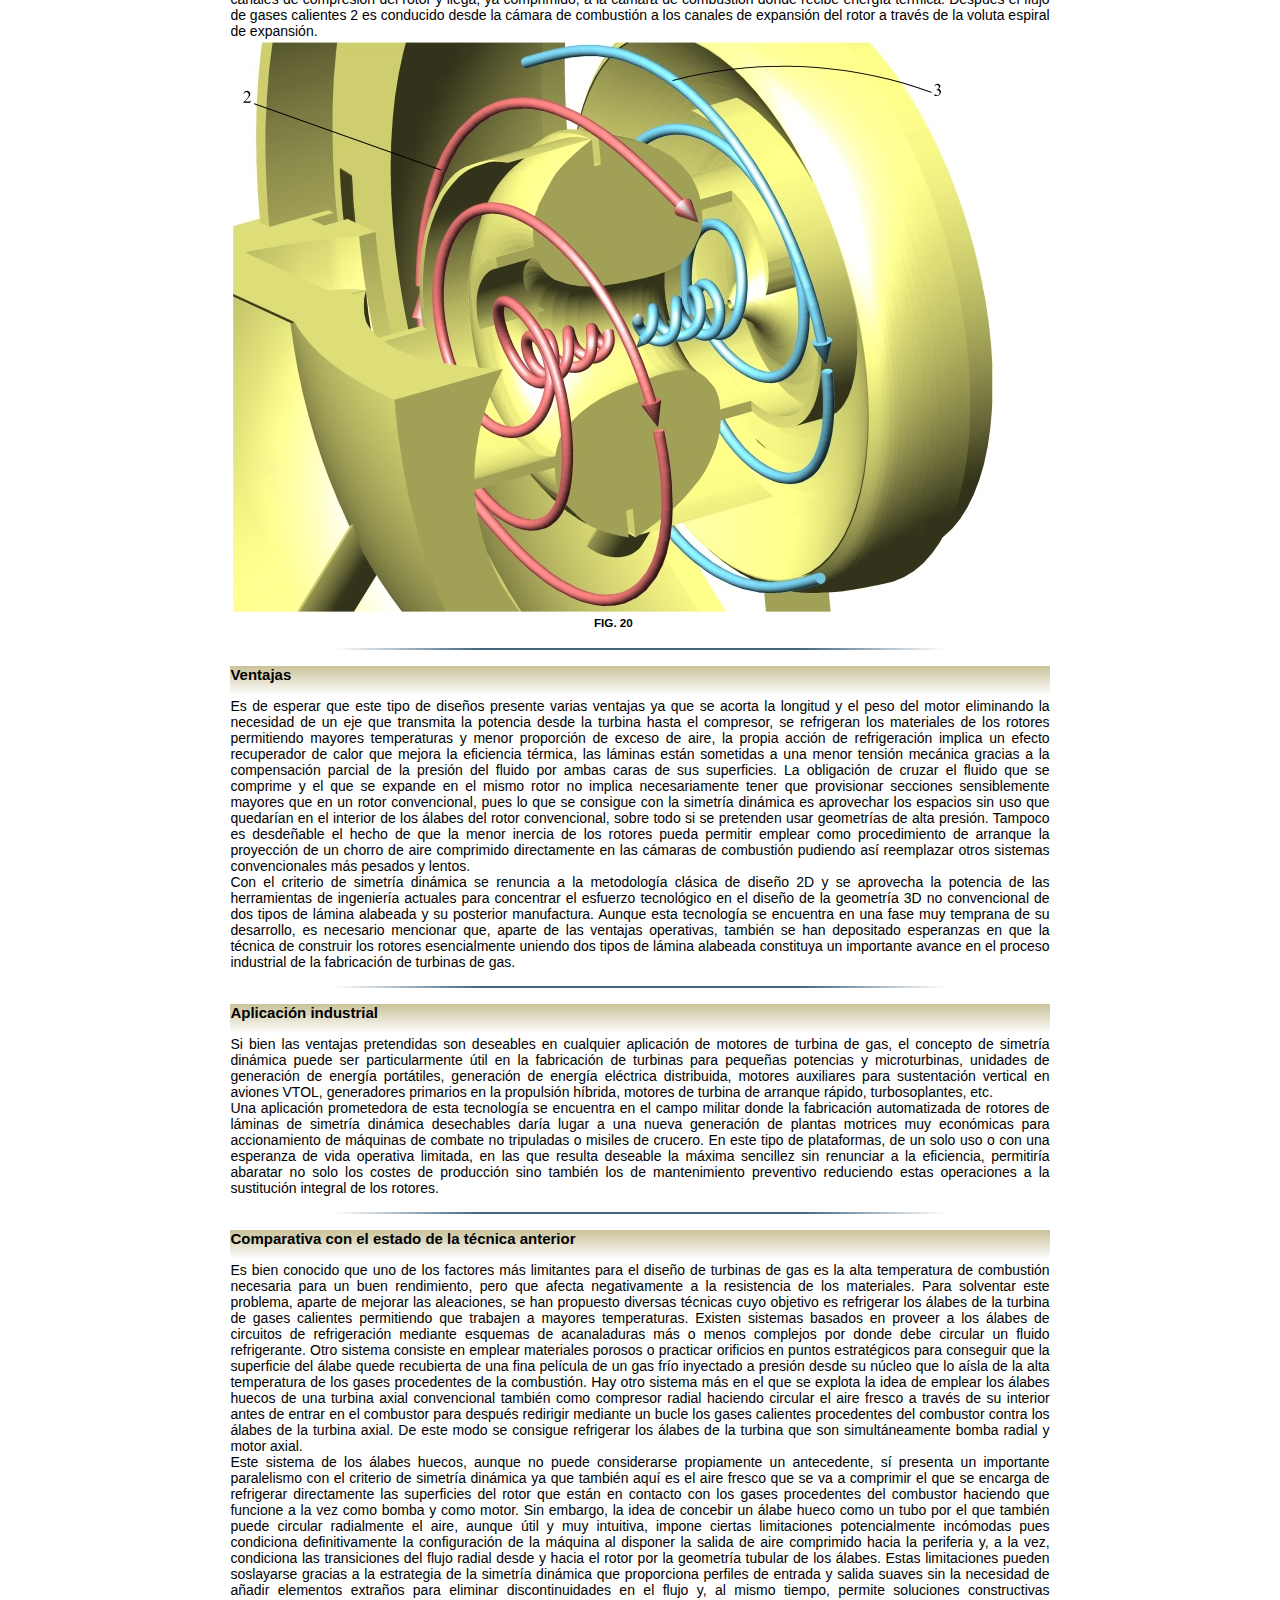
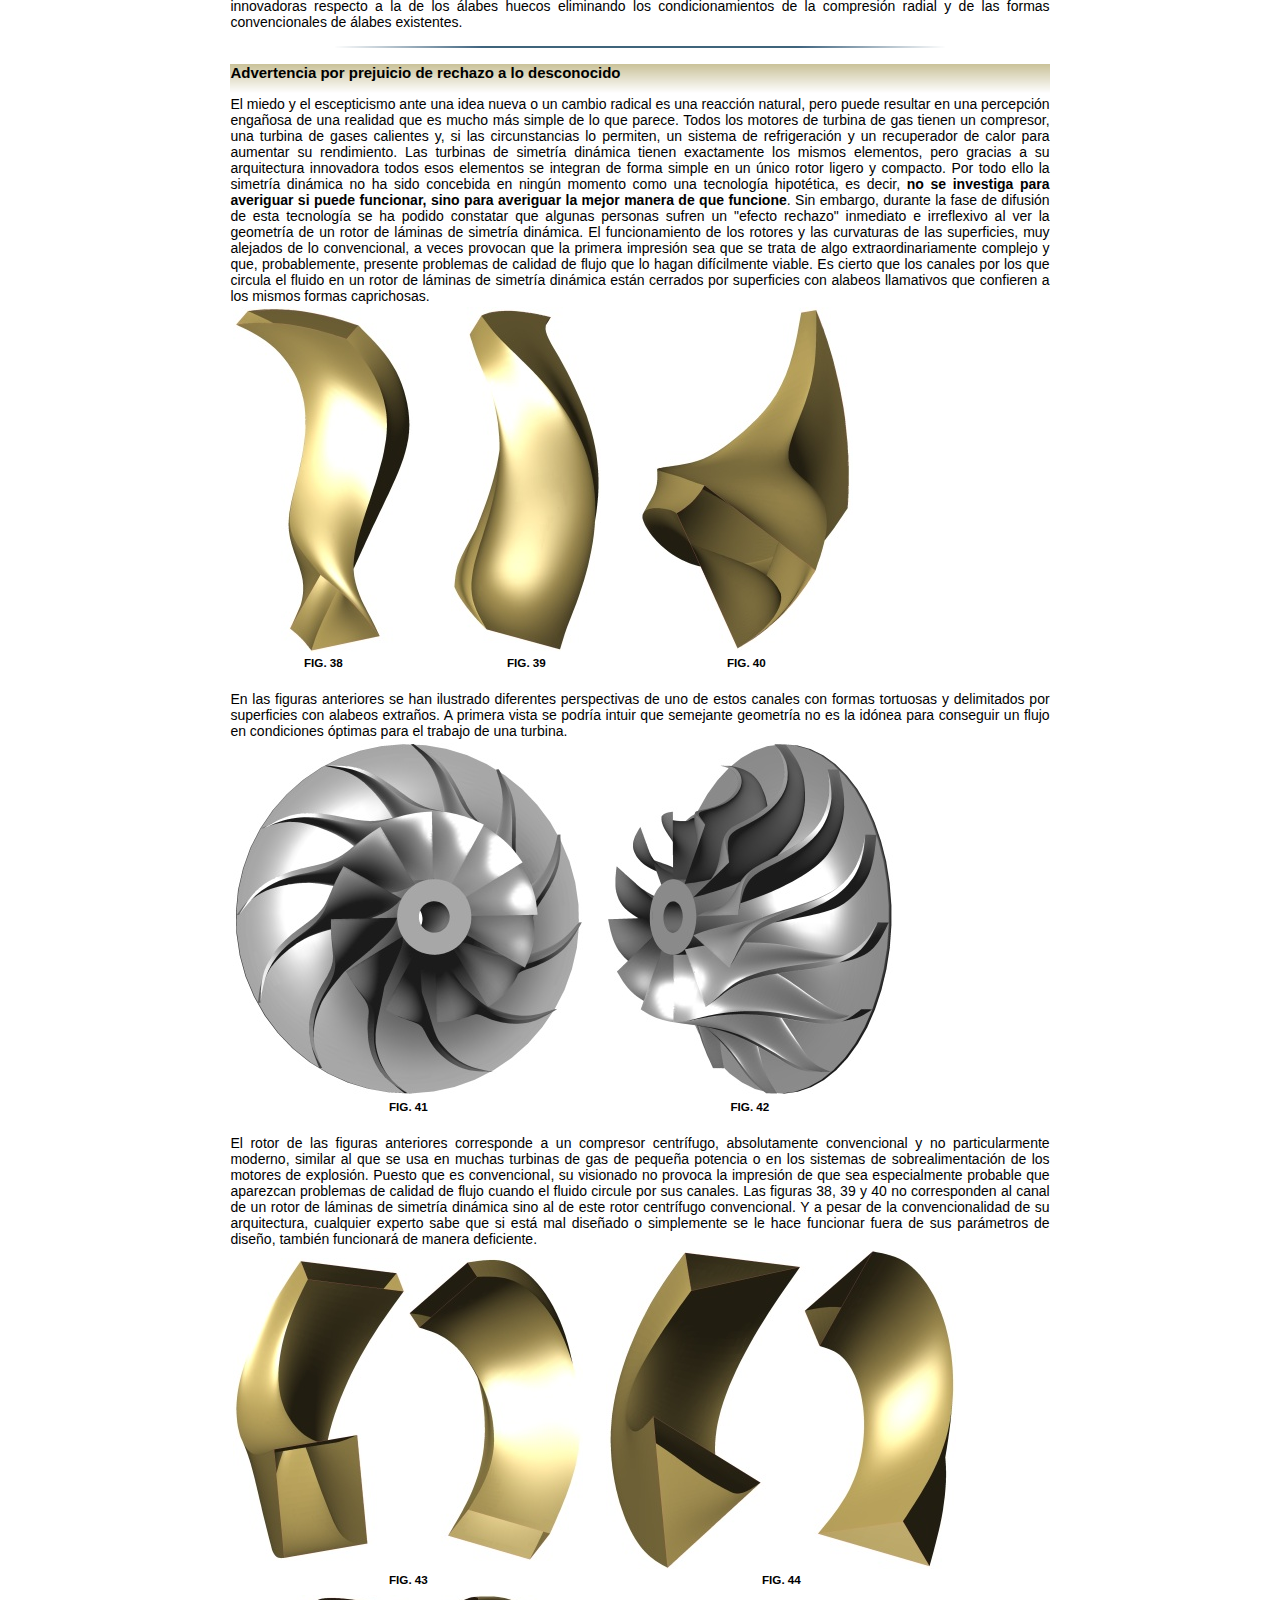
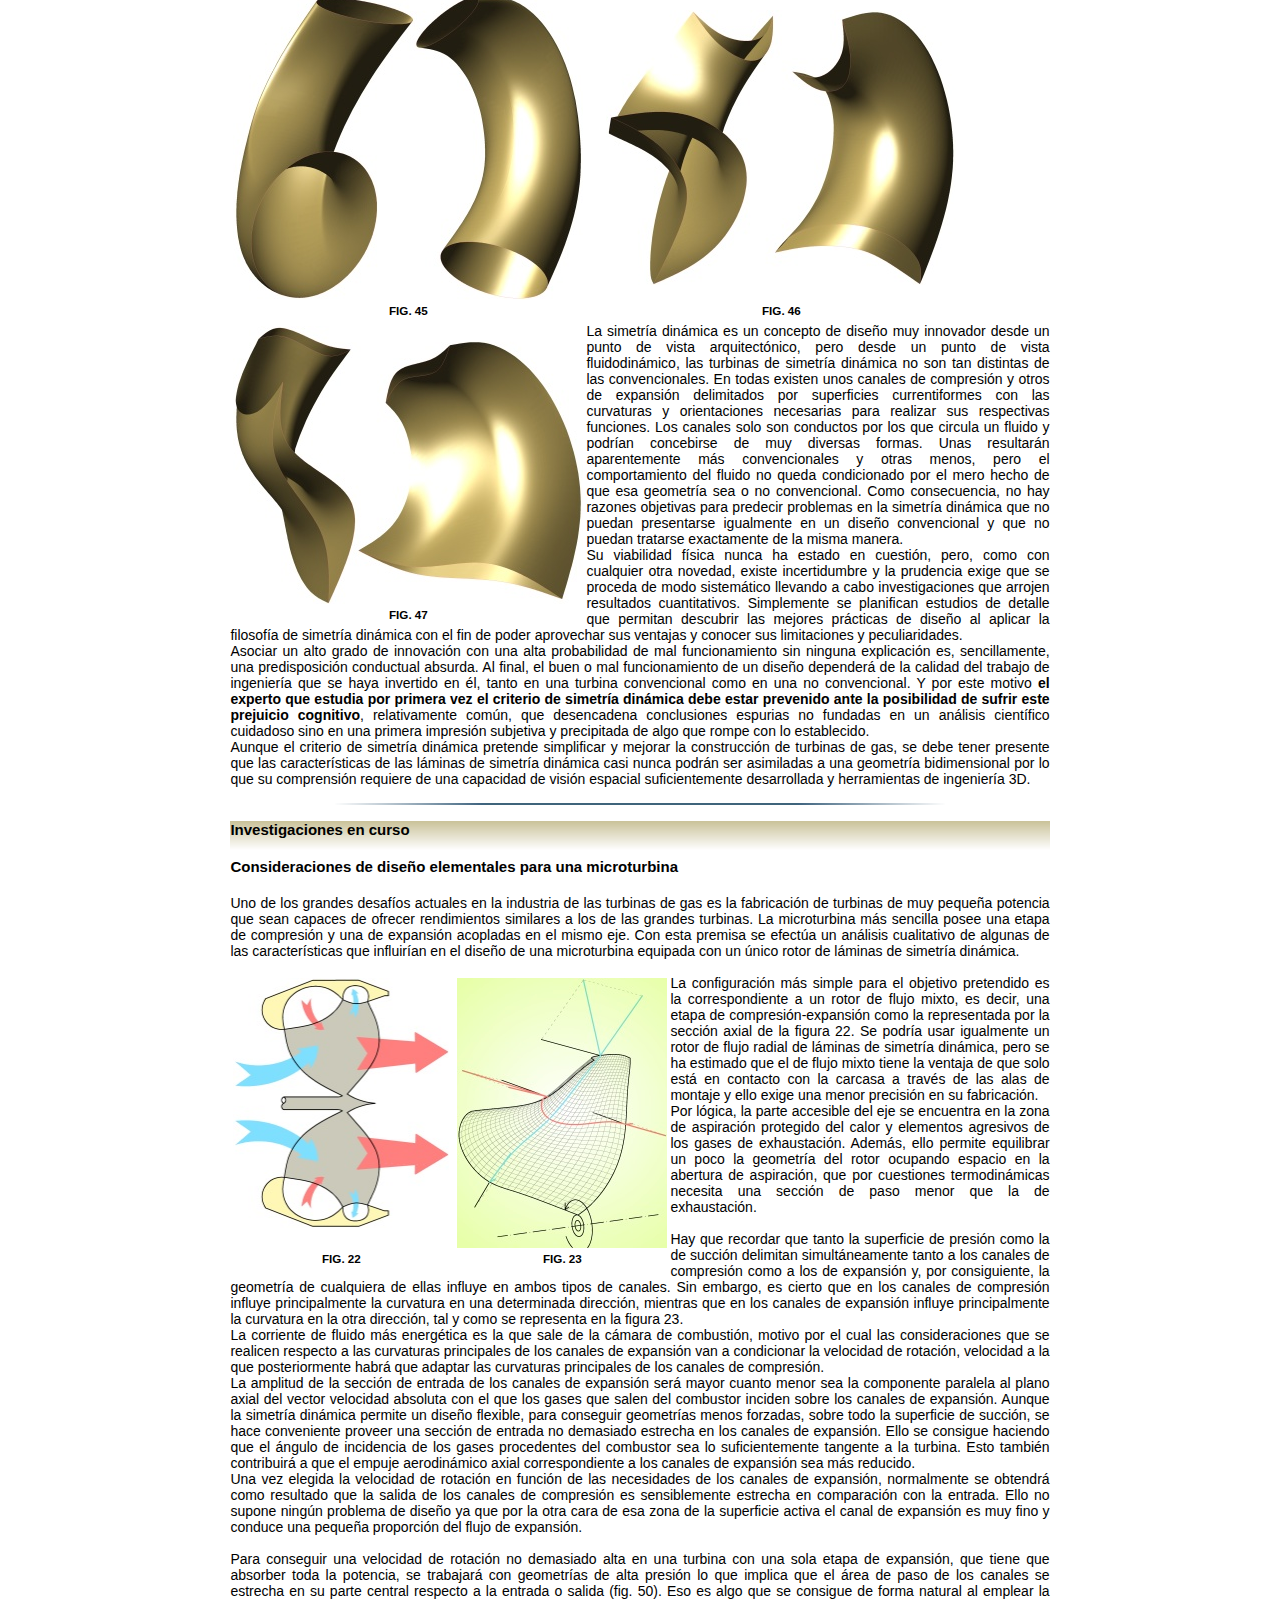
<file: es.html>
<!DOCTYPE html PUBLIC "-//W3C//DTD HTML 4.01 Transitional//EN">
<html>
    <head>
        <meta content="text/html; charset=utf-8" http-equiv="content-type">
  <title>TURBINAS DE SIMETRÍA DINÁMICA</title>
  <script src="index_files/script_comun_1.js" type="text/javascript"></script>
  <link href="index_files/css_comun_1.css" type="text/css" rel="stylesheet">
  <meta content="JUAN ANDRÉS HURTADO" name="author">
  <meta content="Presentación de la innovación TURBINAS DE SIMETRÍA DINÁMICA" name="description">
  <script type="text/javascript">
function start_page()
{
while(document.getElementById('social_connectors').childNodes.length > 0)
{var oChild=document.getElementById('social_connectors').childNodes.item(0);
document.getElementById('social_connectors').removeChild(oChild);}
document.getElementById('social_connectors').appendChild(document.getElementById('social_connectors_prov'));
}
  </script>
</head>
<body onload="start_page();">
<div style="text-align: center; max-width: 1024px; margin: auto;">
  <table style="width: 100%;" border="0" cellpadding="0" cellspacing="0">

  <tbody>
    <tr>
      <td style="width: 10%; vertical-align: top;"><br>
      </td>
      <td style="vertical-align: top;">
      
    <table style="background-image: url(index_files/grey_grad.jpg); background-repeat: repeat-x;" border="0" cellpadding="0" cellspacing="0">

        <tbody>
          <tr>
            <td valign="top">
            <div style="text-align: center; color: rgb(0, 0, 0); font-weight: bold; text-shadow: 2px 2px 2px grey;"><big><big><big>TURBINAS
DE SIMETRÍA DINÁMICA<br>
            </big></big></big></div>
            <div style="text-align: center;">
            <table style="text-align: left; margin-left: auto; margin-right: auto;" cellpadding="2" cellspacing="2">
              <tbody>
                <tr>
                  <td style="vertical-align: top;"><a href="index.html"><img title="english" src="index_files/eng.gif" alt="" style="border: 0px solid ; width: 30px; height: 18px;"></a></td>
                  <td style="vertical-align: top;"><a href="es.html"><img title="castellano" src="index_files/esp.gif" alt="" style="border: 0px solid ; width: 30px; height: 18px;"></a></td>
                  <td style="vertical-align: top;">
                  <div style="text-align: center;" id="social_connectors"><span style="color: rgb(255, 255, 255);">-</span><br>
                  <span style="color: rgb(255, 255, 255);">-</span></div>
                  </td>
                </tr>
              </tbody>
            </table>
            </div>
            </td>
          </tr>
          <tr>
            <td style="vertical-align: top;">
            <table style="float: right;" border="0">
              <tbody>
                <tr>
                  <td style="vertical-align: top;"><a target="_blank" href="index_files/fig01.png"><img src="index_files/fig01p.jpg" alt="" style="border: 0px solid ; width: 294px; height: 322px;" align="right"></a></td>
                </tr>
                <tr>
                  <td style="vertical-align: top; text-align: center;"><small><span style="font-weight: bold;">FIG. 1</span></small><br>
                  </td>
                </tr>
              </tbody>
            </table>
            <span style="font-weight: bold;">Artículo de
divulgación tecnológica<br>
            <br>
            </span>La
simetría dinámica es un novedoso
concepto de
diseño y fabricación de turbinas de
gas que rompe con el
actual paradigma en la ingeniería de este
tipo de motores.
Partiendo del hecho
objetivo de que tanto el compresor como la turbina
de gases calientes
son
turbomáquinas muy similares que responden a
los mismos
fenómenos físicos, el
concepto de simetría dinámica
persigue combinar en un
único elemento rotor las funciones de
expansión y
compresión reduciendo al mínimo
imprescindible los
requerimientos estructurales del mismo a la vez
que se logra un
excelente esquema de refrigeración.<br>
            <br>
            <table style="text-align: left; font-family: courier new; background-image: url(index_files/blue_grad.jpg); background-repeat: repeat-y;" border="0" cellpadding="0" cellspacing="0">
              <tbody>
                <tr>
                  <td style="vertical-align: top;"><span style="font-family: century;">Se considera superficie de
simetría dinámica teórica (1) a aquella que tiene
una forma alabeada tal que permite conducir una corriente de fluido (2)
por una de sus caras describiendo una determinada trayectoria y
ejerciendo sobre ella unos determinados esfuerzos, mientras que al
mismo tiempo permite conducir otra corriente de fluido (3) por su otra
cara describiendo otra trayectoria simétrica a la primera y
ejerciendo sobre ella otros esfuerzos simétricos a los primeros.</span></td>
                </tr>
              </tbody>
            </table>
            <br>
Si bien el enunciado que define este criterio es
relativamente
sencillo, lo cierto es que es poco intuitivo y
resulta difícil
llegar a comprenderlo completamente sin la ayuda
de dibujos pues su
aplicación genera geometrías
tridimensionales no
convencionales. A pesar de ello, una vez
entendida, esta nueva
técnica se traduce en la obtención
de arquitecturas
simples que se revelan funcionalmente muy
naturales y
versátiles. Seguidamente se
ofrece una descripción detallada de esta
tecnología.<br>
            <br>
            <div at_estado="estado_a"> <span at_clase="a" onclick="cambia_estado(parentNode)" style="display: inline;"> <img id="IMG1" alt="" src="index_files/plus.gif" onclick="return IMG1_onclick()"> </span><span at_clase="b" onclick="cambia_estado(parentNode)" style="display: none;"> <img alt="" src="index_files/minus.gif"> <span style="font-weight: bold;"></span></span><span at_clase="ab" onclick="cambia_estado(parentNode)" style="display: inline; color: rgb(0, 0, 255);"><strong style="cursor: pointer;">Índice</strong></span>
            <div at_clase="b" style="display: none;">
            <div>
            <div at_clase="b" style="">
            <div>
            <ul id="mozToc" type="square"><!--mozToc h3 1 h4 2 h5 3--><li><a href="#mozTocId362930">Filosofía</a></li><li><a href="#mozTocId297353">Configuraciones
            </a></li><li><a href="#mozTocId699688">Otros
detalles constructivos
            </a></li><li><a href="#mozTocId994130">Ventajas
            </a></li><li><a href="#mozTocId942650">Aplicación
industrial
            </a></li><li><a href="#mozTocId61102">Comparativa
con
el estado de la técnica anterior
            </a></li><li><a href="#mozTocId406437">Advertencia
por prejuicio de rechazo a lo desconocido
            </a></li><li><a href="#mozTocId678665">Investigaciones
en curso</a><ul><li><a href="#mozTocId554237">Consideraciones
de diseño elementales para una microturbina
            </a></li><li><a href="#mozTocId534165">Microturbina
de 100 kW: geometría del rotor
            </a></li><li><a href="#mozTocId772376">Microturbina
de 100 kW: configuración final
            </a></li></ul></li><li><a href="#mozTocId87998">Acerca de
este documento</a></li>
			</ul>
            </div>
            </div>
            </div>
            </div>
            </div>
            </td>
          </tr>
          <tr>
            <td style="vertical-align: top; text-align: center;"><br>
            <div style="text-align: center;">
            <table style="height: 2px; width: 75%; text-align: left; margin-left: auto; margin-right: auto;" border="0" cellpadding="0" cellspacing="0">
              <tbody>
                <tr>
                  <td style="vertical-align: top;"><img src="index_files/barleft.png" alt=""></td>
                  <td style="width: 100%; background-color: rgb(63, 100, 123); vertical-align: top;"><img src="index_files/barcent.png" alt=""></td>
                  <td style="vertical-align: top;"><img src="index_files/barright.png" alt=""></td>
                </tr>
              </tbody>
            </table>
            </div>
            <br>
            </td>
          </tr>
          <tr>
            <td class="sect" style="vertical-align: top;">
            <h3><a class="mozTocH3" name="mozTocId362930"></a>Filosofía</h3>
La estrategia de la simetría
dinámica se emplea
específicamente en el diseño de
rotores de turbina, ya
sea para flujo axial, radial o mixto. Pero
en realidad las particularidades de los rotores
así construidos
repercuten notablemente en la concepción
global de las
turbomáquinas en las que se van a integrar
provocando que sus
estructuras tampoco sean convencionales. Los
rotores de láminas
de simetría dinámica se fabrican
simplemente mediante la
unión de dos tipos de láminas, uno
de presión
(superficie activa) y otro de succión
(superficie pasiva), cuyas
formas no convencionales se derivan del criterio
de simetría
dinámica. Gracias a esta técnica el
rotor funciona a la
vez como bomba y como motor y se reduce
sustancialmente la necesidad de
materiales estructurales para su
construcción. Cualquier
superficie del rotor está en contacto con
el fluido que se
expande por una de sus caras y también
está en contacto
con el fluido que se comprime por la otra cara.<br>
            <table style="float: left;" border="0">
              <tbody>
                <tr>
                  <td style="vertical-align: top;"><a target="_blank" href="index_files/fig02.png"><img src="index_files/fig02p.jpg" alt="" style="border: 0px solid ; width: 311px; height: 294px;" align="left"></a></td>
                </tr>
                <tr>
                  <td style="vertical-align: top; text-align: center;"><small><span style="font-weight: bold;">FIG. 2</span></small><br>
                  </td>
                </tr>
              </tbody>
            </table>
Uno
de los tipos de
láminas desempeña la función
de superficie activa
para la compresión por una de sus caras y
para la
expansión por la otra. El otro tipo de
lámina
desempeña la función de superficie
pasiva para la
compresión por una de sus caras y para la
expansión por
la otra.<br>
            <br>
La figura 1 muestra una superficie activa de
simetría
dinámica 1 en la que también pueden
verse representadas
mediante hileras de flechas las trayectorias del
flujo que se expande 2
y del flujo que se comprime 3. Nótese
cómo dichas
trayectorias curvas implican la aparición
de presión
entre la superficie y el fluido. Obsérvese
en este ejemplo
teórico cómo la geometría y
las trayectorias
presentan simetría respecto a una recta
imaginaria que pasara
por dos vértices opuestos de la superficie.<br>
            <br>
La figura 2 muestra una superficie pasiva de
simetría
dinámica 4 en la que también pueden
verse representadas
mediante hileras de flechas las trayectorias del
flujo que se expande 2
y del flujo que se comprime 3. Nótese
cómo dichas
trayectorias curvas implican la aparición
de succión
entre la superficie y el fluido. Al igual que
ocurre en los
álabes clásicos de flujo axial, la
superficie pasiva de
simetría dinámica tiene una
curvatura más
pronunciada que la superficie activa.<br>
            <br>
Debido a las especiales características
geométricas de los rotores de
láminas de simetría
dinámica no es posible hablar del concepto
clásico de
álabe como elemento constructivo. El rotor
se construye tan solo
uniendo adecuadamente entre sí una
secuencia de láminas
en la que se alternan de forma sucesiva las
activas y las pasivas de
modo que entre ellas van formándose dos
tipos de canales
igualmente alternativos, uno destinado a que
circule el fluido que se
comprime y el otro, adyacente, destinado a que
circule el fluido que se
expande.<br>
            </td>
          </tr>
          <tr>
            <td style="vertical-align: top;">
            <table style="float: right;" border="0">
              <tbody>
                <tr>
                  <td style="vertical-align: top;"><a target="_blank" href="index_files/fig03.png"><img src="index_files/fig03p.jpg" alt="" style="border: 0px solid ; width: 384px; height: 317px;" align="left"></a></td>
                </tr>
                <tr>
                  <td style="vertical-align: top; text-align: center;"><small><span style="font-weight: bold;">FIG. 3</span></small><br>
                  </td>
                </tr>
              </tbody>
            </table>
La
figura 3 muestra la unión de una superficie
pasiva de simetría dinámica 4 y dos
superficies activas
de simetría dinámica 1. Esta vista
permite apreciar
cómo se forman los canales por los que han
de circular tanto el
flujo que se expande 2 como el flujo que se
comprime 3.<br>
            <br>
Nótese
cómo la superficie pasiva 4 se une por dos
de sus bordes con una
de las superficies activas 1, y por otros dos con
la otra superficie
activa 1. De forma recíproca les sucede a
las activas respecto a
las pasivas. Como puede verse en este ejemplo, la
superficie activa de
simetría dinámica tendrá
todos sus bordes unidos a
alguna superficie pasiva, sin embargo, no sucede
lo mismo con la
superficie pasiva de simetría
dinámica que tendrá
algunos bordes libres. Esto es así por mera
conveniencia
geométrica, pero sería perfectamente
concebible que
fueran ambas superficies o solo la superficie
activa la que tuviera
esos bordes libres, aunque ello engendraría
geometrías un
poco más forzadas.<br>
            <br>
El hecho de que un canal sea de
compresión o expansión no depende de
la geometría
de las superficies sino de cómo se
configure la máquina
entera y del sentido de giro del rotor.<br>
            <br>
Ambos tipos de láminas son muy semejantes
en su forma
por lo que pueden ser obtenidos mediante procesos
de fabricación
análogos. Las láminas deben unirse
entre sí por
sus bordes mediante soldadura, unión
adhesiva, ranuras de
ensamblaje en rotores desmontables o cualquier
método
conveniente. No se descarta la posibilidad de
emplear algún
método de fabricación que permita la
obtención del
rotor de una sola pieza directamente sin tener que
recurrir a la
fabricación de láminas y su
posterior unión.</td>
          </tr>
          <tr>
            <td style="vertical-align: top;">
            <table border="0">
              <tbody>
                <tr>
                  <td style="vertical-align: top;"><a target="_blank" href="index_files/fig04.png"><img src="index_files/fig04p.jpg" alt="" style="border: 0px solid ; width: 720px; height: 434px;"></a></td>
                </tr>
                <tr>
                  <td style="vertical-align: top; text-align: center;"><small><span style="font-weight: bold;">FIG. 4</span></small><br>
                  </td>
                </tr>
              </tbody>
            </table>
La figura 4 ilustra cómo se irían
uniendo secuencialmente
y de manera
alternativa las superficies activas y las pasivas
para la
fabricación de un rotor.<br>
            <table border="0">
              <tbody>
                <tr>
                  <td style="vertical-align: top;"><a target="_blank" href="index_files/fig05.png"><img src="index_files/fig05p.jpg" alt="" style="border: 0px solid ; width: 678px; height: 534px;"></a></td>
                </tr>
                <tr>
                  <td style="vertical-align: top; text-align: center;"><small><span style="font-weight: bold;">FIG. 5</span></small><br>
                  </td>
                </tr>
              </tbody>
            </table>
La figura 5 muestra perspectivas de un rotor
completo. Nótese
cómo las
superficies pasivas prácticamente ocultan a
las superficies
activas.<br>
            <table border="0">
              <tbody>
                <tr>
                  <td style="vertical-align: top;"><a target="_blank" href="index_files/fig06.png"><img src="index_files/fig06p.jpg" alt="" style="border: 0px solid ; width: 670px; height: 743px;"></a></td>
                </tr>
                <tr>
                  <td style="vertical-align: top; text-align: center;"><small><span style="font-weight: bold;">FIG. 6</span></small><br>
                  </td>
                </tr>
              </tbody>
            </table>
            <table style="float: right;" border="0">
              <tbody>
                <tr>
                  <td style="vertical-align: top;"><a target="_blank" href="index_files/fig07.png"><img src="index_files/fig07p.jpg" alt="" style="border: 0px solid ; width: 266px; height: 297px;" align="right"></a></td>
                </tr>
                <tr>
                  <td style="vertical-align: top; text-align: center;"><small><span style="font-weight: bold;">FIG. 7</span></small><br>
                  </td>
                </tr>
              </tbody>
            </table>
La
figura 6 muestra la perspectiva de un motor de
turbina de gas elemental
cortado axialmente para poder ver la
disposición del rotor de
láminas de simetría dinámica
para flujo axial, su
sentido de giro y las flechas que indican el
recorrido de los gases en
su interior.<br>
En la figura 7 se muestra la sección
esquemática de ese
mismo motor. El aire fresco 14 entra en el motor y
llega hasta el rotor
15 pasando a través de sus canales de
compresión.
Después sale del rotor en el punto 16
parcialmente comprimido y
con una gran energía cinética.
Mediante una voluta en
espiral, el aire es conducido hasta la entrada del
combustor 17 a donde
llega totalmente comprimido y con poca
energía cinética.
Sale del combustor por 18 tras suministrarle
energía
térmica y mediante otra voluta en espiral
es conducido hasta 19
en donde ha perdido parte de su presión y
ha ganado una gran
energía cinética. Después
entra en los canales de
expansión del rotor 15 donde cede parte de
su energía al
rotor para finalmente salir del motor por 20.<br>
            <br>
Nótese que el rotor se ha calificado como
de flujo axial puesto
que en esta configuración no se aprovecha
de ninguna forma la
componente radial del flujo ya que el flujo que se
comprime circula
hacia el eje de giro y el que se expande se aleja
del mismo. <br>
            <br>
En las aplicaciones reales estas superficies de
simetría
dinámica
difícilmente presentarán
simetría
geométrica debido a la disparidad entre las
condiciones
termodinámicas del fluido que se expande y
las del fluido que se
comprime. Las superficies reales de las
láminas con las que
finalmente se construirán los rotores se
derivarán del
criterio teórico de simetría
dinámica atendiendo a
requisitos de resistencia, optimización de
mecánica de
fluidos, transferencia de calor e idoneidad
según la
aplicación concreta que se esté
diseñando. No se
presume que las láminas deban tener un
espesor uniforme,
circunstancia que dependerá de las
necesidades de diseño
en cada caso.<br>
            </td>
          </tr>
          <tr>
            <td style="vertical-align: top; text-align: center;"><br>
            <table style="height: 2px; width: 75%; text-align: left; margin-left: auto; margin-right: auto;" border="0" cellpadding="0" cellspacing="0">
              <tbody>
                <tr>
                  <td style="vertical-align: top;"><img src="index_files/barleft.png" alt=""></td>
                  <td style="width: 100%; background-color: rgb(63, 100, 123); vertical-align: top;"><img src="index_files/barcent.png" alt=""></td>
                  <td style="vertical-align: top;"><img src="index_files/barright.png" alt=""></td>
                </tr>
              </tbody>
            </table>
            <br>
            </td>
          </tr>
          <tr>
            <td class="sect" style="vertical-align: top;">
            <h3><a class="mozTocH3" name="mozTocId297353"></a>Configuraciones<br>
            </h3>
Los dibujos y esquemas simplificados de este
documento se presentan a
título ilustrativo y no corresponden a
diseños reales.
Las figuras mostradas anteriormente representan
superficies
diseñadas para flujo axial por ser las
más
didácticas, pero el hecho de que el tipo de
flujo sea
predominantemente radial o axial es algo meramente
circunstancial y no
altera la aplicación del criterio de
simetría
dinámica.<br>
Para que haya una
transferencia de energía entre el rotor y
el fluido se necesitan
movimiento
(giro) y fuerza (presión). Las presiones
que surgen entre la
superficie y el
fluido son causadas por aceleraciones del mismo,
es decir, cambios de
velocidad
en el flujo tanto en módulo como en
dirección. El cambio
de velocidad en el
fluido puede ser debido a la curvatura de la
superficie, como en el
flujo
axial, o al cambio de velocidad de la propia
superficie a distintas
distancias
del eje de giro, como en el flujo radial, y puede
ser debido a una
mezcla de
ambos. Para el flujo axial la superficie de
simetría
dinámica tiene doble curvatura y su forma
se asemeja a una silla
de montar a caballo. Para flujo radial la
superficie de simetría
dinámica podría ser plana ya que los
cambios de velocidad
no dependen de la existencia de curvatura sino de
la mayor o menor
cercanía al eje de giro. La superficie de
simetría
dinámica correspondiente al flujo mixto es
como la del flujo
axial pues geométricamente manda el hecho
de que exista
curvatura. Desde el punto de vista
geométrico, la superficie de
simetría dinámica correspondiente al
flujo radial se
puede considerar un caso límite de la del
flujo axial en el que
la curvatura es nula.<br>
Independientemente de la disposición del
rotor, se entiende por
flujo axial aquel en el que la curvatura de la
superficie es la
causante principal de las aceleraciones en el
fluido que favorecen la
transferencia de energía entre el rotor y
el fluido; se entiende
por flujo radial aquel en el que la
variación de la distancia al
eje de giro es la causante principal de las
aceleraciones en el fluido
que favorecen la transferencia de energía
entre el rotor y el
fluido; se entiende por flujo mixto aquel en el
que tanto la curvatura
de la superficie como la variación de la
distancia al eje de
giro son las causantes de las aceleraciones en el
fluido que favorecen
la transferencia de energía entre el rotor
y el fluido.<br>
            <br>
            <table style="float: left;" border="0">
              <tbody>
                <tr>
                  <td style="vertical-align: top;"><a target="_blank" href="index_files/fig08.png"><img src="index_files/fig08p.jpg" alt="" style="border: 0px solid ; width: 319px; height: 469px;" align="left"></a></td>
                </tr>
                <tr>
                  <td style="vertical-align: top; text-align: center;"><small><span style="font-weight: bold;">FIG. 8</span></small><br>
                  </td>
                </tr>
              </tbody>
            </table>
La
figura 8 muestra una
sección axial esquemática de un
motor turbo-hélice
con un rotor de láminas de
simetría dinámica de flujo axial 15
cuya cámara de
combustión 31 está centrada. El
rotor es similar al ya
mostrado en la figura 5.<br>
El cuerpo del motor está compuesto por una
carcasa exterior 38 y
un cuerpo central
40 unidos por un estator 39. Las hélices
forman parte de un
rotor exterior 37
que en su interior tiene una etapa de
álabes convencionales 35
de ayuda a la
compresión y otra etapa de álabes
convencionales de
turbina 36 que accionan
todo el rotor exterior mediante los gases de
exhaustación. En
este caso el
rotor de láminas de simetría
dinámica 15
sólo se usa para compresión mientras
que la potencia útil es obtenida por los
álabes 36 del
rotor exterior 37. El
rotor exterior 37 y el rotor de láminas de
simetría
dinámica 15 giran en
sentidos opuestos.<br>
            <br>
A través del conducto 33 se suministra
combustible e
ignición eléctrica a la
cámara de
combustión 31. El motor puede arrancarse
insuflando aire comprimido desde una botella a la
cámara de
combustión a través
del conducto 33 y, una vez arrancado, emplear ese
mismo conducto 33
para tomar
aire de la entrada de la cámara de
combustión y rellenar
la botella de aire
comprimido. El aire fresco 14 es parcialmente
acelerado y comprimido
por los
álabes 35 del rotor exterior 37 y llega
hasta el rotor 15
pasando a través de
sus canales de compresión. Después
sale del rotor 15 y
entra en la voluta
espiral de compresión 30 que lo conduce
hasta la cámara
de combustión 31. Tras
suministrarle energía térmica sale
de la cámara de
combustión y entra en la
voluta espiral de expansión 32 que lo
conduce hasta el rotor 15.
El gas pasa
por los canales de expansión del rotor 15
donde cede parte de su
energía. Tras
salir del rotor 15 incide sobre los álabes
de turbina 36
suministrando la potencia
útil al rotor exterior 37 para finalmente
salir del motor por
20. </td>
          </tr>
          <tr>
            <td style="vertical-align: top;"><br>
Los rotores para flujo mixto son esencialmente
iguales a los de flujo
axial aunque la configuración de la
máquina sí
permite aprovechar la componente radial del flujo
en la
compresión o expansión.<br>
            <table border="0">
              <tbody>
                <tr>
                  <td style="vertical-align: top;"><a target="_blank" href="index_files/fig09.png"><img src="index_files/fig09p.jpg" alt="" style="border: 0px solid ; width: 760px; height: 566px;"></a></td>
                </tr>
                <tr>
                  <td style="vertical-align: top; text-align: center;"><small><span style="font-weight: bold;">FIG. 9</span></small><br>
                  </td>
                </tr>
              </tbody>
            </table>
            <table border="0">
              <tbody>
                <tr>
                  <td style="vertical-align: top;"><a target="_blank" href="index_files/fig10.png"><img src="index_files/fig10p.jpg" alt="" style="border: 0px solid ; width: 750px; height: 641px;"></a></td>
                </tr>
                <tr>
                  <td style="vertical-align: top; text-align: center;"><small><span style="font-weight: bold;">FIG. 10</span></small><br>
                  </td>
                </tr>
              </tbody>
            </table>
            <table style="float: right;" border="0">
              <tbody>
                <tr>
                  <td style="vertical-align: top;"><a target="_blank" href="index_files/fig11.png"><img src="index_files/fig11p.jpg" alt="" style="border: 0px solid ; width: 257px; height: 469px;" align="right"></a></td>
                </tr>
                <tr>
                  <td style="vertical-align: top; text-align: center;"><small><span style="font-weight: bold;">FIG. 11</span></small><br>
                  </td>
                </tr>
              </tbody>
            </table>
Las
figuras 9 y 10 muestran dos vistas de un motor
turbo-ventilador
accionado por un rotor
de láminas de simetría
dinámica de flujo mixto
cortado axialmente en las que se indica el sentido
de giro del rotor.<br>
            <br>
La figura 11 muestra la
sección axial esquemática del
anterior motor
turbo-ventilador. El motor
puede arrancarse insuflando aire comprimido desde
una botella a la
cámara de
combustión, que es externa.<br>
El aire fresco que entra por 14 pasa a
través de los canales de
compresión del rotor 15. La mayor parte del
aire es expulsado
por 48 para
obtener empuje, la otra parte del aire bombeado se
dirige a la voluta
de
compresión 30 y de ahí a la
cámara de
combustión. Tras suministrarle
energía
térmica sale de la cámara de
combustión y entra en
la voluta de expansión 32
que lo conduce hasta el rotor 15. El gas pasa por
los canales de
expansión del
rotor 15 donde cede su energía y escapa
finalmente al exterior
por 20. Al aire
de empuje 48 se le hace pasar por un estator 49
antes de abandonar el
motor.<br>
            <br>
Nótese que el rotor se ha calificado como
de flujo mixto ya que
en esta configuración sí se
aprovecha la
componente radial del flujo que se comprime pues
se aleja del eje de
giro y el que se expande circula
hacia el mismo.<br>
En
las próximas figuras puede observarse mejor
la geometría
de las láminas de este rotor que
está diseñado
para
bombear un gran caudal de aire
por su parte central pero imprimiéndole
poca velocidad.<br>
            <br>
La figura 12
muestra perspectivas de la unión de una
superficie pasiva de
simetría dinámica y dos superficies
activas de
simetría dinámica del rotor 15 de la
figura 11.
Nótese la amplitud del canal de
compresión frente al de
expansión. La vista de la
izquierda permite apreciar mejor las zonas de
entrada tanto de los
canales de
compresión como los de expansión,
mientras que la vista
de la derecha permite apreciar mejor las zonas de
salida.</td>
          </tr>
          <tr>
            <td style="vertical-align: top;">
            <table border="0">
              <tbody>
                <tr>
                  <td style="vertical-align: top;"><a target="_blank" href="index_files/fig12.png"><img alt="" src="index_files/fig12p.jpg" style="border: 0px solid ; width: 615px; height: 428px;"></a></td>
                </tr>
                <tr>
                  <td style="vertical-align: top; text-align: center;"><small><span style="font-weight: bold;">FIG. 12</span></small><br>
                  </td>
                </tr>
              </tbody>
            </table>
            <br>
El flujo radial puede
entenderse como un caso límite del flujo
mixto en el que la
curvatura neta del
flujo es nula y, por tanto, sería
perfectamente factible un
rotor radial
diseñado con las mismas técnicas que
uno mixto. Sin
embargo, la flexibilidad de
diseño proporcionada por el criterio de
simetría
dinámica permite otras
soluciones constructivas más ventajosas
para el flujo radial.
Como se
comprobará en las próximas figuras,
es posible fabricar
un rotor de láminas de
simetría dinámica en el que el flujo
que se comprime no
tiene que cruzarse
forzosamente con el flujo que se expande, y en el
que no es necesario
que los
canales queden completamente formados por la
superficie activa y la
pasiva.<br>
            <table style="float: left;" border="0">
              <tbody>
                <tr>
                  <td style="vertical-align: top;"><a target="_blank" href="index_files/fig13.png"><img src="index_files/fig13p.jpg" alt="" style="border: 0px solid ; width: 450px; height: 336px;" align="left"></a></td>
                </tr>
                <tr>
                  <td style="vertical-align: top; text-align: center;"><small><span style="font-weight: bold;">FIG. 13</span></small><br>
                  </td>
                </tr>
              </tbody>
            </table>
            <br>
La figura 13 muestra una sección axial
esquemática de una
turbomáquina que usa un rotor de
láminas de
simetría dinámica de flujo radial 15
para intercambiar
energía entre dos corrientes de fluido.
También se
muestra la perspectiva de una superficie activa de
simetría
dinámica 1 de ese rotor. Pueden verse
representadas mediante
hileras de flechas las trayectorias del flujo que
se expande 2 y del
flujo que se comprime 3.<br>
            <br>
Nótese que en su zona central tanto el
flujo que se expande 2
como el que se comprime 3 transcurren
aproximadamente paralelos y que
sus trayectorias no se cruzan.<br>
            <br>
El fluido que se comprime entra en la
turbomáquina por 14, cerca del eje de giro,
y pasa a los canales
de
compresión del rotor 15 donde recibe
energía al circular
radialmente
hacia la voluta 56 en la periferia. El fluido que
se expande llega por
la voluta 57, en la periferia, y pasa a los
canales de expansión
del
rotor 15 donde cede energía al circular
radialmente hacia el eje
de
giro para salir de la turbomáquina por 20.<br>
            <br>
La figura 14 muestra perspectivas del rotor 15 de
la figura 13. Una de
las características más
diferenciadoras de este rotor de
láminas de simetría dinámica
para flujo radial
respecto a los de flujo axial o mixto es que los
canales de
compresión y de expansión no quedan
cerrados entre la
superficie activa y la pasiva sino que una parte
de ellos debe cerrarse
por la carcasa de la máquina, tal como se
ve en el punto 55 de
la figura 13. Es una característica
también común
en las turbomáquinas radiales
convencionales. Esta zona de los
canales que se cierra por la carcasa coincide con
la zona en la que el
flujo que se expande 2 y el que se comprime 3
transcurren
aproximadamente paralelos.<br>
            </td>
          </tr>
          <tr>
            <td style="vertical-align: top;">
            <table border="0">
              <tbody>
                <tr>
                  <td style="vertical-align: top;"><a target="_blank" href="index_files/fig14.png"><img src="index_files/fig14p.jpg" alt="" style="border: 0px solid ; width: 703px; height: 540px;"></a></td>
                </tr>
                <tr>
                  <td style="vertical-align: top; text-align: center;"><small><span style="font-weight: bold;">FIG. 14</span></small><br>
                  </td>
                </tr>
              </tbody>
            </table>
En este ejemplo la geometría de las
superficies es muy simple:
una
superficie activa plana y una superficie pasiva
que se aproxima mucho a
una superficie reglada. Si bien este diseño
es perfectamente
factible, puede ser optimizado
dotando a las superficies del alabeo adecuado para
que se adapte mejor
al flujo de tipo axial que
predomina en las zonas próximas al eje de
giro tal como se
muestra en
la siguiente figura.<br>
            <table border="0">
              <tbody>
                <tr>
                  <td style="vertical-align: top;"><a target="_blank" href="index_files/fig15.png"><img src="index_files/fig15p.jpg" alt="" style="border: 0px solid ; width: 626px; height: 540px;"></a></td>
                </tr>
                <tr>
                  <td style="vertical-align: top; text-align: center;"><small><span style="font-weight: bold;">FIG. 15</span></small><br>
                  </td>
                </tr>
              </tbody>
            </table>
Esta misma adaptación al flujo de tipo
axial que predomina en
las zonas próximas al eje de giro puede
conseguirse
también mediante el uso de aletas logrando
un efecto similar
pero con geometrías menos forzadas como se
muestra en el rotor
de
la siguiente figura. Estas aletas, al contrario
que las superficies de
simetría dinámica, están
bañadas por el
mismo fluido por ambas caras, es decir, son una
prolongación
porque por sí mismas no cumplen el criterio
de simetría
dinámica, aunque sí lo cumple el
resto de la superficie.
Podrían usarse igualmente en rotores de
láminas de
simetría dinámica de flujo axial o
mixto, pero son
especialmente convenientes para los radiales ya
que suele existir una
zona donde el flujo es marcadamente axial.<br>
            <table border="0">
              <tbody>
                <tr>
                  <td style="vertical-align: top;"><a target="_blank" href="index_files/fig16.png"><img src="index_files/fig16p.jpg" alt="" style="border: 0px solid ; width: 711px; height: 480px;"></a></td>
                </tr>
                <tr>
                  <td style="vertical-align: top; text-align: center;"><small><span style="font-weight: bold;">FIG. 16</span></small><br>
                  </td>
                </tr>
              </tbody>
            </table>
            <br>
Los rotores de láminas de simetría
dinámica son
igualmente susceptibles de ser combinados en
soluciones constructivas
con varias etapas de
compresión-expansión como las
mostradas en la siguiente figura.<br>
            <table border="0">
              <tbody>
                <tr>
                  <td style="vertical-align: top;"><a target="_blank" href="index_files/fig17.png"><img src="index_files/fig17p.jpg" alt="" style="border: 0px solid ; width: 700px; height: 573px;"></a></td>
                </tr>
                <tr>
                  <td style="vertical-align: top; text-align: center;"><small><span style="font-weight: bold;">FIG. 17</span></small><br>
                  </td>
                </tr>
              </tbody>
            </table>
            </td>
          </tr>
          <tr>
            <td style="vertical-align: top; text-align: center;"><br>
            <table style="height: 2px; width: 75%; text-align: left; margin-left: auto; margin-right: auto;" border="0" cellpadding="0" cellspacing="0">
              <tbody>
                <tr>
                  <td style="vertical-align: top;"><img src="index_files/barleft.png" alt=""></td>
                  <td style="width: 100%; background-color: rgb(63, 100, 123); vertical-align: top;"><img src="index_files/barcent.png" alt=""></td>
                  <td style="vertical-align: top;"><img src="index_files/barright.png" alt=""></td>
                </tr>
              </tbody>
            </table>
            <br>
            </td>
          </tr>
          <tr>
            <td class="sect" style="vertical-align: top;">
            <h3><a class="mozTocH3" name="mozTocId699688"></a>Otros
detalles constructivos<br>
            </h3>
            <table style="float: right;" border="0">
              <tbody>
                <tr>
                  <td style="vertical-align: top;"><a target="_blank" href="index_files/fig18.png"><img src="index_files/fig18p.jpg" alt="" style="border: 0px solid ; width: 333px; height: 332px;"></a></td>
                </tr>
                <tr>
                  <td style="vertical-align: top; text-align: center;"><small><span style="font-weight: bold;">FIG. 18</span></small><br>
                  </td>
                </tr>
              </tbody>
            </table>
Puesto que los rotores no
solo interactúan con el fluido sino que
están integrados
en una máquina, será
necesario, en general, que estén adaptados
para
desempeñar otras funciones por
lo que opcionalmente las láminas pueden
contar con
apéndices en partes concretas
de sus bordes a modo de ala de montaje que sirven
como cojinete, como
sello de
estanqueidad, como equilibradores, como puntos de
anclaje para las
láminas en
rotores desmontables o para albergar otros
accesorios.<br>
            <br>
La figura 18 muestra la perspectiva de una
superficie pasiva de
simetría dinámica en la que se han
añadido sobre
sus bordes libres unos apéndices
denominados alas de montaje.
Estas alas de montaje son simplemente
prolongaciones de la estructura
de la superficie que pueden ser empleadas de
diversas formas
según la conveniencia de la
aplicación. Están
presentes en la superficie pasiva porque tiene
bordes libres, pero
podrían estar en la activa si
también los tuviera.
Normalmente servirán como cojinete para
transmitir esfuerzos a
la estructura de la turbomáquina en la que
el rotor se integra,
también como superficie contra la que
realizar un sello de
estanqueidad, como soporte para accesorios que
deban ser accionados
directamente por el rotor y como punto de anclaje
con otros elementos.
Cuando la turbomáquina integre varios
rotores es probable que
tanto el sellado como la transmisión de
esfuerzos deban
realizarse entre los propios rotores además
de entre los rotores
y la turbomáquina. Adicionalmente las alas
de montaje
acogerán los contrapesos que se deriven de
la operación
de equilibrado del rotor.<br>
            <br>
La siguiente figura muestra perspectivas de un
generador
eléctrico seccionado que sirve para
ilustrar diversos aspectos.
El rotor de láminas de simetría
dinámica para
flujo axial está dotado de alas de montaje
22 que permiten
realizar la función de cojinete y sello de
estanqueidad
así como
soporte para un anillo exterior 23 y otro interior
21.<br>
Si bien, desde el punto de vista operativo, esos
anillos no son
imprescindibles, se hacen convenientes por
tratarse de elementos
estructuralmente continuos que pueden conformarse
con diseños
más elaborados exigiendo para ello tan solo
un torneado.
Obviamente los anillos podrían unirse a las
láminas sin
requerir la existencia de alas de montaje. Pueden
ser empleados para
desempeñar las mismas funciones que las
alas de montaje y, en
particular, como chasis de anclaje para las
superficies de
simetría dinámica en rotores
desmontables. Una
técnica razonable para la
construcción de rotores
desmontables para flujo axial o mixto será
utilizar como
elemento constructivo al conjunto resultante de
unir mediante soldadura
una superficie activa, que no tiene alas de
montaje, y una superficie
pasiva, que sí tiene alas de montaje en sus
bordes libres.<br>
Adicionalmente, el anillo exterior 23 alberga como
accesorios a los
elementos electromagnéticos móviles
9 que
interactúan con los elementos fijos 10
alojados en la estructura
de la máquina.<br>
            <table border="0">
              <tbody>
                <tr>
                  <td style="vertical-align: top;"><a target="_blank" href="index_files/fig19.png"><img src="index_files/fig19p.jpg" alt="" style="border: 0px solid ; width: 750px; height: 529px;"></a></td>
                </tr>
                <tr>
                  <td style="vertical-align: top; text-align: center;"><small><span style="font-weight: bold;">FIG. 19</span></small><br>
                  </td>
                </tr>
              </tbody>
            </table>
            <br>
Tras eliminar de la vista al rotor y sus anillos
se muestra a
continuación un detalle de la cámara
de combustión
de ese generador que se encuentra en su zona
central. El flujo de aire
que se comprime 3 entra en la voluta espiral de
compresión tras
abandonar los canales de compresión del
rotor y llega, ya
comprimido, a la cámara de
combustión donde recibe
energía térmica. Después el
flujo de gases
calientes 2 es conducido desde la cámara de
combustión a
los canales de expansión del rotor a
través de la voluta
espiral de expansión.<br>
            <table border="0">
              <tbody>
                <tr>
                  <td style="vertical-align: top;"><a target="_blank" href="index_files/fig20.png"><img src="index_files/fig20p.jpg" alt="" style="border: 0px solid ; width: 760px; height: 570px;"></a></td>
                </tr>
                <tr>
                  <td style="vertical-align: top; text-align: center;"><small><span style="font-weight: bold;">FIG. 20</span></small><br>
                  </td>
                </tr>
              </tbody>
            </table>
            </td>
          </tr>
          <tr>
            <td style="vertical-align: top; text-align: center;"><br>
            <table style="height: 2px; width: 75%; text-align: left; margin-left: auto; margin-right: auto;" border="0" cellpadding="0" cellspacing="0">
              <tbody>
                <tr>
                  <td style="vertical-align: top;"><img src="index_files/barleft.png" alt=""></td>
                  <td style="width: 100%; background-color: rgb(63, 100, 123); vertical-align: top;"><img src="index_files/barcent.png" alt=""></td>
                  <td style="vertical-align: top;"><img src="index_files/barright.png" alt=""></td>
                </tr>
              </tbody>
            </table>
            <br>
            </td>
          </tr>
          <tr>
            <td class="sect" style="vertical-align: top;">
            <h3><a class="mozTocH3" name="mozTocId994130"></a>Ventajas<br>
            </h3>
Es de esperar que este tipo de diseños
presente varias ventajas
ya que
se acorta la longitud y el peso del motor
eliminando la necesidad de un
eje que transmita la potencia desde la turbina
hasta el compresor, se
refrigeran los materiales de los rotores
permitiendo mayores
temperaturas y menor proporción de exceso
de aire, la propia
acción de refrigeración implica un
efecto recuperador de
calor que mejora la eficiencia térmica, las
láminas
están sometidas a una menor tensión
mecánica
gracias a la compensación parcial de la
presión del
fluido por ambas caras de sus superficies. La
obligación de
cruzar el
fluido que se comprime y el que se expande en el
mismo rotor no implica
necesariamente tener que provisionar secciones
sensiblemente mayores
que en un
rotor convencional, pues lo que se consigue con la
simetría
dinámica es
aprovechar los espacios sin uso que
quedarían en el interior de
los álabes del
rotor convencional, sobre todo si se pretenden
usar geometrías
de alta presión. Tampoco es
desdeñable
el hecho de que la menor inercia de los rotores
pueda permitir emplear
como procedimiento de arranque la
proyección de un chorro de
aire comprimido directamente en las cámaras
de combustión
pudiendo así reemplazar otros sistemas
convencionales más
pesados y lentos.<br>
Con el criterio de simetría
dinámica se renuncia a la
metodología clásica de
diseño 2D y se aprovecha la
potencia de las herramientas de ingeniería
actuales para
concentrar el esfuerzo
tecnológico en el diseño de la
geometría 3D no
convencional de dos tipos de
lámina alabeada y su posterior manufactura.
Aunque esta
tecnología se encuentra en una fase muy
temprana de
su desarrollo, es necesario mencionar que, aparte
de las ventajas
operativas, también se han depositado
esperanzas en que la
técnica de construir los rotores
esencialmente uniendo dos tipos
de lámina alabeada constituya un importante
avance en el
proceso industrial de la fabricación de
turbinas de gas.<br>
            </td>
          </tr>
          <tr>
            <td style="vertical-align: top; text-align: center;"><br>
            <table style="height: 2px; width: 75%; text-align: left; margin-left: auto; margin-right: auto;" border="0" cellpadding="0" cellspacing="0">
              <tbody>
                <tr>
                  <td style="vertical-align: top;"><img src="index_files/barleft.png" alt=""></td>
                  <td style="width: 100%; background-color: rgb(63, 100, 123); vertical-align: top;"><img src="index_files/barcent.png" alt=""></td>
                  <td style="vertical-align: top;"><img src="index_files/barright.png" alt=""></td>
                </tr>
              </tbody>
            </table>
            <br>
            </td>
          </tr>
          <tr>
            <td class="sect" style="vertical-align: top;">
            <h3><a class="mozTocH3" name="mozTocId942650"></a>Aplicación
industrial<br>
            </h3>
Si bien las ventajas
pretendidas son deseables en cualquier
aplicación de motores de
turbina de gas, el concepto de simetría
dinámica puede
ser particularmente útil en
la fabricación de
turbinas para pequeñas potencias y
microturbinas, unidades de
generación de
energía portátiles,
generación de energía
eléctrica distribuida, motores auxiliares
para
sustentación vertical en aviones VTOL,
generadores primarios en la propulsión
híbrida, motores
de turbina de arranque
rápido, turbosoplantes, etc.<br>
Una aplicación prometedora de esta
tecnología se
encuentra en el campo militar donde la
fabricación automatizada
de rotores de láminas de simetría
dinámica
desechables daría lugar a
una
nueva generación de plantas
motrices muy económicas para accionamiento
de máquinas de combate no tripuladas o
misiles de
crucero. En este tipo de plataformas, de un solo
uso o con una
esperanza
de vida operativa
limitada,
en las que resulta deseable la máxima
sencillez sin renunciar a
la eficiencia, permitiría abaratar no solo
los costes de
producción sino también los de
mantenimiento preventivo
reduciendo estas operaciones a la
sustitución integral de los
rotores.</td>
          </tr>
          <tr>
            <td style="vertical-align: top; text-align: center;"><br>
            <table style="height: 2px; width: 75%; text-align: left; margin-left: auto; margin-right: auto;" border="0" cellpadding="0" cellspacing="0">
              <tbody>
                <tr>
                  <td style="vertical-align: top;"><img src="index_files/barleft.png" alt=""></td>
                  <td style="width: 100%; background-color: rgb(63, 100, 123); vertical-align: top;"><img src="index_files/barcent.png" alt=""></td>
                  <td style="vertical-align: top;"><img src="index_files/barright.png" alt=""></td>
                </tr>
              </tbody>
            </table>
            <br>
            </td>
          </tr>
          <tr>
            <td class="sect" style="vertical-align: top;">
            <h3><a class="mozTocH3" name="mozTocId61102"></a>Comparativa
con
el estado de la técnica anterior<br>
            </h3>
Es bien conocido que uno de los
factores más limitantes para el
diseño de turbinas de gas es la alta
temperatura de
combustión necesaria para un buen
rendimiento, pero que afecta
negativamente a la resistencia de los materiales.
Para solventar este
problema, aparte de mejorar las aleaciones, se han
propuesto diversas
técnicas cuyo objetivo es refrigerar los
álabes de la
turbina de gases calientes permitiendo que
trabajen a mayores
temperaturas. Existen sistemas basados en proveer
a los álabes
de circuitos de refrigeración mediante
esquemas de acanaladuras
más o menos complejos por donde debe
circular un fluido
refrigerante. Otro sistema consiste en emplear
materiales porosos o
practicar orificios en puntos estratégicos
para conseguir que la
superficie del
álabe quede recubierta de una fina
película de un gas
frío inyectado a presión desde su
núcleo que lo
aísla de la alta temperatura
de los gases procedentes de la combustión.
Hay otro sistema
más
en el que se explota la idea de emplear los
álabes huecos de una
turbina axial convencional también como
compresor radial
haciendo circular el aire fresco a través
de su interior antes
de entrar en el combustor para después
redirigir mediante un
bucle los gases calientes procedentes del
combustor contra los
álabes de la turbina axial. De este modo se
consigue refrigerar
los álabes de la turbina que son
simultáneamente bomba
radial y motor axial.<br>
Este sistema de los álabes huecos, aunque
no puede considerarse propiamente un antecedente,
sí presenta un
importante paralelismo con el criterio de
simetría
dinámica ya que también aquí
es el aire fresco que
se va a comprimir el que se encarga de refrigerar
directamente las
superficies del rotor que están en contacto
con los gases
procedentes del combustor haciendo que funcione a
la vez como bomba y
como motor. Sin embargo, la idea de concebir un
álabe hueco como un tubo por el que
también puede
circular radialmente el aire, aunque útil y
muy intuitiva,
impone ciertas limitaciones potencialmente
incómodas pues
condiciona definitivamente la configuración
de la máquina
al disponer la salida de aire comprimido hacia la
periferia y, a la
vez, condiciona las transiciones del flujo radial
desde y hacia el
rotor por la geometría tubular de los
álabes. Estas
limitaciones pueden soslayarse gracias a la
estrategia de la
simetría dinámica que proporciona
perfiles de entrada y
salida suaves sin la necesidad de añadir
elementos
extraños para eliminar discontinuidades en
el flujo y, al mismo
tiempo, permite soluciones constructivas
innovadoras respecto a la de
los álabes huecos eliminando los
condicionamientos de la
compresión radial y de las formas
convencionales de
álabes existentes.</td>
          </tr>
          <tr>
            <td style="vertical-align: top; text-align: center;"><br>
            <table style="height: 2px; width: 75%; text-align: left; margin-left: auto; margin-right: auto;" border="0" cellpadding="0" cellspacing="0">
              <tbody>
                <tr>
                  <td style="vertical-align: top;"><img src="index_files/barleft.png" alt=""></td>
                  <td style="width: 100%; background-color: rgb(63, 100, 123); vertical-align: top;"><img src="index_files/barcent.png" alt=""></td>
                  <td style="vertical-align: top;"><img src="index_files/barright.png" alt=""></td>
                </tr>
              </tbody>
            </table>
            <br>
            </td>
          </tr>
          <tr>
            <td class="sect" style="vertical-align: top;">
            <h3><a class="mozTocH3" name="mozTocId406437"></a>Advertencia
por prejuicio de rechazo a lo desconocido<br>
            </h3>
El miedo y el escepticismo
ante una idea nueva o un cambio radical es una reacción natural,
pero puede resultar en una
percepción engañosa de una realidad
que es mucho más simple de lo que parece.
Todos los motores de turbina de gas tienen un
compresor, una turbina de
gases calientes y, si las circunstancias lo
permiten, un sistema de
refrigeración y un recuperador de calor
para aumentar su
rendimiento. Las turbinas de simetría
dinámica tienen
exactamente los mismos elementos, pero gracias a
su arquitectura
innovadora todos esos elementos se integran de
forma simple en un
único rotor ligero y compacto. Por todo
ello la
simetría dinámica no ha sido
concebida
en ningún momento como una
tecnología hipotética,
es decir, <span style="font-weight: bold;">no se investiga para
averiguar si puede funcionar, sino para averiguar la mejor manera de
que funcione</span>.
Sin embargo, durante
la fase de difusión de esta
tecnología se ha
podido constatar que algunas personas sufren un
"efecto rechazo"
inmediato e irreflexivo al ver la geometría de un rotor
de láminas de
simetría dinámica. El funcionamiento
de los rotores y las
curvaturas de las superficies, muy alejados de lo
convencional, a veces
provocan que la primera impresión sea que
se trata de algo
extraordinariamente complejo y que, probablemente,
presente problemas
de calidad de flujo que lo hagan
difícilmente viable.
Es cierto que los canales por los que circula el
fluido en un rotor de
láminas de simetría dinámica
están cerrados
por superficies con alabeos llamativos que
confieren a los mismos
formas caprichosas.
            <table border="0">
              <tbody>
                <tr>
                  <td style="text-align: center; vertical-align: middle;"><a target="_blank" href="index_files/fig38.png"><img src="index_files/fig38p.jpg" alt="" style="border: 0px solid ; width: 180px; height: 345px;"></a></td>
                  <td style="width: 15px; vertical-align: top;" width="30"><br>
                  </td>
                  <td style="text-align: center; vertical-align: middle;"><a target="_blank" href="index_files/fig39.png"><img src="index_files/fig39p.jpg" alt="" style="border: 0px solid ; width: 150px; height: 345px;"></a></td>
                  <td style="width: 15px; vertical-align: top;" width="30"><br>
                  </td>
                  <td style="text-align: center; vertical-align: middle;"><a target="_blank" href="index_files/fig40.png"><img src="index_files/fig40p.jpg" alt="" style="border: 0px solid ; width: 214px; height: 345px;"></a> </td>
                </tr>
                <tr>
                  <td style="vertical-align: top; text-align: center;"><small><span style="font-weight: bold;">FIG. 38</span></small><br>
                  </td>
                  <td style="vertical-align: top;" width="30"><br>
                  </td>
                  <td style="vertical-align: top; text-align: center;"><small><span style="font-weight: bold;">FIG. 39</span></small> </td>
                  <td style="vertical-align: top;" width="30"><br>
                  </td>
                  <td style="vertical-align: top; text-align: center;"><small><span style="font-weight: bold;">FIG. 40</span></small> </td>
                </tr>
              </tbody>
            </table>
            <br>
En las figuras anteriores se han ilustrado
diferentes perspectivas de uno de estos canales
con formas tortuosas y
delimitados por superficies con alabeos
extraños. A primera
vista se
podría intuir que semejante
geometría no es la
idónea para conseguir un flujo en
condiciones óptimas
para el trabajo de una turbina.<br>
            <table border="0">
              <tbody>
                <tr>
                  <td style="text-align: center; vertical-align: middle;"><a target="_blank" href="index_files/fig41.png"><img src="index_files/fig41p.jpg" alt="" style="border: 0px solid ; width: 350px; height: 354px;"></a></td>
                  <td style="width: 15px; vertical-align: top;" width="15"><br>
                  </td>
                  <td style="text-align: center; vertical-align: middle;"><a target="_blank" href="index_files/fig42.png"><img src="index_files/fig42p.jpg" alt="" style="border: 0px solid ; width: 287px; height: 354px;"></a></td>
                </tr>
                <tr>
                  <td style="vertical-align: top; text-align: center;"><small><span style="font-weight: bold;">FIG. 41</span></small><br>
                  </td>
                  <td style="vertical-align: top;" width="15"><br>
                  </td>
                  <td style="vertical-align: top; text-align: center;"><small><span style="font-weight: bold;">FIG. 42</span></small> </td>
                </tr>
              </tbody>
            </table>
            <br>
El rotor de las figuras anteriores corresponde a
un compresor
centrífugo, absolutamente convencional y no
particularmente
moderno, similar al que se usa en muchas turbinas
de gas de
pequeña potencia o en los sistemas de
sobrealimentación
de los motores de explosión. Puesto que es
convencional, su visionado
no provoca la impresión de que sea
especialmente probable que
aparezcan problemas de calidad de flujo cuando el
fluido circule por
sus canales. Las figuras 38, 39 y 40 no
corresponden al canal de un
rotor de láminas de simetría
dinámica sino al de
este rotor centrífugo convencional. Y a
pesar de la convencionalidad de su arquitectura,
cualquier experto sabe que si está mal
diseñado o simplemente se le hace funcionar
fuera de sus parámetros de diseño,
también funcionará de manera
deficiente.<br>
            <table border="0">
              <tbody>
                <tr>
                  <td style="text-align: center; vertical-align: middle;"><a target="_blank" href="index_files/fig43.png"><img src="index_files/fig43p.jpg" alt="" style="border: 0px solid ; width: 350px; height: 303px;"></a></td>
                  <td style="width: 15px; vertical-align: top;" width="15"><br>
                  </td>
                  <td style="text-align: center; vertical-align: middle;"><a target="_blank" href="index_files/fig44.png"><img src="index_files/fig44p.jpg" alt="" style="border: 0px solid ; width: 350px; height: 319px;"></a></td>
                </tr>
                <tr>
                  <td style="vertical-align: top; text-align: center;"><small><span style="font-weight: bold;">FIG. 43</span></small><br>
                  </td>
                  <td style="vertical-align: top;" width="15"><br>
                  </td>
                  <td style="vertical-align: top; text-align: center;"><small><span style="font-weight: bold;">FIG. 44</span></small> </td>
                </tr>
              </tbody>
            </table>
            <table border="0">
              <tbody>
                <tr>
                  <td style="text-align: center; vertical-align: middle;"><a target="_blank" href="index_files/fig45.png"><img src="index_files/fig45p.jpg" alt="" style="border: 0px solid ; width: 350px; height: 305px;"></a></td>
                  <td style="width: 15px; vertical-align: top;" width="15"><br>
                  </td>
                  <td style="text-align: center; vertical-align: middle;"><a target="_blank" href="index_files/fig46.png"><img src="index_files/fig46p.jpg" alt="" style="border: 0px solid ; width: 350px; height: 275px;"></a></td>
                </tr>
                <tr>
                  <td style="vertical-align: top; text-align: center;"><small><span style="font-weight: bold;">FIG. 45</span></small><br>
                  </td>
                  <td style="vertical-align: top;" width="15"><br>
                  </td>
                  <td style="vertical-align: top; text-align: center;"><small><span style="font-weight: bold;">FIG. 46</span></small> </td>
                </tr>
              </tbody>
            </table>
            <table style="float: left;" border="0">
              <tbody>
                <tr>
                  <td style="vertical-align: top;"><a target="_blank" href="index_files/fig47.png"><img src="index_files/fig47p.jpg" alt="" style="border: 0px solid ; width: 350px; height: 278px;"></a></td>
                </tr>
                <tr>
                  <td style="vertical-align: top; text-align: center;"><small><span style="font-weight: bold;">FIG. 47</span></small><br>
                  </td>
                </tr>
              </tbody>
            </table>
La simetría dinámica es un concepto
de diseño muy
innovador desde un punto de vista
arquitectónico, pero desde un
punto de
vista fluidodinámico,
las turbinas de simetría dinámica no
son tan distintas de
las convencionales. En todas existen unos canales
de compresión
y otros de expansión delimitados por
superficies currentiformes
con las curvaturas y orientaciones necesarias para
realizar
sus respectivas funciones. Los canales solo son
conductos por los que
circula
un fluido y
podrían concebirse de muy diversas formas.
Unas
resultarán aparentemente más
convencionales y otras
menos, pero el comportamiento del fluido no queda
condicionado por el
mero hecho de que esa geometría sea o no
convencional. Como
consecuencia, no hay razones objetivas para
predecir problemas en la
simetría dinámica que no puedan
presentarse igualmente en
un diseño convencional y que no puedan
tratarse exactamente de
la misma manera.<br>
Su
viabilidad física nunca
ha estado en cuestión, pero, como con
cualquier otra novedad,
existe incertidumbre y la prudencia exige que se
proceda de modo
sistemático llevando a cabo investigaciones
que arrojen
resultados cuantitativos. Simplemente se
planifican estudios de detalle
que permitan
descubrir las mejores prácticas de
diseño al aplicar la
filosofía de simetría
dinámica con el fin de poder
aprovechar sus
ventajas y
conocer sus limitaciones y peculiaridades.<br>
Asociar un alto grado de innovación con una alta probabilidad de
mal funcionamiento sin ninguna explicación es, sencillamente,
una predisposición conductual absurda. Al final, el buen o
mal funcionamiento de un
diseño
dependerá de la
calidad del trabajo de ingeniería que se
haya invertido en
él, tanto en una turbina
convencional como en una
no convencional. Y por este motivo <span style="font-weight: bold;">el
experto que estudia por primera vez el criterio de simetría
dinámica debe estar prevenido ante la posibilidad de sufrir este
prejuicio cognitivo</span>,
relativamente
común, que desencadena
conclusiones espurias no fundadas en un
análisis
científico
cuidadoso sino en una primera impresión
subjetiva y precipitada
de algo que rompe con lo establecido.<br>
Aunque el criterio de simetría
dinámica pretende simplificar y mejorar la
construcción de turbinas de gas, se debe
tener presente que las
características
de las láminas de simetría
dinámica casi nunca
podrán ser asimiladas a una
geometría bidimensional por
lo que su comprensión requiere de una
capacidad de visión
espacial suficientemente desarrollada y
herramientas de
ingeniería 3D.<br>
            </td>
          </tr>
          <tr>
            <td style="vertical-align: top; text-align: center;"><br>
            <table style="height: 2px; width: 75%; text-align: left; margin-left: auto; margin-right: auto;" border="0" cellpadding="0" cellspacing="0">
              <tbody>
                <tr>
                  <td style="vertical-align: top;"><img src="index_files/barleft.png" alt=""></td>
                  <td style="width: 100%; background-color: rgb(63, 100, 123); vertical-align: top;"><img src="index_files/barcent.png" alt=""></td>
                  <td style="vertical-align: top;"><img src="index_files/barright.png" alt=""></td>
                </tr>
              </tbody>
            </table>
            <br>
            </td>
          </tr>
          <tr>
            <td class="sect" style="vertical-align: top;">
            <h3><a class="mozTocH3" name="mozTocId678665"></a>Investigaciones
en curso</h3>
            <h4><a class="mozTocH4" name="mozTocId554237"></a>Consideraciones
de diseño elementales para una microturbina<br>
            </h4>
Uno de los grandes desafíos actuales en la
industria de las
turbinas de gas es la fabricación de
turbinas de muy
pequeña potencia que sean capaces de
ofrecer rendimientos
similares a los de las grandes turbinas. La
microturbina más
sencilla posee una etapa de compresión y
una de expansión
acopladas en el mismo eje. Con esta premisa se
efectúa un
análisis cualitativo de algunas de las
características
que influirían en el diseño de una
microturbina equipada
con un único rotor de láminas de
simetría
dinámica.<br>
            <br>
            <table style="float: left;" border="0">
              <tbody>
                <tr>
                  <td style="vertical-align: top;"><a target="_blank" href="index_files/fig22.png"><img src="index_files/fig22p.jpg" alt="" style="border: 0px solid ; width: 216px; height: 250px;"></a></td>
                  <td style="vertical-align: top;"><br>
                  </td>
                  <td style="vertical-align: top; text-align: center;"><a target="_blank" href="index_files/fig23.png"><img src="index_files/fig23p.jpg" alt="" style="border: 0px solid ; width: 210px; height: 270px;"></a></td>
                </tr>
                <tr>
                  <td style="vertical-align: top; text-align: center;"><small><span style="font-weight: bold;">FIG. 22</span></small><br>
                  </td>
                  <td style="vertical-align: top;"><br>
                  </td>
                  <td style="vertical-align: top; text-align: center;"><small><span style="font-weight: bold;">FIG. 23</span></small></td>
                </tr>
              </tbody>
            </table>
La configuración más simple para el
objetivo pretendido
es la correspondiente a un rotor de flujo mixto,
es decir, una etapa de
compresión-expansión como la
representada por la
sección axial de la figura 22. Se
podría usar igualmente
un rotor de flujo radial de láminas de
simetría
dinámica, pero se ha estimado que el de
flujo mixto tiene la
ventaja de que solo está en contacto con la
carcasa a
través de las alas de montaje y ello exige
una menor
precisión en su fabricación.<br>
Por lógica, la parte
accesible del eje se encuentra en la zona de
aspiración
protegido del calor y elementos agresivos de los
gases de
exhaustación. Además, ello permite
equilibrar un poco la
geometría del rotor ocupando espacio en la
abertura de
aspiración, que por cuestiones
termodinámicas necesita
una
sección de paso menor que la de
exhaustación.<br>
            <br>
Hay que recordar que tanto la superficie de
presión como la de
succión delimitan simultáneamente
tanto a los canales de
compresión como a los de expansión
y, por consiguiente,
la geometría de cualquiera de ellas influye
en ambos tipos de
canales. Sin embargo, es cierto que en los canales
de compresión
influye principalmente la curvatura en una
determinada
dirección, mientras que en los canales de
expansión
influye principalmente la curvatura en la otra
dirección, tal y
como se representa en la figura 23.<br>
La corriente de fluido más
energética es la que sale de
la cámara de combustión, motivo por
el cual las
consideraciones que se realicen respecto a las
curvaturas principales
de los
canales de expansión van a condicionar la
velocidad de
rotación, velocidad a la que posteriormente
habrá que
adaptar las curvaturas principales de los canales
de compresión.<br>
La amplitud de la sección de entrada de los
canales de
expansión será mayor cuanto menor
sea la componente paralela al plano axial del vector velocidad absoluta
con el que los gases
que salen del combustor inciden sobre los canales
de expansión.
Aunque la simetría dinámica permite
un diseño
flexible, para conseguir geometrías menos
forzadas,
sobre todo la superficie de succión, se
hace conveniente proveer
una sección de entrada no demasiado
estrecha en los canales de
expansión. Ello se consigue haciendo que el
ángulo de
incidencia de los gases procedentes del combustor
sea lo
suficientemente tangente a la turbina. Esto
también
contribuirá a que el empuje
aerodinámico axial
correspondiente
a los canales de expansión sea más
reducido.<br>
Una vez elegida la velocidad de rotación en
función de
las necesidades de los canales de
expansión, normalmente se
obtendrá como resultado que la salida de
los canales de
compresión es sensiblemente estrecha en
comparación con
la entrada. Ello no supone ningún problema
de diseño ya
que por la otra cara de esa zona de la superficie
activa el canal de
expansión es muy fino y conduce una
pequeña
proporción del flujo de expansión.<br>
            <br>
Para conseguir una velocidad de rotación no
demasiado alta en
una turbina
con una sola etapa de expansión, que tiene
que
absorber
toda la potencia, se trabajará con
geometrías de alta
presión lo que implica que el área
de paso de los canales
se estrecha en su parte central respecto a la
entrada o salida (fig.
50). Eso es algo que se consigue de forma natural
al emplear la
estrategia de simetría dinámica. Aun
así, el
diseño ofrece muchos grados de libertad y
se puede recurrir a la
técnica de ensancharlos por el centro para
adecuar la
sección de paso
como se ilustra en las figuras 48 y 49.<br>
            <table border="0">
              <tbody>
                <tr>
                  <td style="vertical-align: top;"><a target="_blank" href="index_files/fig48.png"><img src="index_files/fig48p.jpg" alt="" style="border: 0px solid ; width: 230px; height: 240px;"></a></td>
                  <td style="vertical-align: top; width: 15px;"><br>
                  </td>
                  <td style="vertical-align: top; text-align: center;"><a target="_blank" href="index_files/fig49.png"><img src="index_files/fig49p.jpg" alt="" style="border: 0px solid ; width: 232px; height: 240px;"></a></td>
                  <td style="vertical-align: top; width: 15px;"><br>
                  </td>
                  <td style="vertical-align: top; text-align: center;"><a target="_blank" href="index_files/fig50.png"><img src="index_files/fig50p.jpg" alt="" style="border: 0px solid ; width: 200px; height: 248px;"></a></td>
                </tr>
                <tr>
                  <td style="vertical-align: top; text-align: center;"><small><span style="font-weight: bold;">FIG. 48</span></small><br>
                  </td>
                  <td style="vertical-align: top; width: 15px;"><br>
                  </td>
                  <td style="vertical-align: top; text-align: center;"><small><span style="font-weight: bold;">FIG. 49</span></small></td>
                  <td style="vertical-align: top; width: 15px;"><br>
                  </td>
                  <td style="vertical-align: top; text-align: center;"><small><span style="font-weight: bold;">FIG. 50<br>
                  </span></small></td>
                </tr>
              </tbody>
            </table>
En realidad, conseguir una velocidad de rotación baja no es el
único factor a considerar para la geometría. En una
turbina de simetría dinámica hay que diferenciar
claramente entre refrigeración y recuperación de calor.
Ambos objetivos se consiguen mediante un mismo mecanismo físico,
la transferencia de calor entre los canales de compresión y
expansión, pero implican condiciones distintas. Si solo
interesara la refrigeración sería conveniente usar
algún material de recubrimiento sobre la superficie de los
canales de expansión que, aparte de protección
química, proporcionara aislamiento térmico. En el caso de
la recuperación de calor habría que evaluar la
repercusión de dicho recubrimiento y también de la
superficie de intercambio relacionada con el número de pares de
láminas del rotor. Además, la recuperación de
calor es efectiva cuando lo que se recupera es calor residual, es
decir, posterior a la extracción de la potencia útil de
los gases calientes y ello implica que dichos gases circulen en unas
determinadas condiciones que finalmente tendrán gran influencia
en la geometría de las láminas.<br>
El uso de geometrías de alta presión
también
conllevaría, en general, el uso de bordes
de ataque afilados. Si
bien es una decisión que depende de
criterios
fluidodinámicos, los bordes afilados pueden
resultar
particularmente interesantes si se prevé
que la
construcción del rotor se lleve a cabo
mediante la soldadura de
las láminas.<br>
            <br>
            <table style="float: left;" border="0">
              <tbody>
                <tr>
                  <td style="vertical-align: top;"><a target="_blank" href="index_files/fig51.png"><img src="index_files/fig51p.jpg" alt="" style="border: 0px solid ; width: 240px; height: 232px;" border="0" height="232" width="240"></a></td>
                </tr>
                <tr>
                  <td style="vertical-align: top; text-align: center;"><small><span style="font-weight: bold;">FIG. 51</span></small><br>
                  </td>
                </tr>
              </tbody>
            </table>
Al contrario que en los diseños
convencionales, aquí la
sección de los canales no es
aproximadamente trapezoidal sino
con forma de vaina afinada en los extremos. Ello
puede repercutir en
que las velocidades del fluido a la entrada y
salida de los canales
presenten una distribución tal que sea
menor cerca de los
extremos y mayor en el centro.<br>
Para comprobar hasta que punto se manifiesta este
fenómeno se
puede realizar un cálculo de
mecánica de fluidos simple
con la geometría preliminar del rotor
obteniendo un conocimiento
cualitativo de dicha distribución que
mejorará el
cálculo inicial de dimensiones de las
secciones de entrada y
salida de los canales del rotor.<br>
            <br>
Adicionalmente, mediante este cálculo
también puede
obtenerse conocimiento cualitativo útil
sobre las distancias
más adecuadas entre la superficie de
presión y la de
succión con el fin de evitar
separación de flujo o
vorticidad excesiva.<br>
            </td>
          </tr>
          <tr>
            <td style="vertical-align: top;">
            <table style="float: left;" border="0">
              <tbody>
                <tr>
                  <td style="vertical-align: top;"><a target="_blank" href="index_files/fig52.png"><img src="index_files/fig52p.jpg" alt="" style="border: 0px solid ; width: 200px; height: 213px;"></a></td>
                  <td style="vertical-align: top;"><br>
                  </td>
                  <td style="vertical-align: top; text-align: center;"><a target="_blank" href="index_files/fig53.png"><img src="index_files/fig53p.jpg" alt="" style="border: 0px solid ; width: 256px; height: 213px;"></a></td>
                </tr>
                <tr>
                  <td style="vertical-align: top; text-align: center;"><small><span style="font-weight: bold;">FIG. 52</span></small><br>
                  </td>
                  <td style="vertical-align: top;"><br>
                  </td>
                  <td style="vertical-align: top; text-align: center;"><small><span style="font-weight: bold;">FIG. 53</span></small></td>
                </tr>
              </tbody>
            </table>
La región de unión de las
láminas al eje debe ser
capaz de transmitir el par aerodinámico al
mismo. Una superficie
de presión se une a la siguiente superficie
de succión
por los bordes rayados en azul en la figura 52
para formar el canal de
compresión. A su vez, esa superficie de
succión se une a
la siguiente superficie de presión por los
bordes rayados en
rojo para formar el canal de expansión, y
así
sucesivamente.<br>
En la zona de unión con el eje (fig. 53) la
interferencia entre
las láminas crea un mazacote de material
que sirve para unirlo
con él. Aunque la geometría de la
región de
unión puede modelarse de una manera
currentiforme sin problemas,
esta zona no es particularmente importante desde
el punto de vista
fluidodinámico por lo que puede adaptarse
fácilmente para
cumplir su función. Dimensionar el eje es
sencillo y como regla
de diseño preliminar se puede establecer la
norma de que el
área de la superficie cilíndrica en
la que las
láminas se unen al eje sea igual o mayor
que el área de
la sección del propio eje.<br>
            </td>
          </tr>
          <tr>
            <td style="vertical-align: top;"><br>
            <h4><a class="mozTocH4" name="mozTocId534165"></a>Microturbina
de 100 kW: geometría del rotor<br>
            </h4>
Como primer ejercicio de aplicación de la
estrategia de
simetría dinámica se proyecta una
microturbina de gas con
100 kW de potencia al eje configurada con un
único rotor de
flujo mixto. Este estudio permitirá
visualizar geometrías más realistas
y comparar los
resultados obtenidos con los de otras
microturbinas convencionales.
Para el
diseño se considerarán los
siguientes condicionantes:<br>
            <ul>
              <li>La potencia al eje será de 100 kW ± 5 kW.<br>
              </li>
              <li>El rotor estará fabricado en INCONEL 738 o
material similar para turbinas.</li>
              <li>El combustible será gasolina o un combustible
líquido similar.</li>
              <li>Aire estándar: 15 ºC, 760 mm Hg.</li>
              <li>Se utilizarán los márgenes de seguridad
habituales en la industria.<br>
              </li>
            </ul>
El proceso de optimización del
diseño deberá
buscar el máximo rendimiento y el
mínimo peso del rotor
cumpliendo los
anteriores requisitos. A continuación se
describen los pasos
que conducen al modelo preliminar que
después será
evaluado y optimizado mediante el software de
cálculo
numérico.<br>
            <br>
El primer paso para trabajar con la
filosofía de simetría
dinámica es liberarse de los prejuicios y
condicionamientos que
bloquean la originalidad y aclarar
algunos conceptos que habrá que tener
presentes durante todo el
proceso:<br>
            <ul>
              <li>Innovar es esencialmente romper con lo establecido,
pero que algo no sea convencional no significa que sea absurdo o muy
complejo.<br>
              </li>
              <li>Las trayectorias del fluido no necesitan ser
bidimensionales o casi bidimensionales. El fluido puede describir
trayectorias tridimensionales pues lo realmente importante son las
condiciones termodinámicas al inicio y al final de dichas
trayectorias.</li>
              <li>Las superficies por las que transcurre el fluido no
necesitan ser aproximadamente desarrollables ni responder a perfiles
bidimensionales extrudidos. Una geometría tridimensional con
alabeo irregular también puede conducir correctamente al fluido
si está adecuadamente diseñada.</li>
              <li>En muchas ocasiones un factor que produce efectos
negativos simultáneamente provoca otros positivos que deben ser
ponderados antes de descartarlo.</li>
              <li>Un rotor de láminas de simetría
dinámica es a la vez compresor, turbina y recuperador de calor.
Esa interacción provoca que su diseño tenga más
grados de libertad que los que hay en cada uno de los elementos por
separado, pero solo se diseña un elemento y no tres.</li>
            </ul>
Teniendo en cuenta los anteriores condicionantes,
asumiendo
valores tentativos para ciertos parámetros
y mediante la
formulación termodinámica elemental
del ciclo
Brayton es posible estimar
las variables de funcionamiento de la
turbomáquina y las
secciones
que han de tener las entradas y salidas de los
canales de
compresión y expansión del rotor.
Con esos datos se puede
esbozar una sección axial de la
microturbina. Con diagramas de
velocidades se calculan las orientaciones
principales
del fluido en las entradas y salidas de los
canales lo que, a su vez,
permite dibujar las curvas tridimensionales
básicas que van a
definir la geometría de las láminas
del rotor.<br>
            <table border="0">
              <tbody>
                <tr>
                  <td style="text-align: center; vertical-align: middle;"><a target="_blank" href="index_files/fig21.png"><img src="index_files/fig21p.jpg" alt="" style="border: 0px solid ; width: 250px; height: 179px;"></a></td>
                  <td style="width: 15px; vertical-align: top;"><br>
                  </td>
                  <td style="text-align: center; vertical-align: middle;"><a target="_blank" href="index_files/fig22.png"><img src="index_files/fig22p.jpg" alt="" style="border: 0px solid ; width: 216px; height: 250px;"></a></td>
                  <td style="width: 15px; vertical-align: top;"><br>
                  </td>
                  <td style="text-align: center; vertical-align: middle;"><a target="_blank" href="index_files/fig23.png"><img src="index_files/fig23p.jpg" alt="" style="border: 0px solid ; width: 210px; height: 270px;"></a> </td>
                </tr>
                <tr>
                  <td style="vertical-align: top; text-align: center;"><small><span style="font-weight: bold;">FIG. 21</span></small><br>
                  </td>
                  <td style="vertical-align: top;"><br>
                  </td>
                  <td style="vertical-align: top; text-align: center;"><small><span style="font-weight: bold;">FIG. 22</span></small> </td>
                  <td style="vertical-align: top;"><br>
                  </td>
                  <td style="vertical-align: top; text-align: center;"><small><span style="font-weight: bold;">FIG. 23</span></small> </td>
                </tr>
              </tbody>
            </table>
            <br>
A continuación se trabaja en el modelador
3D para diseñar
una
superficie de
presión de simetría dinámica
suavizada y con los
bordes orientados
según los vectores de velocidad del fluido
relativos a la
superficie.<br>
            <table border="0">
              <tbody>
                <tr>
                  <td style="text-align: center; vertical-align: middle;"><a target="_blank" href="index_files/fig24.png"><img src="index_files/fig24p.jpg" alt="" style="border: 0px solid ; width: 229px; height: 215px;"></a></td>
                  <td style="width: 15px; vertical-align: top;"><br>
                  </td>
                  <td style="text-align: center; vertical-align: middle;"><a target="_blank" href="index_files/fig25.png"><img src="index_files/fig25p.jpg" alt="" style="border: 0px solid ; width: 204px; height: 215px;"></a></td>
                  <td style="width: 15px; vertical-align: top;"><br>
                  </td>
                  <td style="text-align: center; vertical-align: middle;"><a target="_blank" href="index_files/fig26.png"><img src="index_files/fig26p.jpg" alt="" style="border: 0px solid ; width: 241px; height: 215px;"></a> </td>
                </tr>
                <tr>
                  <td style="vertical-align: top; text-align: center;"><small><span style="font-weight: bold;">FIG. 24</span></small><br>
                  </td>
                  <td style="vertical-align: top;"><br>
                  </td>
                  <td style="vertical-align: top; text-align: center;"><small><span style="font-weight: bold;">FIG. 25</span></small> </td>
                  <td style="vertical-align: top;"><br>
                  </td>
                  <td style="vertical-align: top; text-align: center;"><small><span style="font-weight: bold;">FIG. 26</span></small> </td>
                </tr>
              </tbody>
            </table>
            <br>
Como era previsible, las muy diferentes
propiedades
termodinámicas del fluido que se comprime y
el que se expande
provocan que la geometría real se aleje
bastante de la
teórica simetría. Obsérvese
que los canales de
compresión tienen su salida orientada
perpendicularmente al eje
de giro para
evitar la componente axial de los empujes
generados por el flujo de
aire que se comprime a la vez que ese mismo empuje
contrarresta la
fuerza centrífuga sobre las láminas.
Disminuir la
presión en la descarga de los canales de
compresión
fuerza a que la velocidad del
flujo aumente. Ello podría no tener sentido
en un diseño
convencional, pero en el rotor de láminas
de simetría
dinámica la consiguiente disminución
de temperatura
podría mejorar la refrigeración por
lo que es un factor a
ponderar. <br>
Tras elegir de manera tentativa el número
de superficies de
presión ya
puede visualizarse el aspecto del rotor a falta de
las superficies de
succión. Hay que considerar que un
número
elevado de láminas empeora la
fabricabilidad y aumenta la
superficie de contacto con sus pérdidas
asociadas, pero a la vez
disminuye la
carga sobre las mismas y mejora el efecto
recuperador de calor.
            <table border="0">
              <tbody>
                <tr>
                  <td style="text-align: center; vertical-align: middle;"><a target="_blank" href="index_files/fig27.png"><img src="index_files/fig27p.jpg" alt="" style="border: 0px solid ; width: 400px; height: 400px;"></a></td>
                  <td style="width: 15px; vertical-align: top;"><br>
                  </td>
                  <td style="text-align: center; vertical-align: middle;"><a target="_blank" href="index_files/fig28.png"><img src="index_files/fig28p.jpg" alt="" style="border: 0px solid ; width: 351px; height: 400px;"></a></td>
                </tr>
                <tr>
                  <td style="vertical-align: top; text-align: center;"><small><span style="font-weight: bold;">FIG. 27</span></small><br>
                  </td>
                  <td style="vertical-align: top;"><br>
                  </td>
                  <td style="vertical-align: top; text-align: center;"><small><span style="font-weight: bold;">FIG. 28</span></small> </td>
                </tr>
              </tbody>
            </table>
            <table border="0">
              <tbody>
                <tr>
                  <td style="text-align: center; vertical-align: middle;"><a target="_blank" href="index_files/fig29.png"><img src="index_files/fig29p.jpg" alt="" style="border: 0px solid ; width: 339px; height: 400px;"></a></td>
                  <td style="width: 15px; vertical-align: top;"><br>
                  </td>
                  <td style="text-align: center; vertical-align: middle;"><a target="_blank" href="index_files/fig30.png"><img src="index_files/fig30p.jpg" alt="" style="border: 0px solid ; width: 402px; height: 400px;"></a></td>
                </tr>
                <tr>
                  <td style="vertical-align: top; text-align: center;"><small><span style="font-weight: bold;">FIG. 29</span></small><br>
                  </td>
                  <td style="vertical-align: top;"><br>
                  </td>
                  <td style="vertical-align: top; text-align: center;"><small><span style="font-weight: bold;">FIG. 30</span></small> </td>
                </tr>
              </tbody>
            </table>
            <br>
Para diseñar la superficie de
succión de simetría
dinámica se parte de
las curvas que definen la de presión y se
deforman
convenientemente
para que los canales de compresión y
expansión tengan la
dimensión
adecuada a las condiciones termodinámicas
de sus respectivas
corrientes
de fluido.<br>
Obsérvese que en el rotor de láminas
de simetría
dinámica los canales son afinados en la
zona de unión de
la lámina de presión con la de
succión por lo que
el diseño de la geometría de la zona
central es
prioritario respecto al diseño de los
bordes que conducen una
proporción menor del flujo.<br>
            <table border="0">
              <tbody>
                <tr>
                  <td style="text-align: center; vertical-align: middle;"><a target="_blank" href="index_files/fig31.png"><img src="index_files/fig31p.jpg" alt="" style="border: 0px solid ; width: 250px; height: 232px;"></a></td>
                  <td style="width: 15px; vertical-align: top;"><br>
                  </td>
                  <td style="text-align: center; vertical-align: middle;"><a target="_blank" href="index_files/fig32.png"><img src="index_files/fig32p.jpg" alt="" style="border: 0px solid ; width: 276px; height: 209px;"></a></td>
                  <td style="width: 15px; vertical-align: top;"><br>
                  </td>
                  <td style="text-align: center; vertical-align: middle;"><a target="_blank" href="index_files/fig33.png"><img src="index_files/fig33p.jpg" alt="" style="border: 0px solid ; width: 227px; height: 209px;"></a> </td>
                </tr>
                <tr>
                  <td style="vertical-align: top; text-align: center;"><small><span style="font-weight: bold;">FIG. 31</span></small><br>
                  </td>
                  <td style="vertical-align: top;"><br>
                  </td>
                  <td style="vertical-align: top; text-align: center;"><small><span style="font-weight: bold;">FIG. 32</span></small> </td>
                  <td style="vertical-align: top;"><br>
                  </td>
                  <td style="vertical-align: top; text-align: center;"><small><span style="font-weight: bold;">FIG. 33</span></small> </td>
                </tr>
              </tbody>
            </table>
            <table border="0">
              <tbody>
                <tr>
                  <td style="text-align: center; vertical-align: middle;"><a target="_blank" href="index_files/fig34.png"><img src="index_files/fig34p.jpg" alt="" style="border: 0px solid ; width: 414px; height: 316px;"></a></td>
                  <td style="width: 15px; vertical-align: top;"><br>
                  </td>
                  <td style="text-align: center; vertical-align: middle;"><a target="_blank" href="index_files/fig35.png"><img src="index_files/fig35p.jpg" alt="" style="border: 0px solid ; width: 302px; height: 309px;"></a></td>
                </tr>
                <tr>
                  <td style="vertical-align: top; text-align: center;"><small><span style="font-weight: bold;">FIG. 34</span></small><br>
                  </td>
                  <td style="vertical-align: top;"><br>
                  </td>
                  <td style="vertical-align: top; text-align: center;"><small><span style="font-weight: bold;">FIG. 35</span></small> </td>
                </tr>
              </tbody>
            </table>
            <br>
Finalmente se obtiene el diseño preliminar
completo del rotor de
la
microturbina. Tras asignar espesores provisionales
a las láminas
y mallar el modelo, este puede ser introducido en
el programa de
cálculo
en el
que se irán ensayando distintas
configuraciones de cantidad de
combustible inyectado, velocidad de
rotación, espesores,
número y
geometría de
las láminas hasta obtener el resultado
óptimo. A pesar de
que este diseño preliminar esté
fundamentado en
cálculos técnicamente coherentes,
son muchos los grados
de libertad y es de esperar que el proceso de
optimización
conduzca a un diseño sustancialmente
evolucionado.
Además, fenómenos a prevenir como
separación de
flujo, inestabilidad o vibraciones también
pueden influir
decisivamente en el diseño final.<br>
            <table border="0">
              <tbody>
                <tr>
                  <td style="text-align: center; vertical-align: middle;"><a target="_blank" href="index_files/fig36.png"><img src="index_files/fig36p.jpg" alt="" style="border: 0px solid ; width: 370px; height: 431px;"></a></td>
                  <td style="width: 15px; vertical-align: top;"><br>
                  </td>
                  <td style="text-align: center; vertical-align: middle;"><a target="_blank" href="index_files/fig37.png"><img src="index_files/fig37p.jpg" alt="" style="border: 0px solid ; width: 370px; height: 426px;"></a></td>
                </tr>
                <tr>
                  <td style="vertical-align: top; text-align: center;"><small><span style="font-weight: bold;">FIG. 36</span></small><br>
                  </td>
                  <td style="vertical-align: top;"><br>
                  </td>
                  <td style="vertical-align: top; text-align: center;"><small><span style="font-weight: bold;">FIG. 37</span></small> </td>
                </tr>
              </tbody>
            </table>
            </td>
          </tr>
          <tr>
            <td style="vertical-align: top;"><br>
            <h4><a class="mozTocH4" name="mozTocId772376"></a>Microturbina
de 100 kW: configuración final<br>
            </h4>
Vistas ilustrativas del rotor deshojado resultante
de la
optimización:<br>
            <table border="0">
              <tbody>
                <tr>
                  <td style="text-align: center; vertical-align: middle;"><a target="_blank" href="index_files/fig54.png"><img src="index_files/fig54p.jpg" alt="" style="border: 0px solid ; width: 360px; height: 415px;"></a></td>
                  <td style="width: 15px; vertical-align: top;"><br>
                  </td>
                  <td style="text-align: center; vertical-align: middle;"><a target="_blank" href="index_files/fig55.png"><img src="index_files/fig55p.jpg" alt="" style="border: 0px solid ; width: 358px; height: 415px;"></a></td>
                </tr>
                <tr>
                  <td style="vertical-align: top; text-align: center;"><small><span style="font-weight: bold;">FIG. 54</span></small><br>
                  </td>
                  <td style="vertical-align: top;"><br>
                  </td>
                  <td style="vertical-align: top; text-align: center;"><small><span style="font-weight: bold;">FIG. 55</span></small> </td>
                </tr>
              </tbody>
            </table>
            <br>
Una vez optimizada la geometría de las
láminas queda
ultimar los detalles pertinentes para su
configuración final.
Las alas de montaje 22 en los bordes libres de la
superficie pasiva
servirán como apoyo para transmitir los
esfuerzos a la carcasa y
como sello de estanqueidad. La disposición
elegida permite el
fácil ensamblaje axial de toda la
turbomáquina. Asumiendo
que
para el prototipo se empleará un combustor
simple externo en vez
de una cámara de combustión anular,
solo son necesarias
tres piezas para la carcasa: una tobera de
aspiración; un bloque
que integra el difusor, el inductor y los
colectores de
compresión y expansión; una tobera
de descarga.
Normalmente las alas de montaje del rotor
apoyarán sobre unos cojinetes
específicamente
diseñados
para ello.<br>
            <table border="0">
              <tbody>
                <tr>
                  <td style="text-align: center; vertical-align: middle;"><a target="_blank" href="index_files/fig56.png"><img src="index_files/fig56p.jpg" alt="" style="border: 0px solid ; width: 400px; height: 317px;"></a></td>
                  <td style="width: 15px; vertical-align: top;"><br>
                  </td>
                  <td style="text-align: center; vertical-align: middle;"><a target="_blank" href="index_files/fig57.png"><img src="index_files/fig57p.jpg" alt="" style="border: 0px solid ; width: 350px; height: 255px;"></a></td>
                </tr>
                <tr>
                  <td style="vertical-align: top; text-align: center;"><small><span style="font-weight: bold;">FIG. 56</span></small><br>
                  </td>
                  <td style="vertical-align: top;"><br>
                  </td>
                  <td style="vertical-align: top; text-align: center;"><small><span style="font-weight: bold;">FIG. 57</span></small> </td>
                </tr>
              </tbody>
            </table>
            <br>
En el caso de que el rotor se manufacture soldando
las láminas, el procedimiento sugerido
consistiría en una
primera fase en la que se sueldan por parejas una
lámina de
presión y una de succión. En la
siguiente fase se colocan
todas las parejas del rotor en un bastidor de
posicionado para
soldarlas entre sí. En la última
fase se suelda el eje al
conjunto de láminas obtenido en la fase
anterior. Normalmente
habrá una fase adicional en la que se
rectificarán las
alas de montaje para asegurar que su
geometría está
dentro de tolerancia y se repasarán las
uniones soldadas.<br>
Finalmente se obtiene un rotor compacto, ligero, autorrefrigerado y con un intercambiador de calor
integrado. A
continuación se muestran varias vistas del
rotor con el eje y
las alas de montaje (se ilustran todos los
elementos en el mismo color).<br>
            <table border="0">
              <tbody>
                <tr>
                  <td style="text-align: center; vertical-align: middle;"><a target="_blank" href="index_files/fig58.png"><img src="index_files/fig58p.jpg" alt="" style="border: 0px solid ; width: 398px; height: 400px;"></a></td>
                  <td style="width: 15px; vertical-align: top;"><br>
                  </td>
                  <td style="text-align: center; vertical-align: middle;"><a target="_blank" href="index_files/fig59.png"><img src="index_files/fig59p.jpg" alt="" style="border: 0px solid ; width: 338px; height: 400px;"></a></td>
                </tr>
                <tr>
                  <td style="vertical-align: top; text-align: center;"><small><span style="font-weight: bold;">FIG. 58</span></small><br>
                  </td>
                  <td style="vertical-align: top;"><br>
                  </td>
                  <td style="vertical-align: top; text-align: center;"><small><span style="font-weight: bold;">FIG. 59</span></small> </td>
                </tr>
              </tbody>
            </table>
            <table border="0">
              <tbody>
                <tr>
                  <td style="text-align: center; vertical-align: middle;"><a target="_blank" href="index_files/fig60.png"><img src="index_files/fig60p.jpg" alt="" style="border: 0px solid ; width: 324px; height: 400px;"></a></td>
                  <td style="width: 15px; vertical-align: top;"><br>
                  </td>
                  <td style="text-align: center; vertical-align: middle;"><a target="_blank" href="index_files/fig61.png"><img src="index_files/fig61p.jpg" alt="" style="border: 0px solid ; width: 398px; height: 400px;"></a></td>
                </tr>
                <tr>
                  <td style="vertical-align: top; text-align: center;"><small><span style="font-weight: bold;">FIG. 60</span></small><br>
                  </td>
                  <td style="vertical-align: top;"><br>
                  </td>
                  <td style="vertical-align: top; text-align: center;"><small><span style="font-weight: bold;">FIG. 61</span></small> </td>
                </tr>
              </tbody>
            </table>
            <br>
La turbomáquina ensamblada lista para
conectar al combustor:<br>
            <table border="0">
              <tbody>
                <tr>
                  <td style="text-align: center; vertical-align: middle;"><a target="_blank" href="index_files/fig62.png"><img src="index_files/fig62p.jpg" alt="" style="border: 0px solid ; width: 375px; height: 435px;"></a></td>
                  <td style="vertical-align: top;"><br>
                  </td>
                  <td style="text-align: center; vertical-align: middle;"><a target="_blank" href="index_files/fig63.png"><img src="index_files/fig63p.jpg" alt="" style="border: 0px solid ; width: 385px; height: 421px;"></a></td>
                </tr>
                <tr>
                  <td style="vertical-align: top; text-align: center;"><small><span style="font-weight: bold;">FIG. 62</span></small><br>
                  </td>
                  <td style="vertical-align: top;"><br>
                  </td>
                  <td style="vertical-align: top; text-align: center;"><small><span style="font-weight: bold;">FIG. 63</span></small> </td>
                </tr>
              </tbody>
            </table>
            <br>
La configuración de la turbomáquina
permite un
fácil ensamblaje axial. En la siguiente
figura se muestra un
despiece que, en orden de montaje de izquierda a
derecha, comprende:
tobera de
aspiración,
bloque de volutas, cojinete de empuje transversal,
cojinete de empuje axial, rotor, cojinete de
empuje axial, tobera de
descarga.<br>
            <table border="0">
              <tbody>
                <tr>
                  <td style="text-align: center; vertical-align: middle;"><a target="_blank" href="index_files/fig64.png"><img src="index_files/fig64p.jpg" alt="" style="border: 0px solid ; width: 760px; height: 383px;"></a></td>
                </tr>
                <tr>
                  <td style="vertical-align: top; text-align: center;"><small><span style="font-weight: bold;">FIG. 64</span></small><br>
                  </td>
                </tr>
              </tbody>
            </table>
            <br>
Las siguientes figuras muestran un corte de la
turbomáquina:<br>
            <table border="0">
              <tbody>
                <tr>
                  <td style="text-align: center; vertical-align: middle;"><a target="_blank" href="index_files/fig65.png"><img src="index_files/fig65p.jpg" alt="" style="border: 0px solid ; width: 375px; height: 410px;"></a></td>
                  <td style="vertical-align: top;"><br>
                  </td>
                  <td style="text-align: center; vertical-align: middle;"><a target="_blank" href="index_files/fig66.png"><img src="index_files/fig66p.jpg" alt="" style="border: 0px solid ; width: 375px; height: 464px;"></a></td>
                </tr>
                <tr>
                  <td style="vertical-align: top; text-align: center;"><small><span style="font-weight: bold;">FIG. 65</span></small><br>
                  </td>
                  <td style="vertical-align: top;"><br>
                  </td>
                  <td style="vertical-align: top; text-align: center;"><small><span style="font-weight: bold;">FIG. 66</span></small> </td>
                </tr>
              </tbody>
            </table>
            <br>
Todos los ejercicios realizados en las anteriores
investigaciones
constituirán una valiosa guía de
buenas prácticas y lecciones aprendidas
para el diseño
definitivo de un demostrador tecnológico
que pueda ser ensayado
en un banco de pruebas.
Antes de dar este paso deberán tomarse
algunas decisiones
trascendentes como elegir el proceso de
fabricación del rotor,
seleccionar la aleación con la que se va a
manufacturar el rotor adecuada a dicho proceso,
o si se va a aplicar algún material de
recubrimiento, sobre todo
si afecta a la conductividad térmica de las
láminas.<br>
            </td>
          </tr>
          <tr>
            <td style="vertical-align: top; text-align: center;"><br>
            <table style="height: 2px; width: 75%; text-align: left; margin-left: auto; margin-right: auto;" border="0" cellpadding="0" cellspacing="0">
              <tbody>
                <tr>
                  <td style="vertical-align: top;"><img src="index_files/barleft.png" alt=""></td>
                  <td style="width: 100%; background-color: rgb(63, 100, 123); vertical-align: top;"><img src="index_files/barcent.png" alt=""></td>
                  <td style="vertical-align: top;"><img src="index_files/barright.png" alt=""></td>
                </tr>
              </tbody>
            </table>
            <br>
            </td>
          </tr>
          <tr>
            <td class="sect" style="vertical-align: top;">
            <h3><a class="mozTocH3" name="mozTocId87998"></a>Acerca de
este documento</h3>
Este artículo ha sido redactado como
instrumento para divulgar
la
tecnología de las turbinas de
simetría
dinámica a partir de la memoria descriptiva
que integra la
solicitud de patente
internacional PCT/ES2012/000078.<br>
Solicitud de patente original registrada <a target="_blank" href="index_files/PCTES2012000078.pdf">PCTES2012000078</a> <img alt="" src="index_files/ico_pdf.png" height="16" width="16"><br>
Solicitud de patente traducida al inglés <a target="_blank" href="index_files/PCTES2012000078_EN.pdf">PCTES2012000078_EN</a> <img alt="" src="index_files/ico_pdf.png" height="16" width="16"><br>
Solicitud de patente original publicada <a target="_blank" href="index_files/WO2012098277.pdf">WO2012098277</a> <img alt="" src="index_files/ico_pdf.png" height="16" width="16"><br>
Informe de búsqueda internacional <a target="_blank" href="index_files/ISR.pdf">ISR</a> <img alt="" src="index_files/ico_pdf.png" height="16" width="16"><br>
Enlace permanente al sitio web de la WIPO <a target="_blank" href="http://patentscope.wipo.int/search/en/WO2012098277">http://patentscope.wipo.int/search/en/WO2012098277</a> <img src="index_files/external.png" alt="" height="11" width="11"><br>
            <br>
Este documento puede ser reproducido citando la
fuente. Las
imágenes están enlazadas a sus
originales en alta
resolución.<br>
            </td>
          </tr>
          <tr>
            <td style="vertical-align: top; text-align: center;"><br>
            <table style="height: 2px; width: 75%; text-align: left; margin-left: auto; margin-right: auto;" border="0" cellpadding="0" cellspacing="0">
              <tbody>
                <tr>
                  <td style="vertical-align: top;"><img src="index_files/barleft.png" alt=""></td>
                  <td style="width: 100%; background-color: rgb(63, 100, 123); vertical-align: top;"><img src="index_files/barcent.png" alt=""></td>
                  <td style="vertical-align: top;"><img src="index_files/barright.png" alt=""></td>
                </tr>
              </tbody>
            </table>
            <br>
            </td>
          </tr>
		  
		  
          <tr>
            <td style="vertical-align: top;"><br>
            <br>
            <br>
            <br>
            <br>
            <br>
            <div style="text-align: center;">© 2012-2013 &nbsp; Juan Andrés Hurtado Baeza<br>
            <br>
            </div>
            <div style="text-align: center;" id="social_connectors_prov">
            <table style="margin-right: auto; margin-left: auto; text-align: left;" border="0" cellpadding="2" cellspacing="2">
              <tbody>
                <tr>
                  <td style="vertical-align: top;">
                  <div id="google_translate_element"> </div>
                  <script>
function googleTranslateElementInit() {
  new google.translate.TranslateElement({
 pageLanguage: 'es',
 layout: google.translate.TranslateElement.InlineLayout.SIMPLE
  }, 'google_translate_element');
}
                  </script>
                  <script src="http://translate.google.com/translate_a/element.js?cb=googleTranslateElementInit"></script>
                  <br>
                  </td>
                  <td style="vertical-align: top;"><br>
                  </td>
                </tr>
              </tbody>
            </table>
            </div>
            </td>
          </tr>
        </tbody>
      
    </table>

      </td>
      <td style="width: 10%; vertical-align: top;"><br>
      </td>
    </tr>
  </tbody>
  </table>

<br>
</div>

<table style="width: 100%; text-align: left;" border="0" cellpadding="2" cellspacing="2">
  <tbody>
    <tr>
      <td style="height: 200px; vertical-align: top;"><br>
      </td>
    </tr>
  </tbody>
</table>


</body></html>
</file>
<file: index_files/css_comun_1.css>
BODY
{
FONT-SIZE: 14px;
FONT-FAMILY: Arial;
TEXT-ALIGN: justify;
}
TD
{
FONT-SIZE: 14px;
FONT-FAMILY: Arial;
TEXT-ALIGN: justify;
}
TH
{
FONT-SIZE: 14px;
font-weight: bold;
FONT-FAMILY: Arial;
TEXT-ALIGN: center;
background-color: rgb(240, 240, 240);
}
A:link
{
TEXT-DECORATION: none;
}
A:hover
{
color: rgb(51, 204, 255);
TEXT-DECORATION: none;
}
A:visited
{
TEXT-DECORATION: none;
}
.indent
{
MARGIN-LEFT: 25px;
}
.vector
{
BORDER-RIGHT: 1px;
BORDER-TOP: 1px solid;
BORDER-LEFT: 1px;
BORDER-BOTTOM: 1px
}
.sourcecode
{
background-color: rgb(240, 240, 240);
font-family: courier;
}
.sect
{
background-image:url(hbg.png);
background-repeat:repeat-x
}
H2
{
font-weight: normal;
font-size: 24px;
}
H3
{
font-weight: bold;
font-size: 15px;
color: rgb(0, 0, 0);
}
H4
{
font-weight: bold;
font-size: 15px;
color: rgb(0, 0, 0);
}
H5
{
font-weight: bold;
font-size: 15px;
color: rgb(0, 0, 0);
}
H6
{
font-weight: bold;
font-size: 15px;
color: rgb(0, 0, 0);
}
</file>
